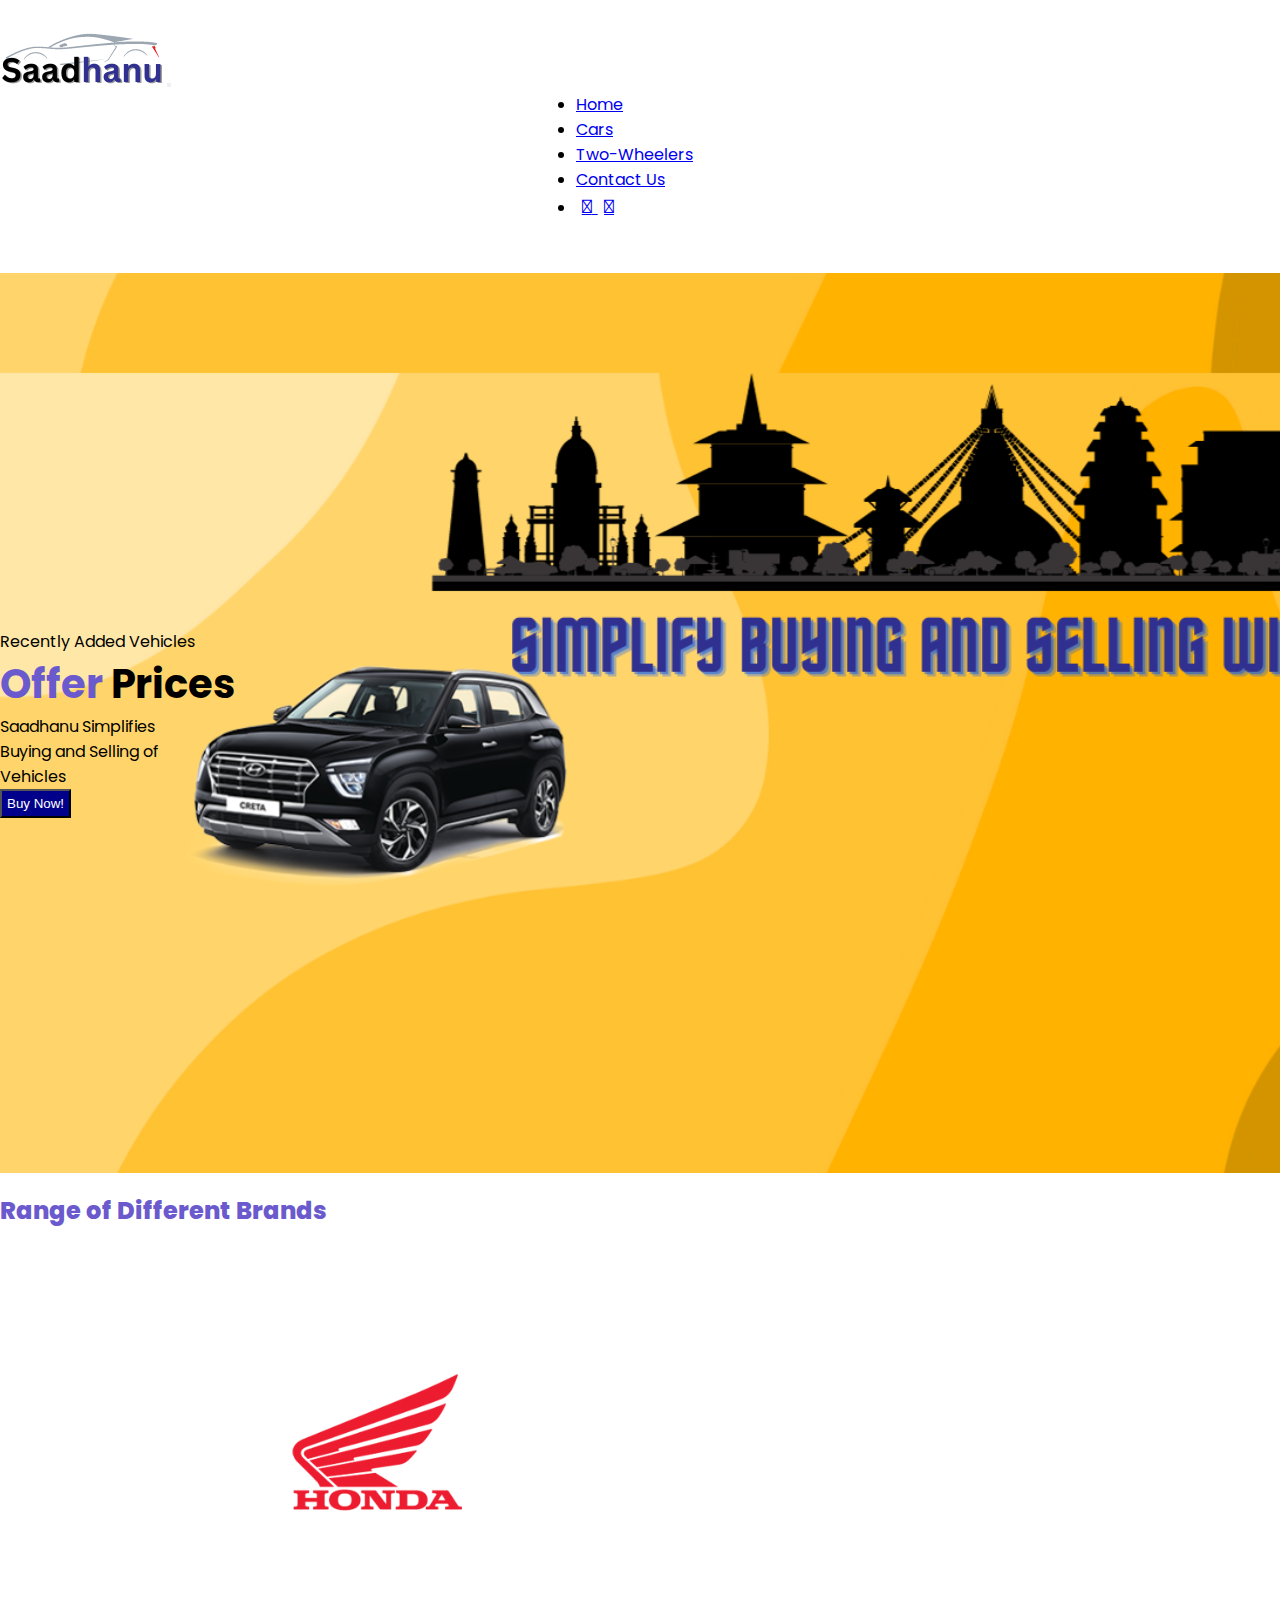
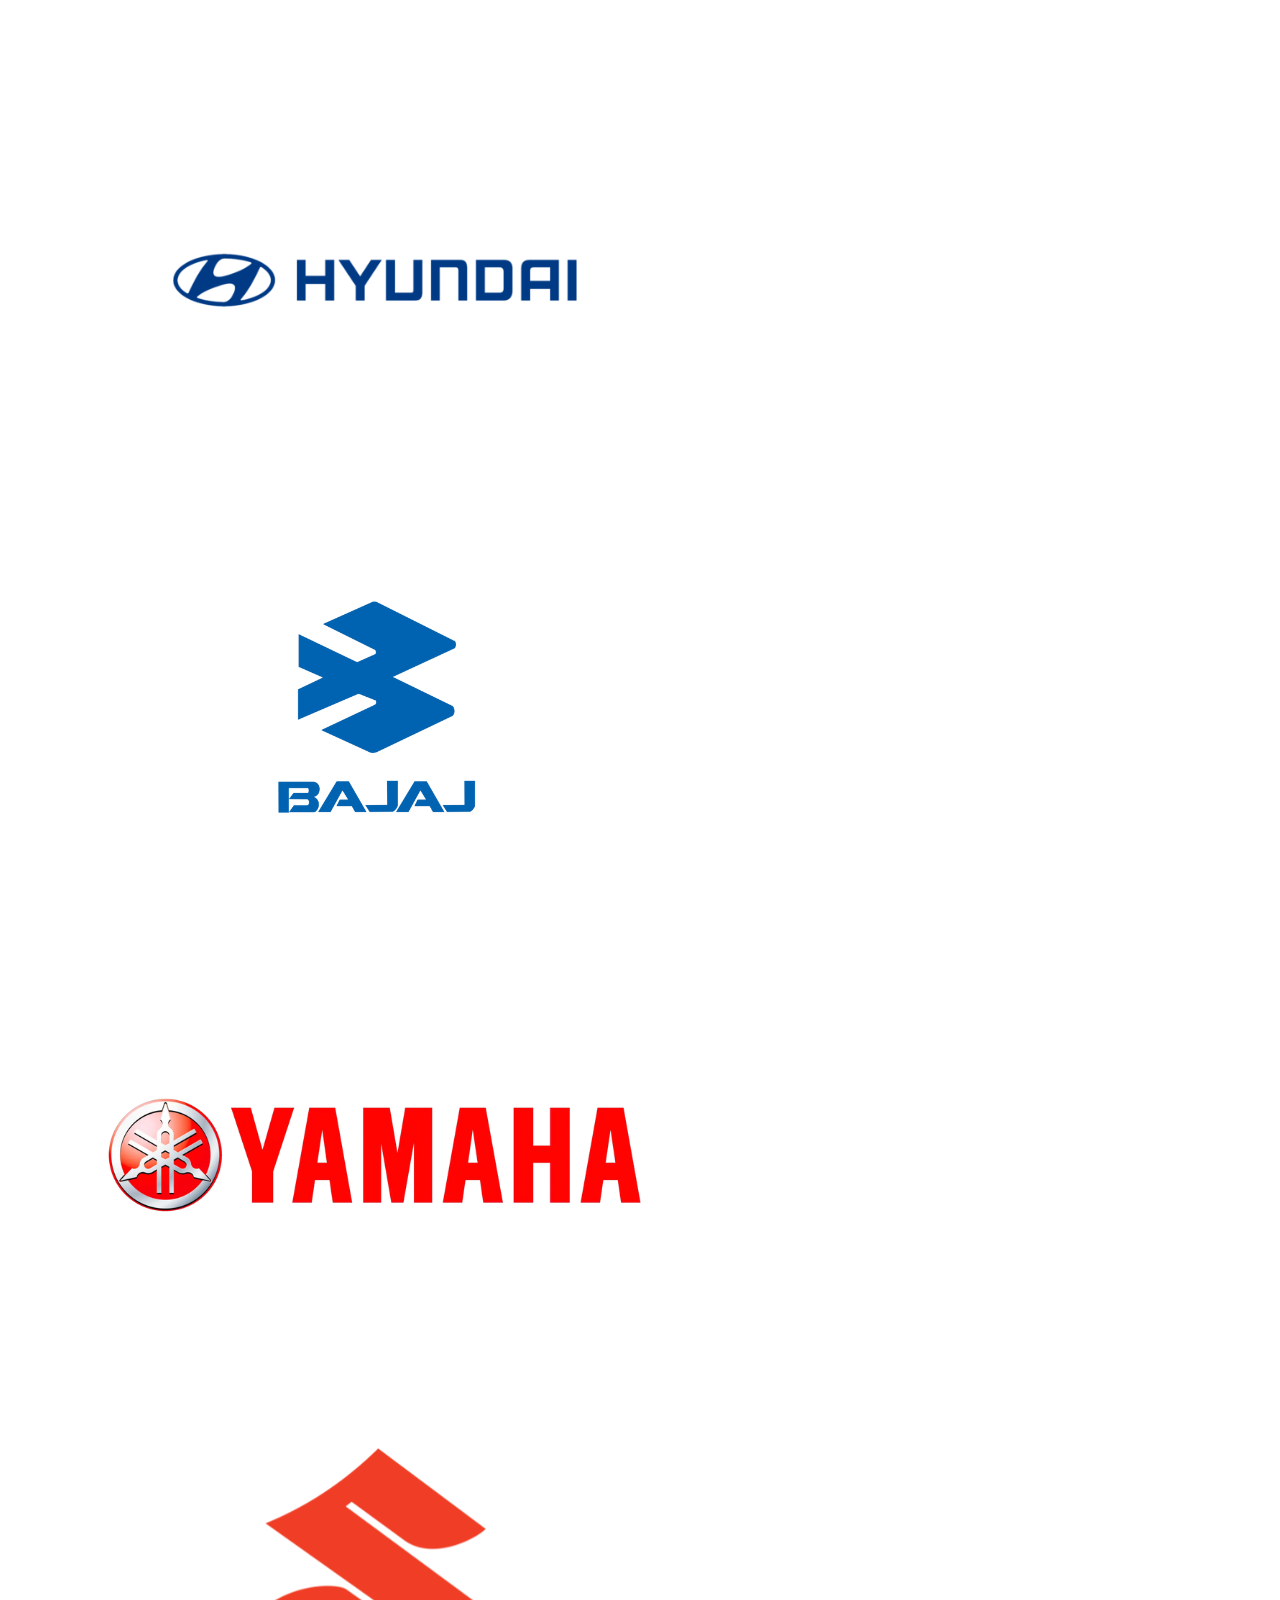
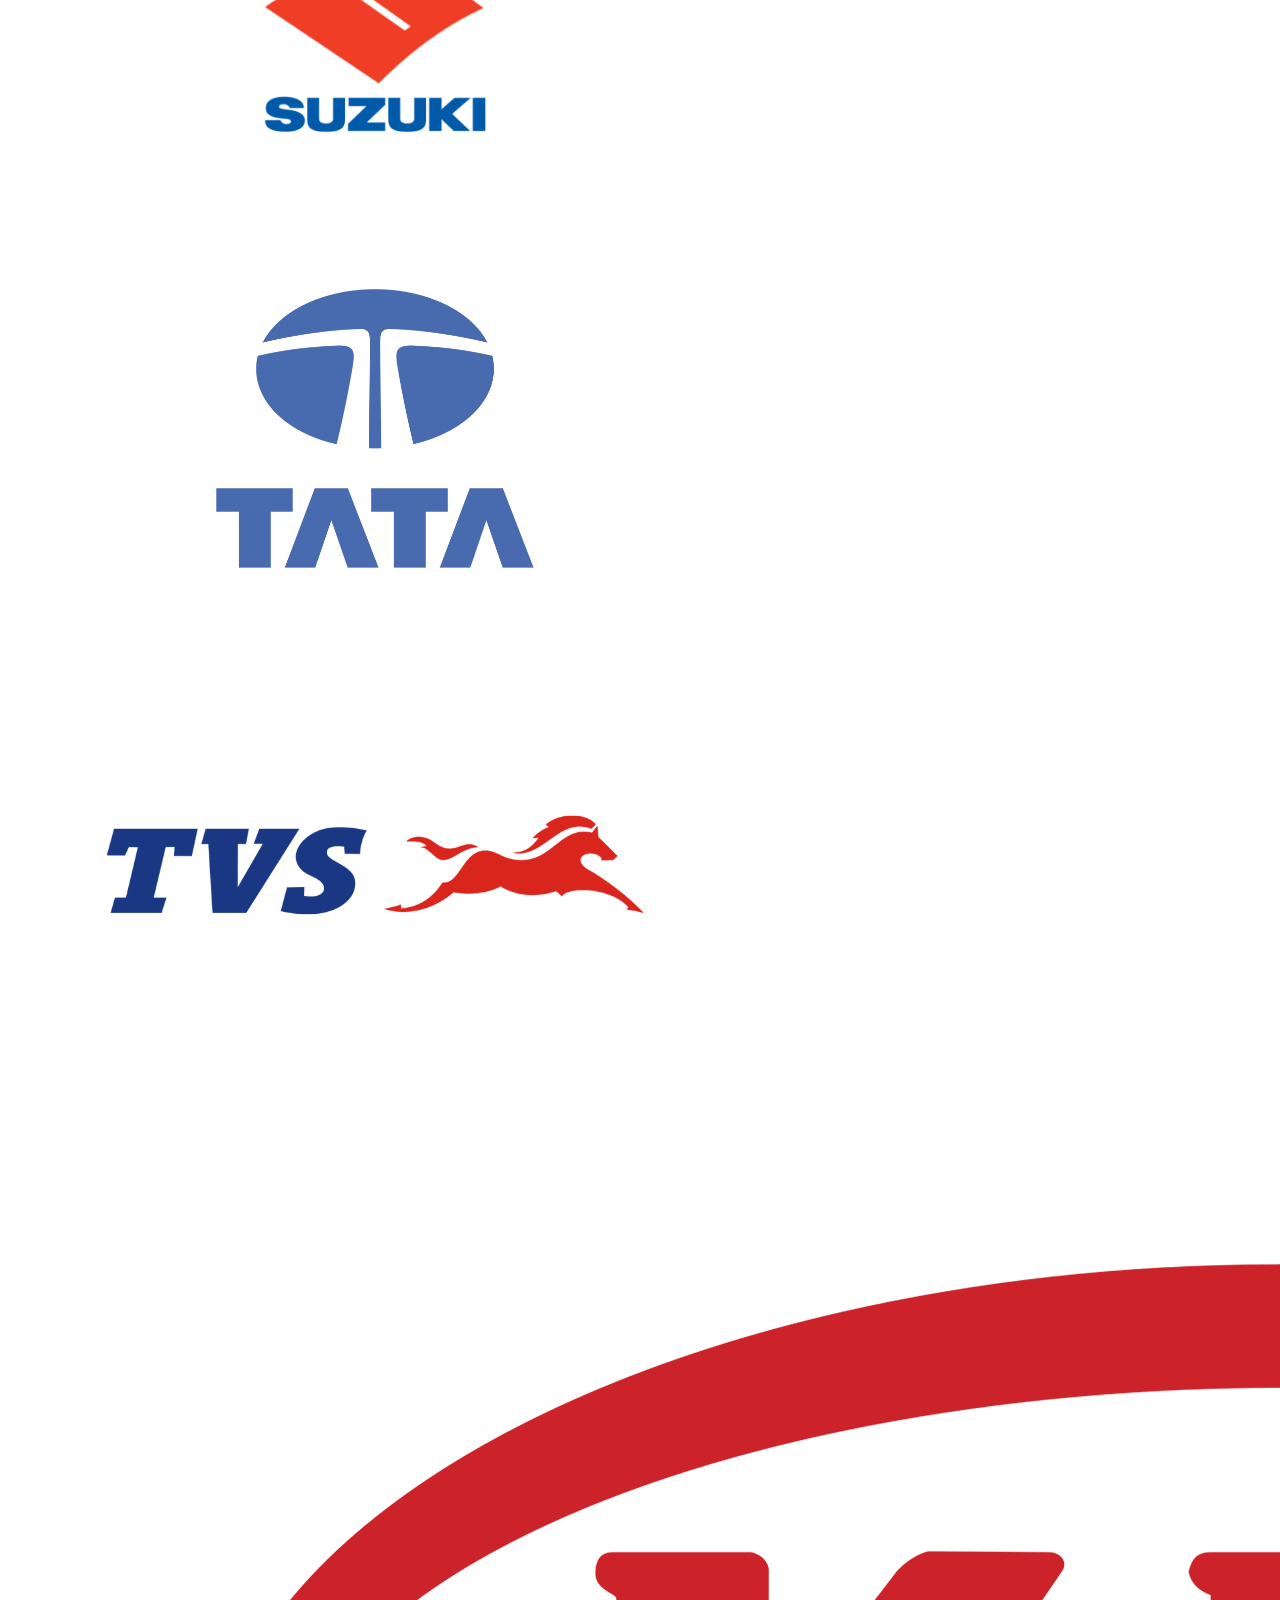
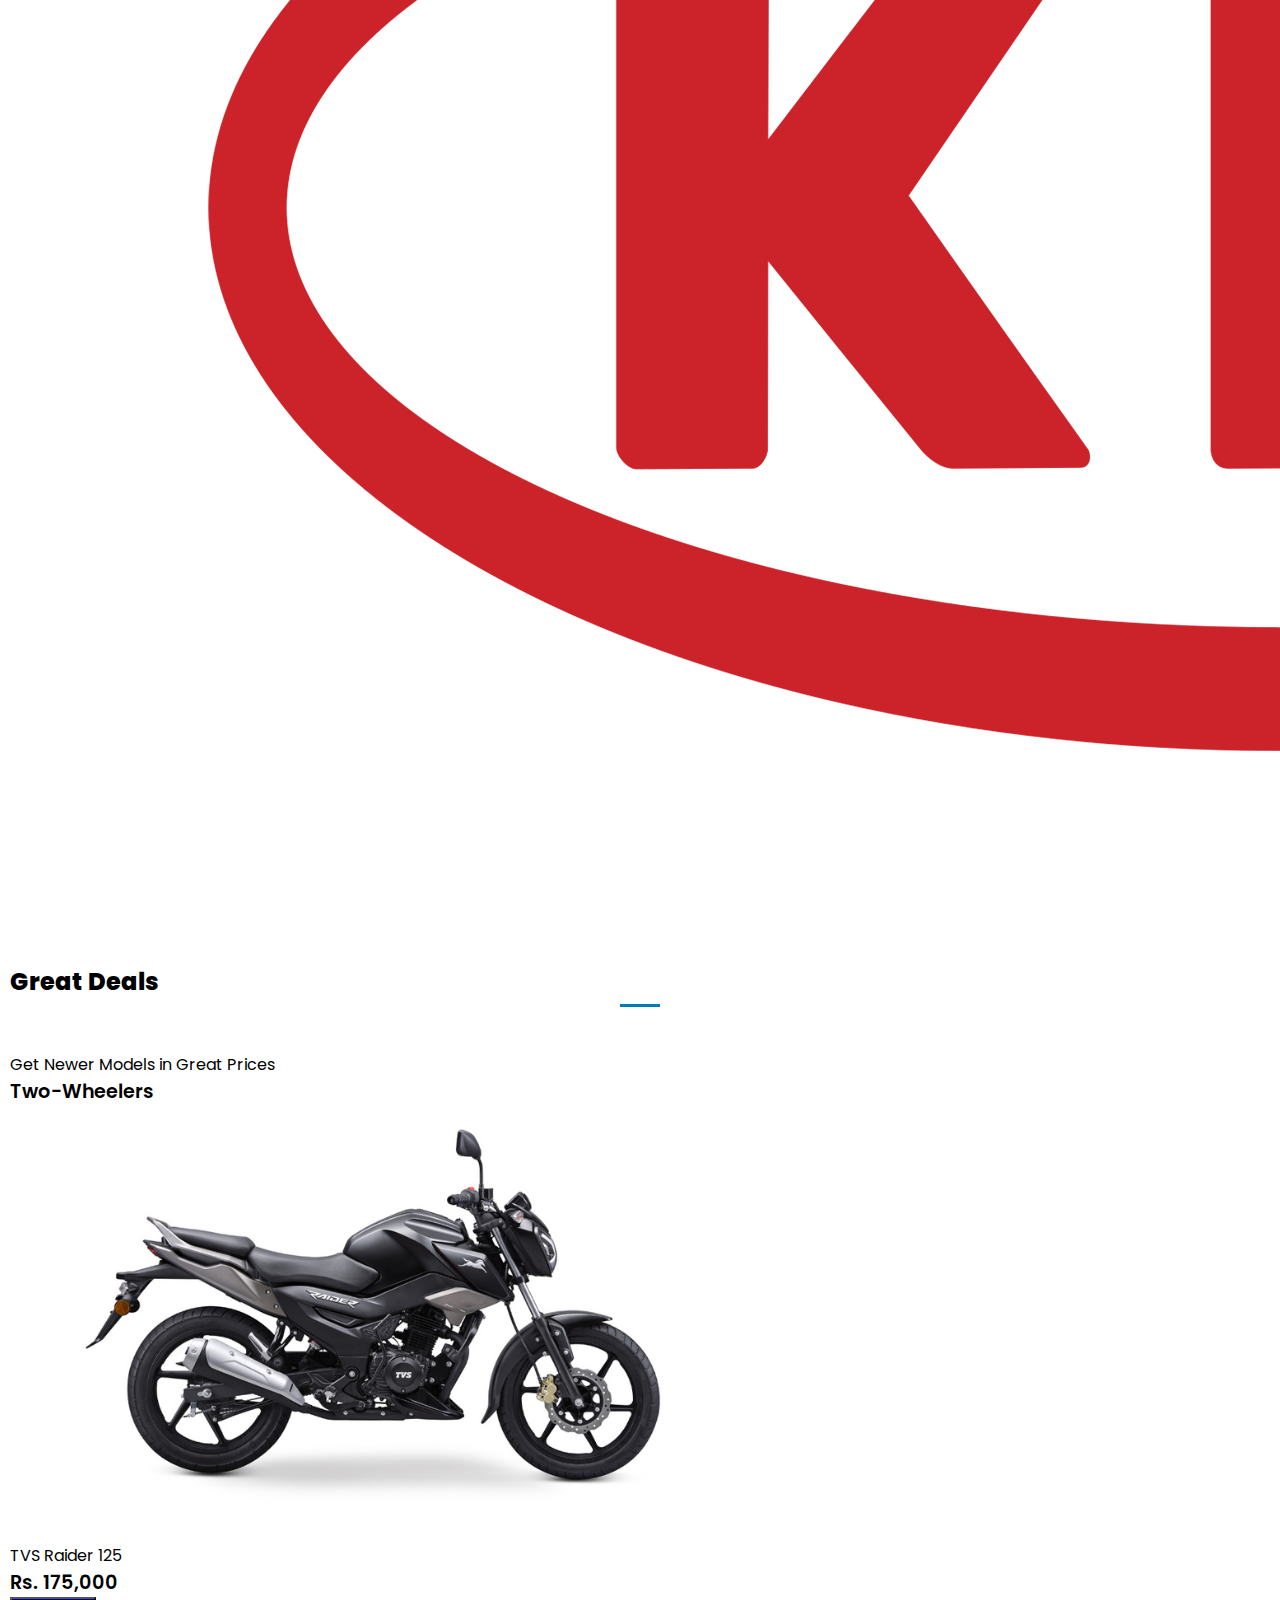
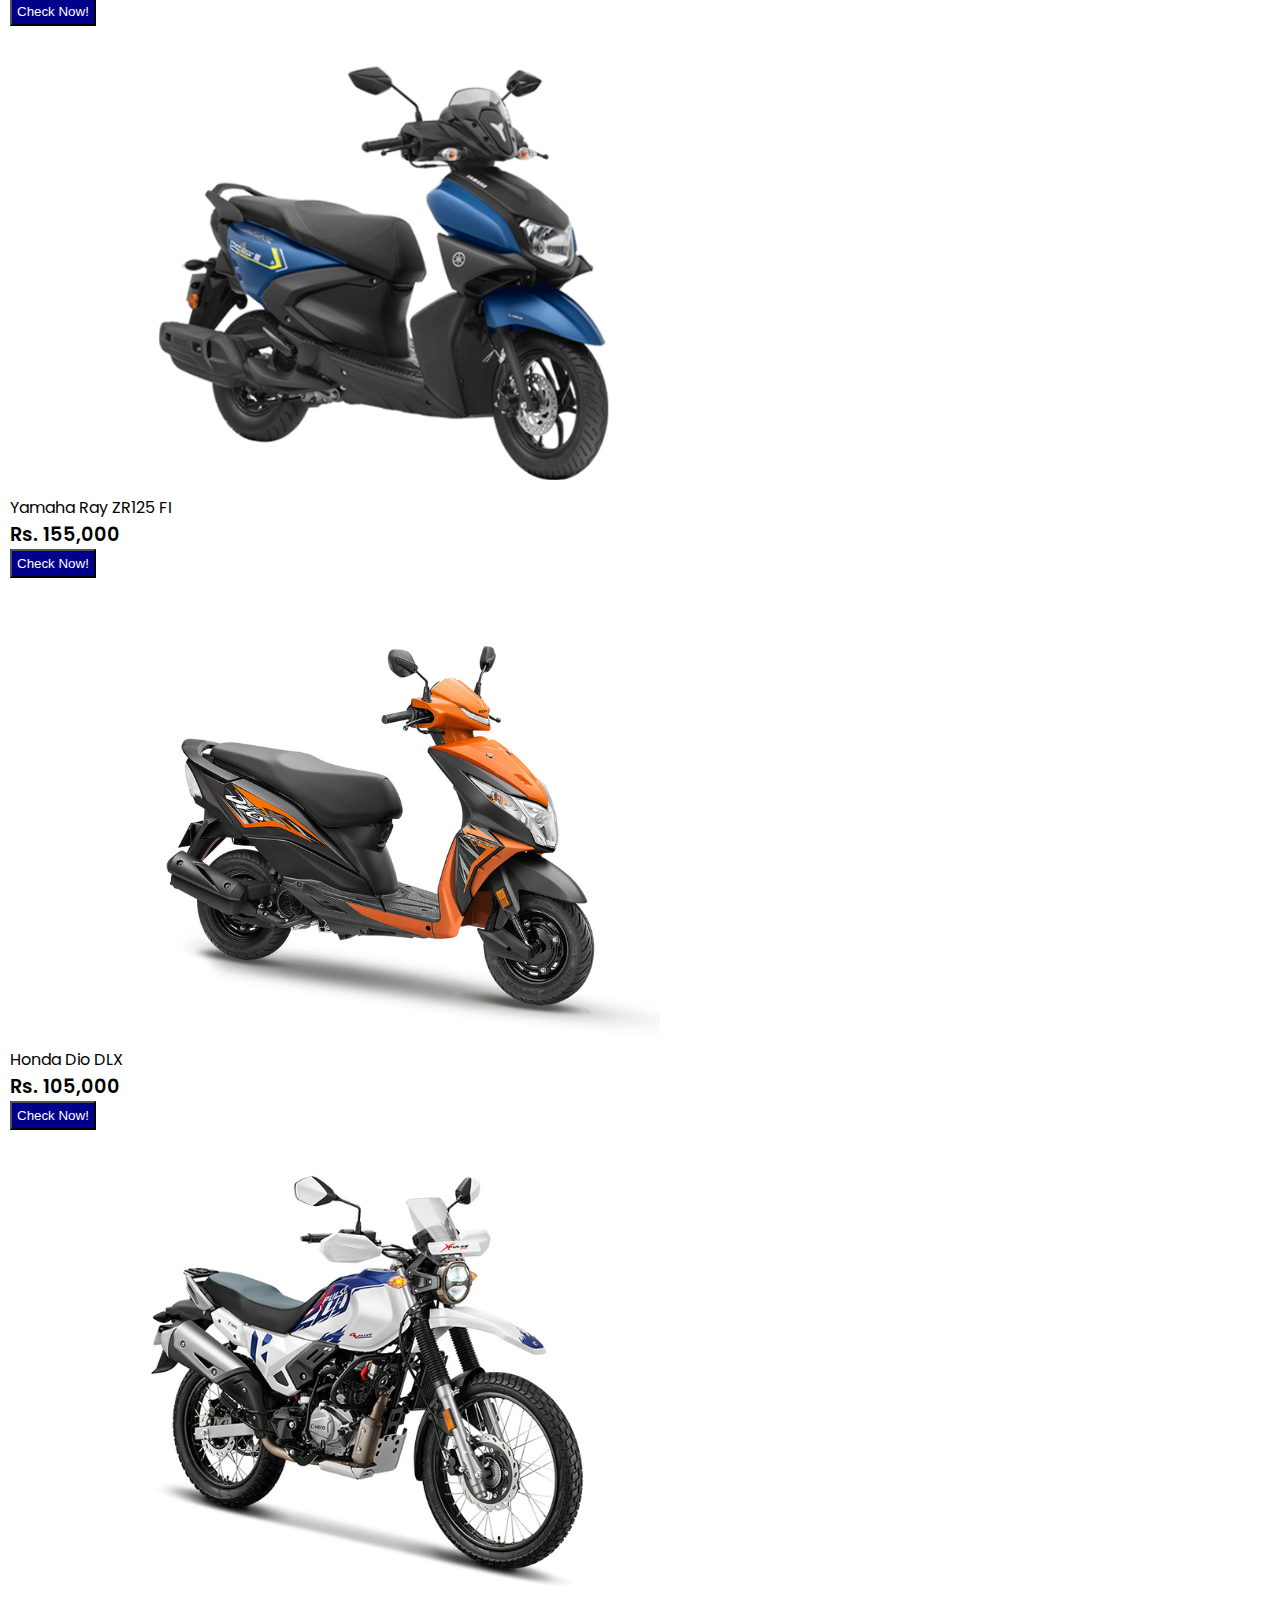
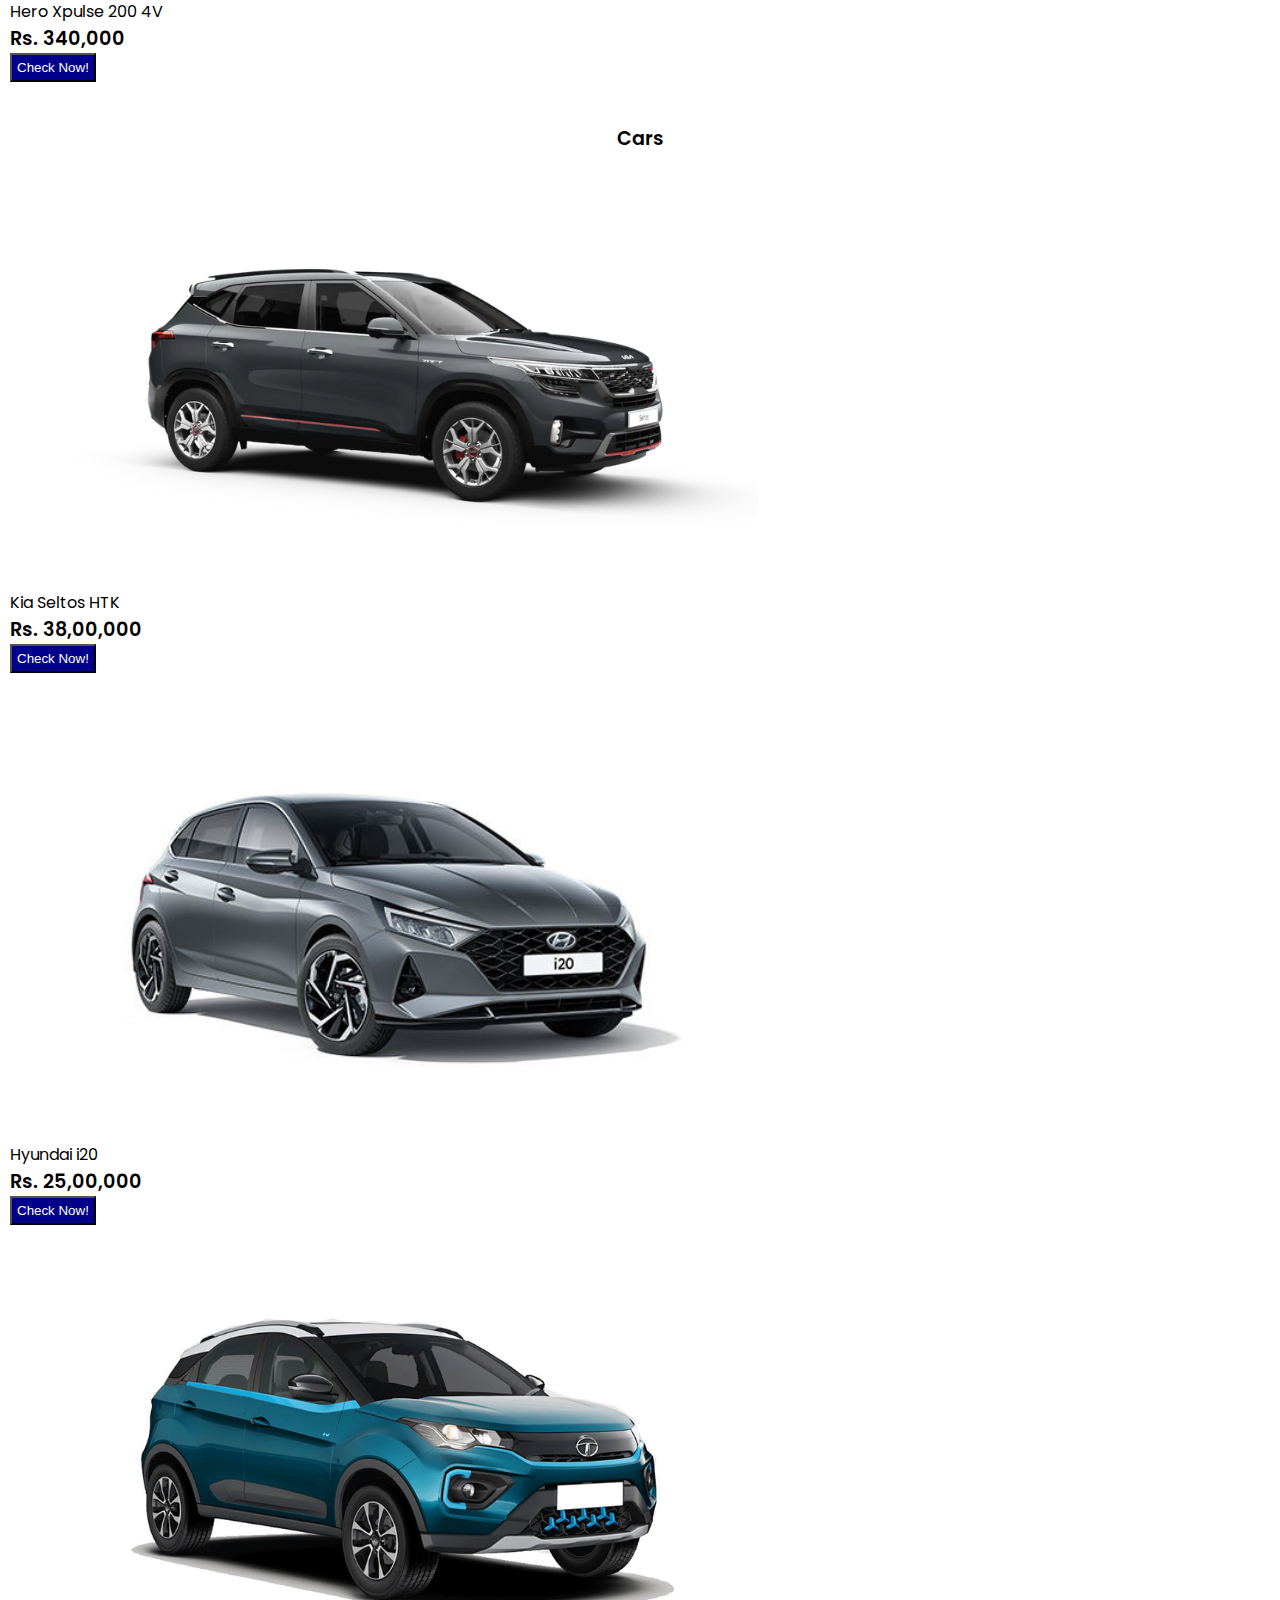
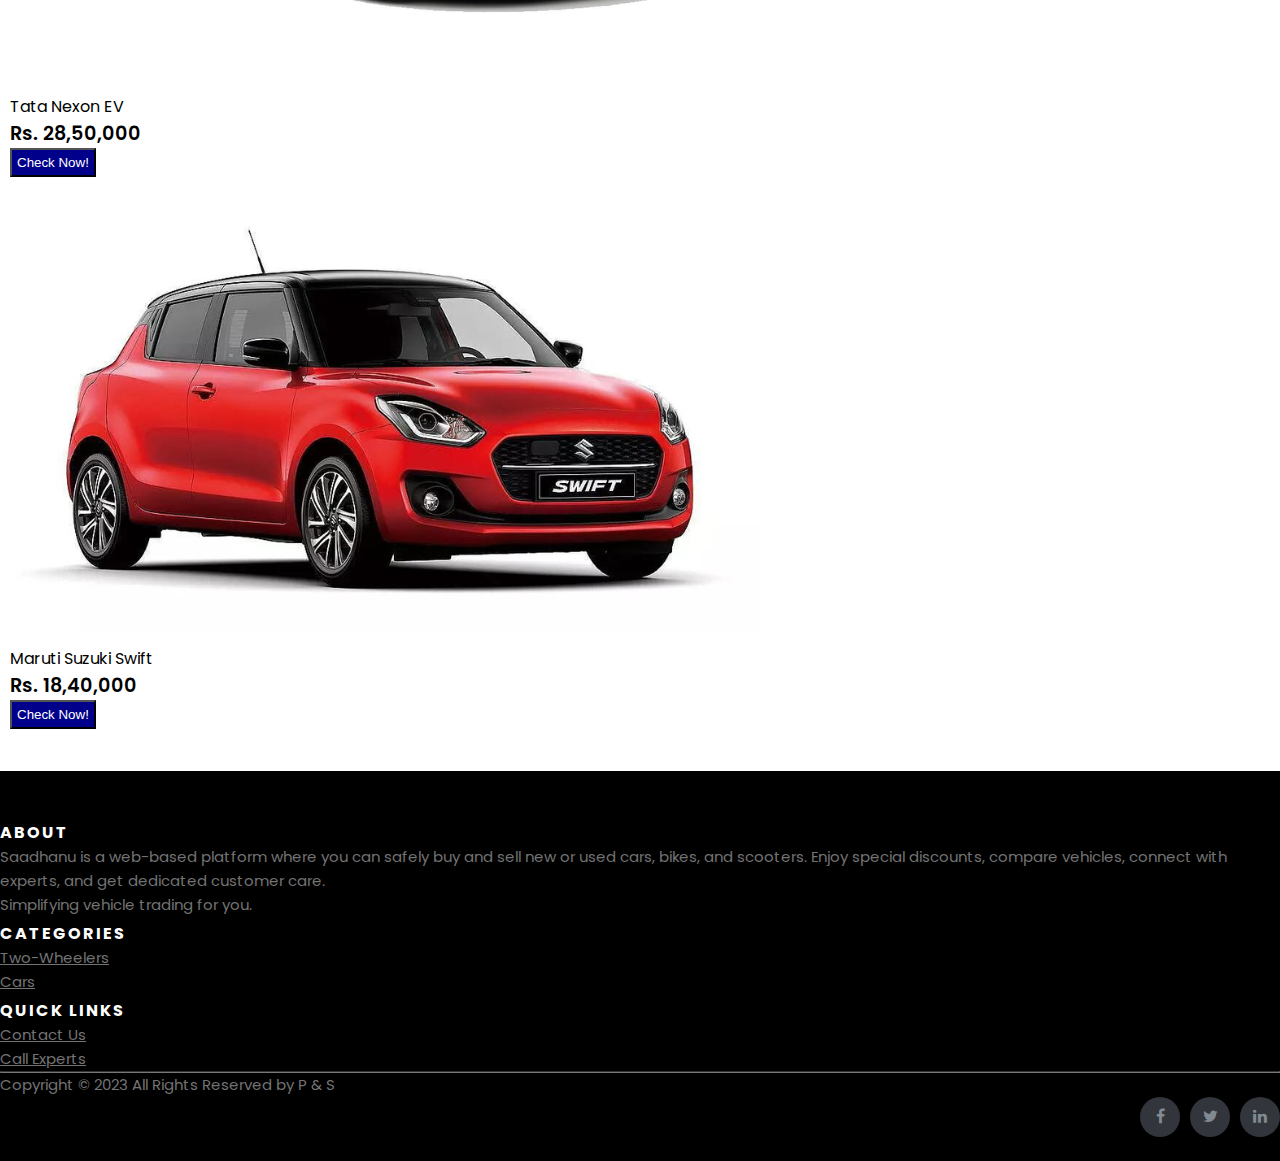
<file: index.html>
<!DOCTYPE html>
<html lang="en">
<head>
    <meta charset="UTF-8">
    <meta name="viewport" content="width=device-width, initial-scale=1.0">
    <title> Saadhanu </title>
    <link href="https://cdn.jsdelivr.net/npm/bootstrap@5.3.2/dist/css/bootstrap.min.css" rel="stylesheet" integrity="sha384-T3c6CoIi6uLrA9TneNEoa7RxnatzjcDSCmG1MXxSR1GAsXEV/Dwwykc2MPK8M2HN" crossorigin="anonymous">

    <link rel="stylesheet" href="https://use.fontawesome.com/releases/v5.15.4/css/all.css" integrity="sha384-DyZ88mC6Up2uqS4h/KRgHuoeGwBcD4Ng9SiP4dIRy0EXTlnuz47vAwmeGwVChigm" crossorigin="anonymous"/>
    <link rel="stylesheet" href="https://cdnjs.cloudflare.com/ajax/libs/font-awesome/4.7.0/css/font-awesome.min.css">
    <link rel="stylesheet" href="/assets/css/style.css">
</head>
<body>
    <!--Navbar -->
    <nav class="navbar navbar-expand-lg navbar-light bg-white py-3 fixed-top">

        <div class="container">
          <img src="assets/images/saadhanu-logo.png" alt="logo"/>
          <button class="navbar-toggler" type="button" data-bs-toggle="collapse" data-bs-target="#navbarSupportedContent" aria-controls="navbarSupportedContent" aria-expanded="false" aria-label="Toggle navigation">
            <span class="navbar-toggler-icon"></span>
          </button>
          <div class="collapse navbar-collapse nav-buttons" id="navbarSupportedContent">
            <ul class="navbar-nav me-auto mb-2 mb-lg-0">
              <li class="nav-item">
                <a class="nav-link" href="index.html">Home</a>
              </li>
              <li class="nav-item">
                <a class="nav-link" href="cars.html"> Cars </a>
              </li>
              <li class="nav-item">
                <a class="nav-link" href="twowheeler.html"> Two-Wheelers </a>
              </li>
              <li class="nav-item">
                <a class="nav-link" href="contact.html"> Contact Us </a>
              </li>
              
              <li class="nav-item">
                <a href="cart.html"> <i class="fas fa-shopping-cart"> </i> </a>
               <a href="account.html"> <i class="fas fa-user"> </i> </a>
             
              </li>
             
              
              </ul>
          </div>
        </div>
      </nav>

      <!--Home-->
      <section id="home">
        <div class="container">
            <h5> Recently Added Vehicles </h5>
            <h1> <span> Offer </span> Prices </h1>
            <p> Saadhanu Simplifies <br> Buying and Selling of <br> Vehicles </p>
            <button class="BuyNow"> Buy Now! </button>
             </div>

      </section>

      <!--Brand-->
      <section id="brand" class="container">
        <div class="row">
            <h3 class="heading text-center">Range of Different Brands </h3>
            <img class="img-fluid col-lg-3 col-md-6 col-sm-12" src="/assets/images/b2.png" alt="">
            <img class="img-fluid col-lg-3 col-md-6 col-sm-12" src="/assets/images/b3.png" alt="">
            <img class="img-fluid col-lg-3 col-md-6 col-sm-12" src="/assets/images/b5.png" alt="">
            <img class="img-fluid col-lg-3 col-md-6 col-sm-12" src="/assets/images/b6.png" alt="">
             
            <img class="img-fluid col-lg-3 col-md-6 col-sm-12" src="/assets/images/b7.png" alt="">
            <img class="img-fluid col-lg-3 col-md-6 col-sm-12" src="/assets/images/b8.png" alt="">
            <img class="img-fluid col-lg-3 col-md-6 col-sm-12" src="/assets/images/b9.png" alt="">
            <img class="img-fluid col-lg-3 col-md-6 col-sm-12" src="/assets/images/cbrand4.png" alt="">
        </div>

      </section>

      <!-- new -->
    <!--  <section id="new" class="w=100">
        <div class="row p-0 m-0"> -->
            <!--One -->
           <!-- <div class="one col-lg-4 col-md-12 col-sm-12 p-0">
                <img class="img-fluid" src="assets/images/1.png" alt="">
                <div class="details">
                  <h2> Newly Listed Two-Wheelers </h2>
                  <button class="BuyNow"> Check </button>
             </div>
            </div> -->

            <!--Two-->
           <!-- <div class="one col-lg-4 col-md-12 col-sm-12 p-0">
                <img class="img-fluid" src="assets/images/2.png" alt="">
                <div class="details">
                  <h2> Newly Listed Cars </h2>
                  <button class="BuyNow"> Check </button>
             </div>
            </div> -->

            <!--Three -->
           <!-- <div class="one col-lg-4 col-md-12 col-sm-12 p-0">
                <img class="img-fluid" src="assets/images/3.png" alt="">
                <div class="details">
                  <h2> Special Offers </h2>
                  <button class="BuyNow"> Check </button>
             </div>
            </div> 

              </div>
      </section> -->
    
      <!--featured products -->
      <section id="featured" class="my-5 pb-5">
        <div class="container text-center mt-5 py-5">
          <h3> Great Deals </h3>
          <p id="design-element"></p>
          <p> Get Newer Models in Great Prices </p>
          <h4> Two-Wheelers </h4>
          
           </div>
          

        <div class="row mx-auto container-fluid">

          <div class="product text-center col-lg-3 col-md-4 col-sm-12">
            <img class="img-fluid mb-3" src="/assets/images/tvs raid.png"/>
            <h5 class="p-name"> TVS Raider 125 </h5>
            <h4 class="p-price"> Rs. 175,000 </h4>
            <button class="BuyNow"> Check Now! </button>
             </div>

             <div class="product text-center col-lg-3 col-md-4 col-sm-12">
                <img class="img-fluid mb-3" src="/assets/images/ray125.png"/>
                <h5 class="p-name"> Yamaha Ray ZR125 FI </h5>
                <h4 class="p-price"> Rs. 155,000 </h4>
                <button class="BuyNow"> Check Now! </button>
                 </div>

                 <div class="product text-center col-lg-3 col-md-4 col-sm-12">
                    <img class="img-fluid mb-3" src="/assets/images/diio.png"/>
                    <h5 class="p-name"> Honda Dio DLX </h5>
                    <h4 class="p-price"> Rs. 105,000 </h4>
                    <button class="BuyNow"> Check Now! </button>
                     </div>

                     <div class="product text-center col-lg-3 col-md-4 col-sm-12">
                        <img class="img-fluid mb-3" src="/assets/images/xpulse.png"/>
                        <h5 class="p-name"> Hero Xpulse 200 4V </h5>
                        <h4 class="p-price"> Rs. 340,000 </h4>
                        <button class="BuyNow"> Check Now! </button>
                         </div>
                         

                         <h4 style="text-align: center;padding-top: 10px;"> Cars </h4>
                    

                         <div class="product text-center col-lg-3 col-md-4 col-sm-12">
                            <img class="img-fluid mb-3" src="/assets/images/kiaseltos.png"/>
                            <h5 class="p-name"> Kia Seltos HTK </h5>
                            <h4 class="p-price"> Rs. 38,00,000 </h4>
                            <button class="BuyNow"> Check Now! </button>
                             </div>
                
                             <div class="product text-center col-lg-3 col-md-4 col-sm-12">
                              <img class="img-fluid mb-3" src="/assets/images/i20.png"/>
                              <h5 class="p-name"> Hyundai i20 </h5>
                              <h4 class="p-price"> Rs. 25,00,000 </h4>
                              <button class="BuyNow"> Check Now! </button>
                               </div>
                
                               <div class="product text-center col-lg-3 col-md-4 col-sm-12">
                                <img class="img-fluid mb-3" src="/assets/images/nexon.png"/>
                                <h5 class="p-name"> Tata Nexon EV </h5>
                                <h4 class="p-price"> Rs. 28,50,000 </h4>
                                <button class="BuyNow"> Check Now! </button>
                                 </div>
                
                                 <div class="product text-center col-lg-3 col-md-4 col-sm-12">
                                  <img class="img-fluid mb-3" src="/assets/images/suzuki swift.png"/>
                                  <h5 class="p-name"> Maruti Suzuki Swift </h5>
                                  <h4 class="p-price"> Rs. 18,40,000 </h4>
                                  <button class="BuyNow"> Check Now! </button>
                                   </div>
      
               
          

        </div>
       </section>



     <!-- Site footer -->
 <footer class="site-footer">
  <div class="container">
    <div class="row">
      <div class="col-sm-12 col-md-6">
          
        <h6>About</h6>
        <p class="text-justify">Saadhanu is a web-based platform where you can safely buy and sell new or used cars, bikes, 
          and scooters. 
          Enjoy special discounts, compare vehicles, connect with experts, and get dedicated customer 
          care. <br> Simplifying vehicle trading for you.</p>
      </div>

      <div class="col-xs-6 col-md-3">
        <h6>Categories</h6>
        <ul class="footer-links">
          <li><a href="twowheeler.html">Two-Wheelers</a></li>
          <li><a href="cars.html">Cars</a></li>

        </ul>
      </div>

      <div class="col-xs-6 col-md-3">
        <h6>Quick Links</h6>
        <ul class="footer-links">
          
          <li><a href="contact.html">Contact Us</a></li>
          <li><a href="#">Call Experts </a></li>
          
        </ul>
      </div>
    </div>
    <hr>
  </div>
  <div class="container">
    <div class="row">
      <div class="col-md-8 col-sm-6 col-xs-12">
        <p class="copyright-text">Copyright &copy; 2023 All Rights Reserved by P & S
        </p>
      </div>

      <div class="col-md-4 col-sm-6 col-xs-12">
        <ul class="social-icons">
          <li><a class="facebook" href="#"><i class="fa fa-facebook"></i></a></li>
          <li><a class="twitter" href="#"><i class="fa fa-twitter"></i></a></li>
          <li><a class="linkedin" href="#"><i class="fa fa-linkedin"></i></a></li>   
        </ul>
      </div>
    </div>
  </div>
</footer>


       

    <script src="https://cdn.jsdelivr.net/npm/bootstrap@5.3.2/dist/js/bootstrap.bundle.min.js" integrity="sha384-C6RzsynM9kWDrMNeT87bh95OGNyZPhcTNXj1NW7RuBCsyN/o0jlpcV8Qyq46cDfL" crossorigin="anonymous"></script>
</body>
</html>
</file>
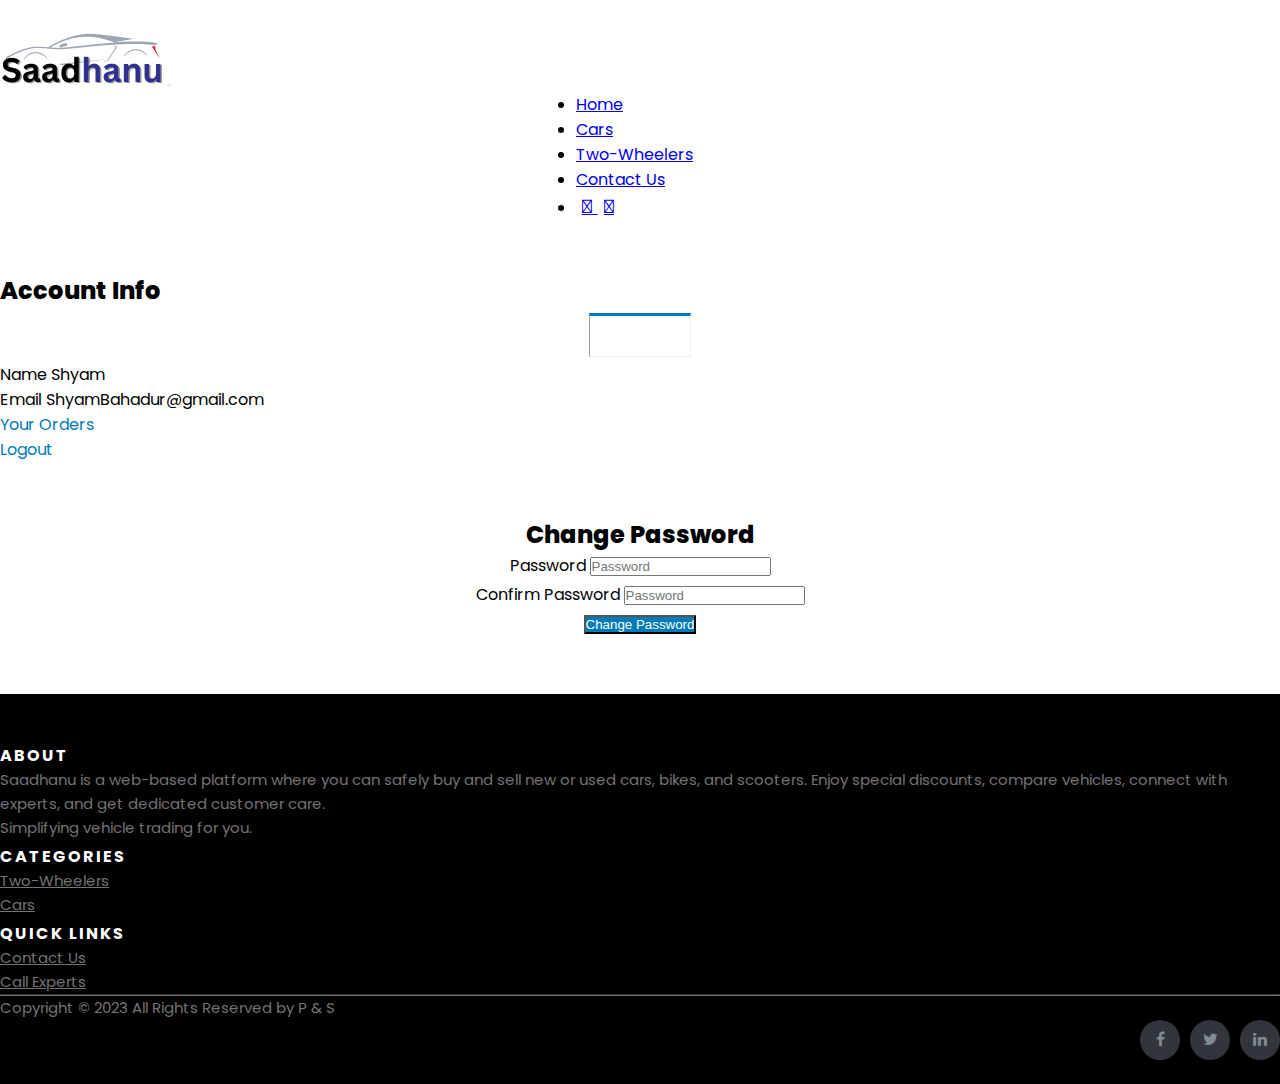
<file: account.html>
<!DOCTYPE html>
<html lang="en">
<head>
    <meta charset="UTF-8">
    <meta name="viewport" content="width=device-width, initial-scale=1.0">
    <title> Saadhanu-Account </title>
    <link href="https://cdn.jsdelivr.net/npm/bootstrap@5.3.2/dist/css/bootstrap.min.css" rel="stylesheet" integrity="sha384-T3c6CoIi6uLrA9TneNEoa7RxnatzjcDSCmG1MXxSR1GAsXEV/Dwwykc2MPK8M2HN" crossorigin="anonymous">

    <link rel="stylesheet" href="https://use.fontawesome.com/releases/v5.15.4/css/all.css" integrity="sha384-DyZ88mC6Up2uqS4h/KRgHuoeGwBcD4Ng9SiP4dIRy0EXTlnuz47vAwmeGwVChigm" crossorigin="anonymous"/>
    <link rel="stylesheet" href="https://cdnjs.cloudflare.com/ajax/libs/font-awesome/4.7.0/css/font-awesome.min.css">
    <link rel="stylesheet" href="/assets/css/style.css">
</head>
<body>

 

<!--Navbar -->
<nav class="navbar navbar-expand-lg navbar-light bg-white py-3 fixed-top">
  <div class="container">
    <img src="assets/images/saadhanu-logo.png" alt="logo"/>
    <button class="navbar-toggler" type="button" data-bs-toggle="collapse" data-bs-target="#navbarSupportedContent" aria-controls="navbarSupportedContent" aria-expanded="false" aria-label="Toggle navigation">
      <span class="navbar-toggler-icon"></span>
    </button>
    <div class="collapse navbar-collapse nav-buttons" id="navbarSupportedContent">
      <ul class="navbar-nav me-auto mb-2 mb-lg-0">
        <li class="nav-item">
          <a class="nav-link" href="index.html">Home</a>
        </li>
        <li class="nav-item">
          <a class="nav-link" href="cars.html"> Cars </a>
        </li>
        <li class="nav-item">
          <a class="nav-link" href="twowheeler.html"> Two-Wheelers </a>
        </li>
        <li class="nav-item">
          <a class="nav-link" href="contact.html"> Contact Us </a>
        </li>
        
        <li class="nav-item">
          <a href="cart.html"> <i class="fas fa-shopping-cart"> </i> </a>
         <a href="account.html"> <i class="fas fa-user"> </i> </a>
       
        </li>
       
        
        </ul>
    </div>
  </div>
</nav>

  <!--Account-->
  <section class="my-5 py-5">
    <div class="row container mx-auto">
      <div class="text-center mt-3 pt-5 col-lg-6 col-md-12 col-sm-12">
        <h3 class="font-weight-bold"> Account Info </h3>
        <hr class="design-line">
        <div class="account-info">
          <p>Name <span> Shyam </span></p>
          <p>Email <span>ShyamBahadur@gmail.com</span></p>
          <p><a href="" id="order-btn">Your Orders</a></p>
          <p><a href="" id="logout-btn">Logout</a></p>
           </div>
      </div>

      <div class="col-lg-6 col-md-12 col-sm-12">
        <form action="" id="account-form">
          <h3> Change Password </h3>
          <div class="form-group">
            <label>Password</label>
            <input type="password" class="form-control" id="account-password" name="password" placeholder="Password" required>
          </div>

          <div class="form-group">
            <label> Confirm Password</label>
            <input type="password" class="form-control" id="account-password-confirm" name="confirmpassword" placeholder="Password" required>
          </div>
         <div class="form-group">
          <input type="submit" value="Change Password" class="btn" id="change-pass-btn">
         </div>
        </form>
      </div>
       </div>
  </section>












  <!-- Site footer -->
 <footer class="site-footer">
  <div class="container">
    <div class="row">
      <div class="col-sm-12 col-md-6">
          
        <h6>About</h6>
        <p class="text-justify">Saadhanu is a web-based platform where you can safely buy and sell new or used cars, bikes, 
          and scooters. 
          Enjoy special discounts, compare vehicles, connect with experts, and get dedicated customer 
          care. <br> Simplifying vehicle trading for you.</p>
      </div>

      <div class="col-xs-6 col-md-3">
        <h6>Categories</h6>
        <ul class="footer-links">
          <li><a href="twowheeler.html">Two-Wheelers</a></li>
          <li><a href="cars.html">Cars</a></li>

        </ul>
      </div>

      <div class="col-xs-6 col-md-3">
        <h6>Quick Links</h6>
        <ul class="footer-links">
          
          <li><a href="contact.html">Contact Us</a></li>
          <li><a href="#">Call Experts </a></li>
          
        </ul>
      </div>
    </div>
    <hr>
  </div>
  <div class="container">
    <div class="row">
      <div class="col-md-8 col-sm-6 col-xs-12">
        <p class="copyright-text">Copyright &copy; 2023 All Rights Reserved by P & S
        </p>
      </div>

      <div class="col-md-4 col-sm-6 col-xs-12">
        <ul class="social-icons">
          <li><a class="facebook" href="#"><i class="fa fa-facebook"></i></a></li>
          <li><a class="twitter" href="#"><i class="fa fa-twitter"></i></a></li>
          <li><a class="linkedin" href="#"><i class="fa fa-linkedin"></i></a></li>   
        </ul>
      </div>
    </div>
  </div>
</footer>



    <script src="https://cdn.jsdelivr.net/npm/bootstrap@5.3.2/dist/js/bootstrap.bundle.min.js" integrity="sha384-C6RzsynM9kWDrMNeT87bh95OGNyZPhcTNXj1NW7RuBCsyN/o0jlpcV8Qyq46cDfL" crossorigin="anonymous"></script>
</body>
</html>
</file>
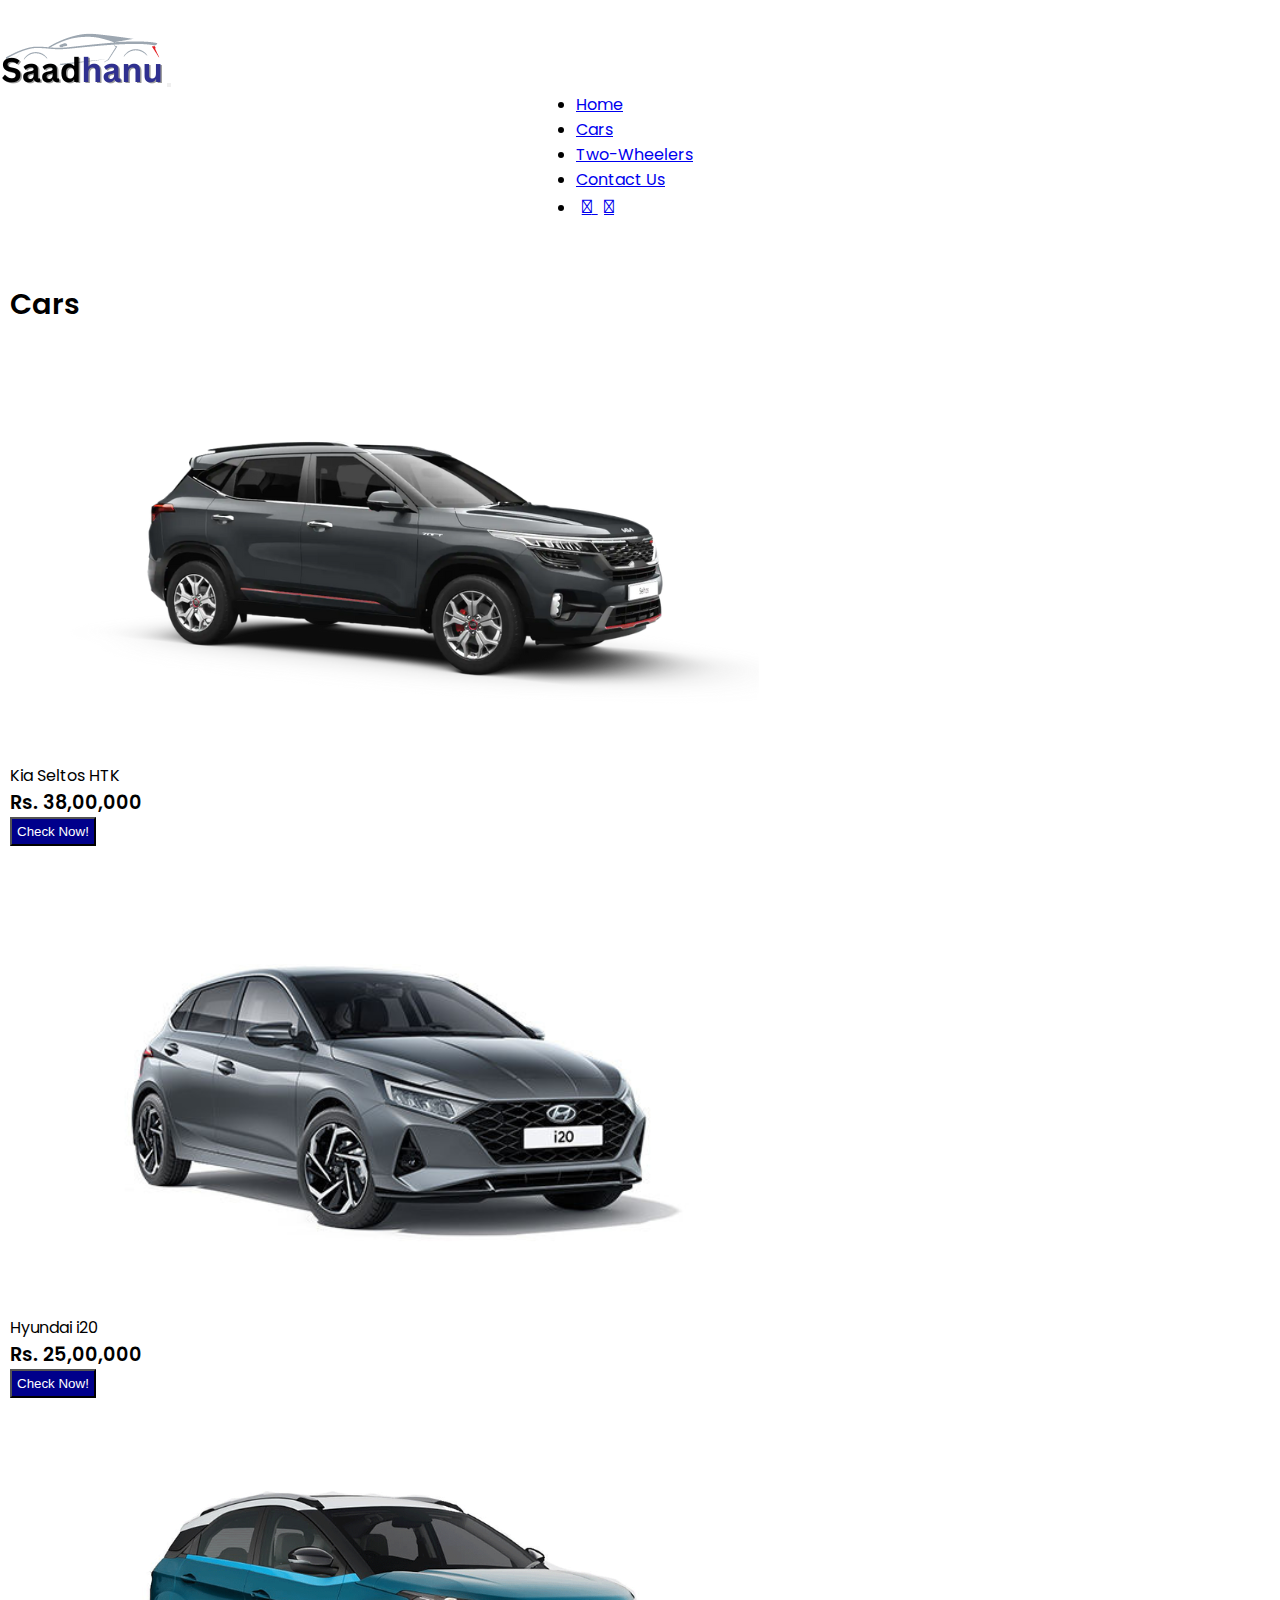
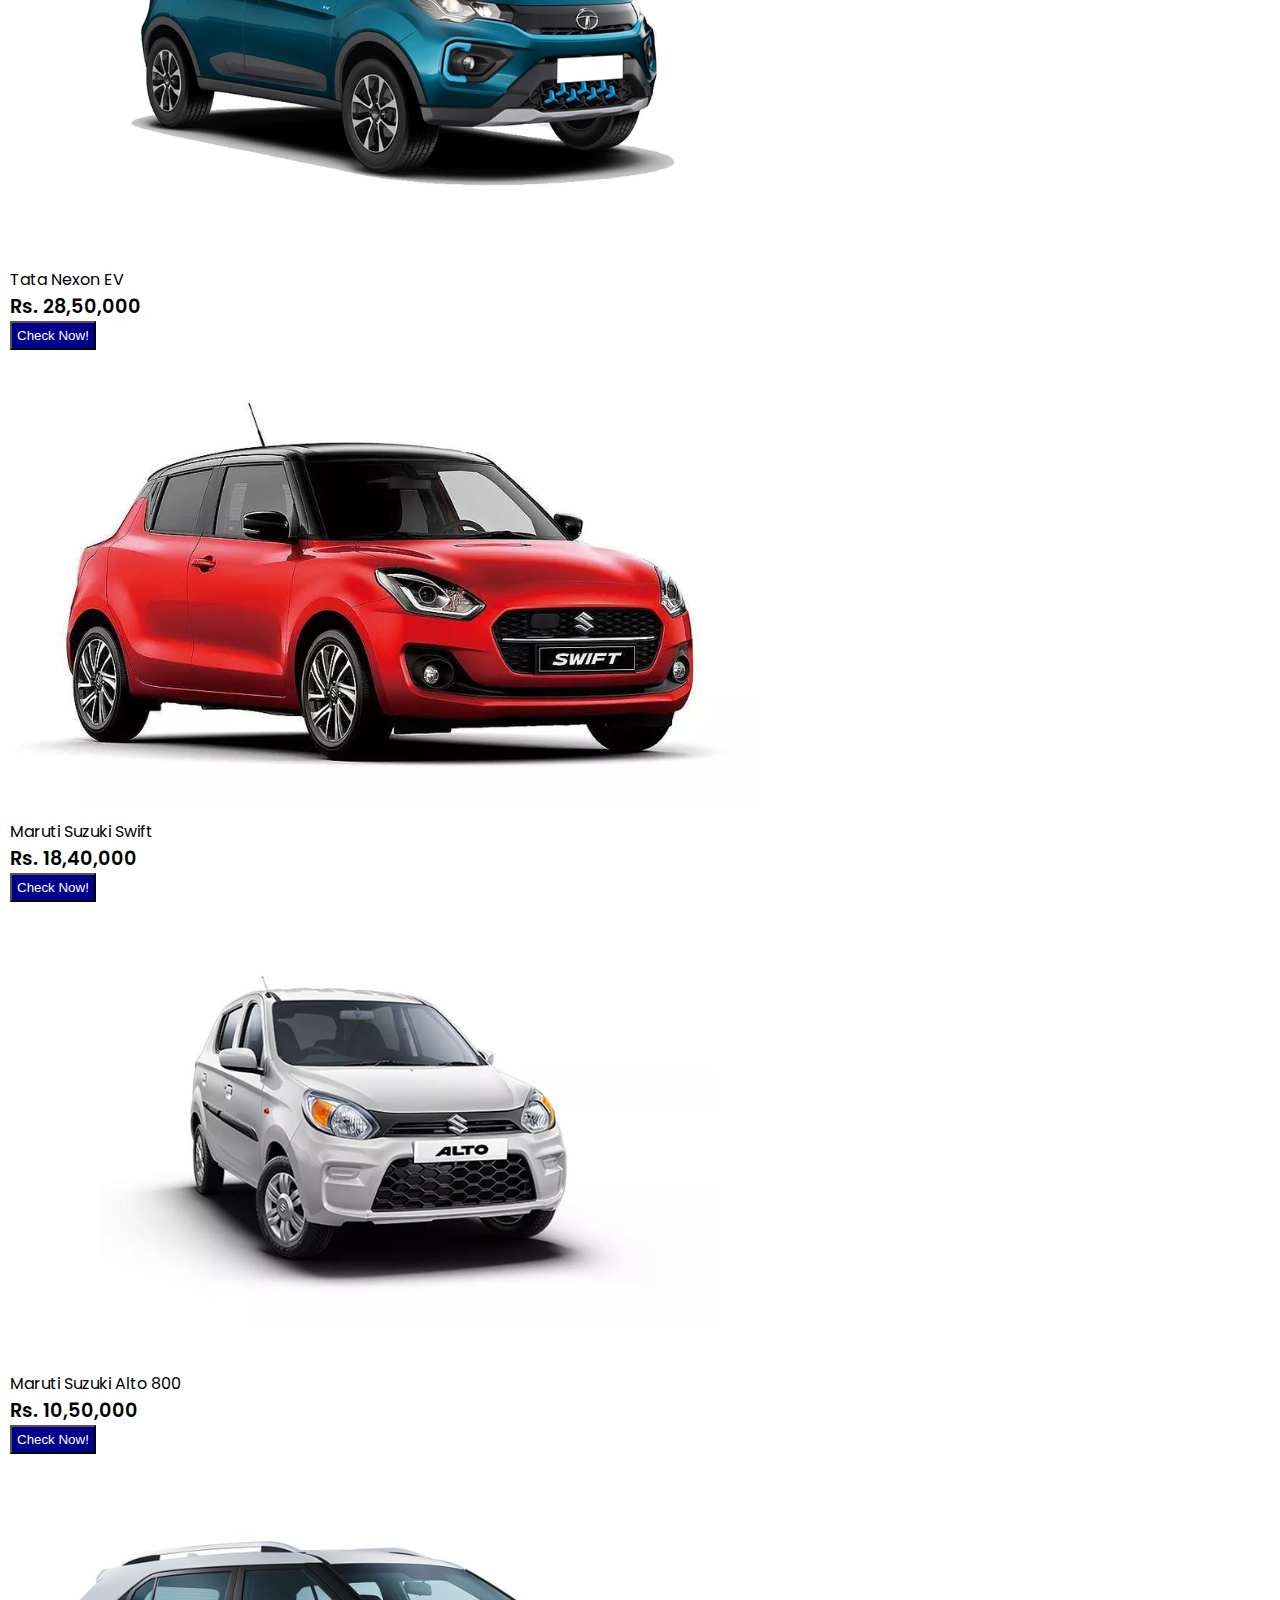
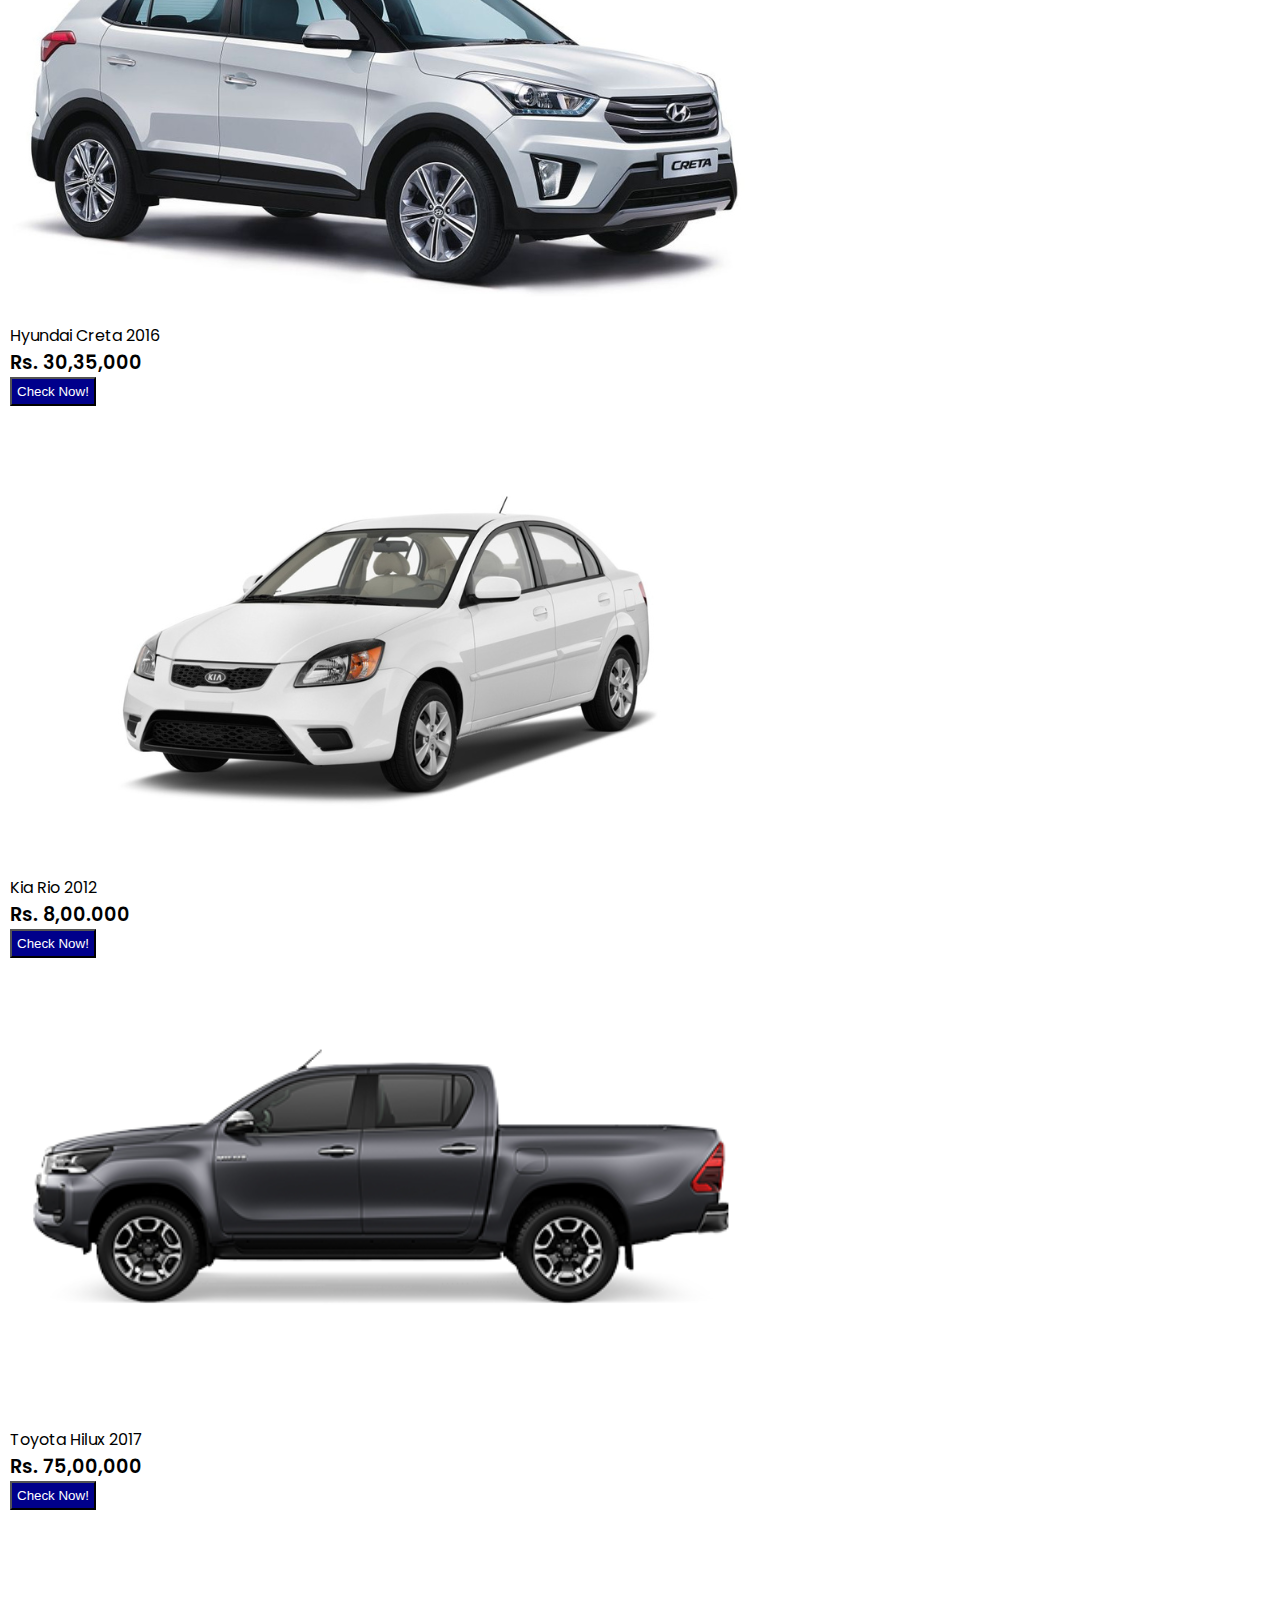
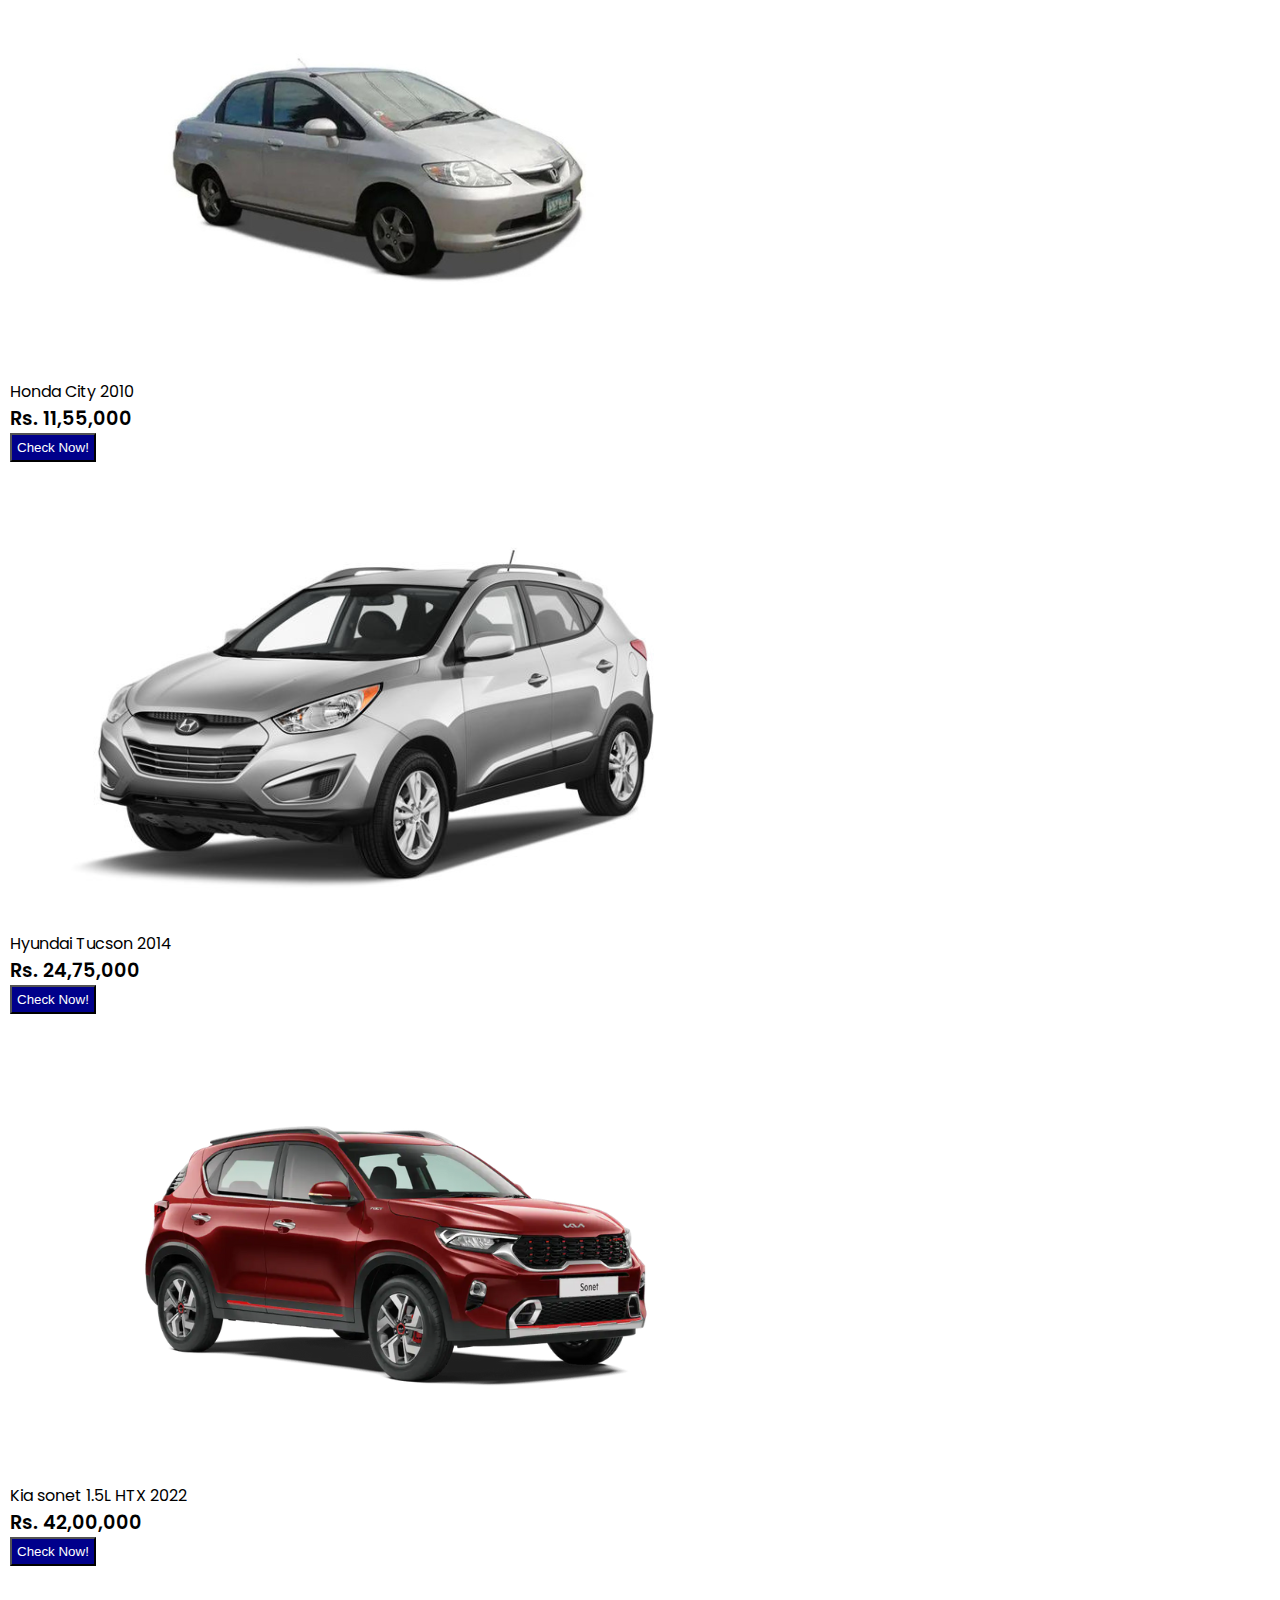
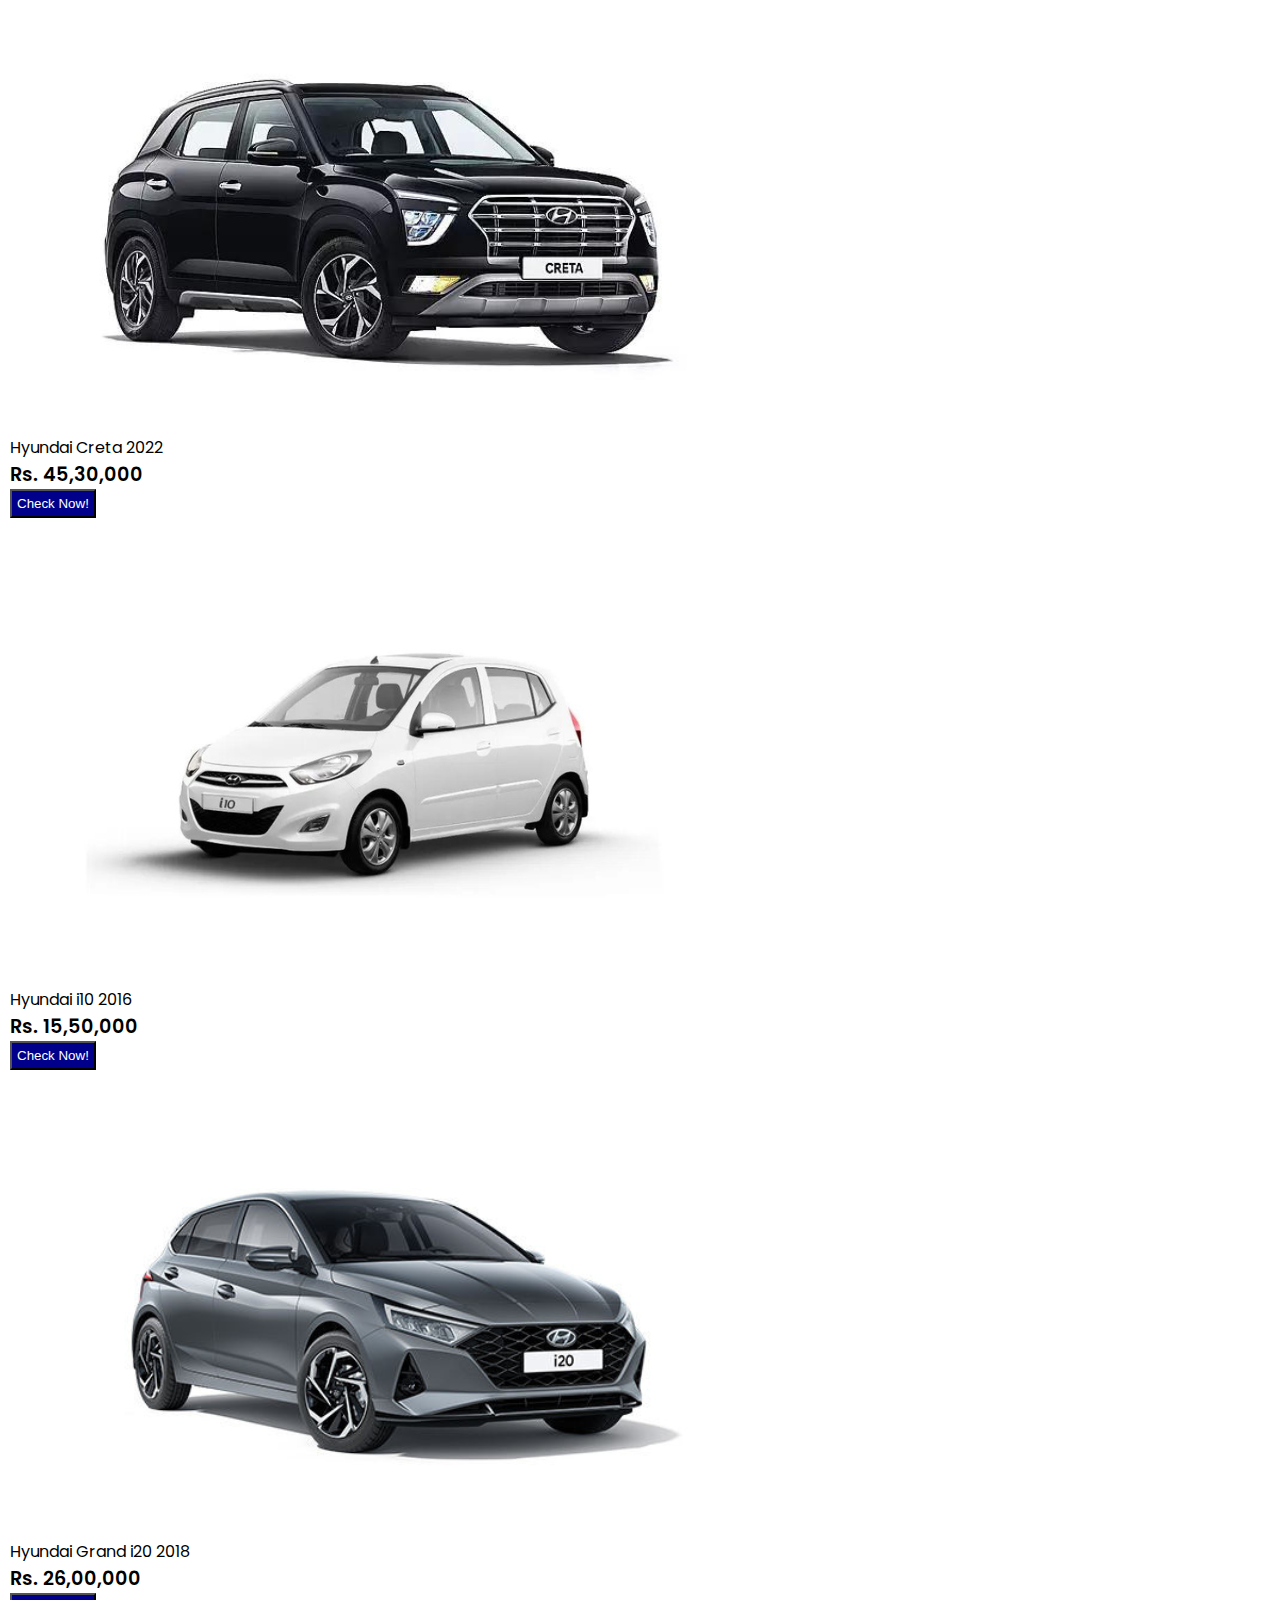
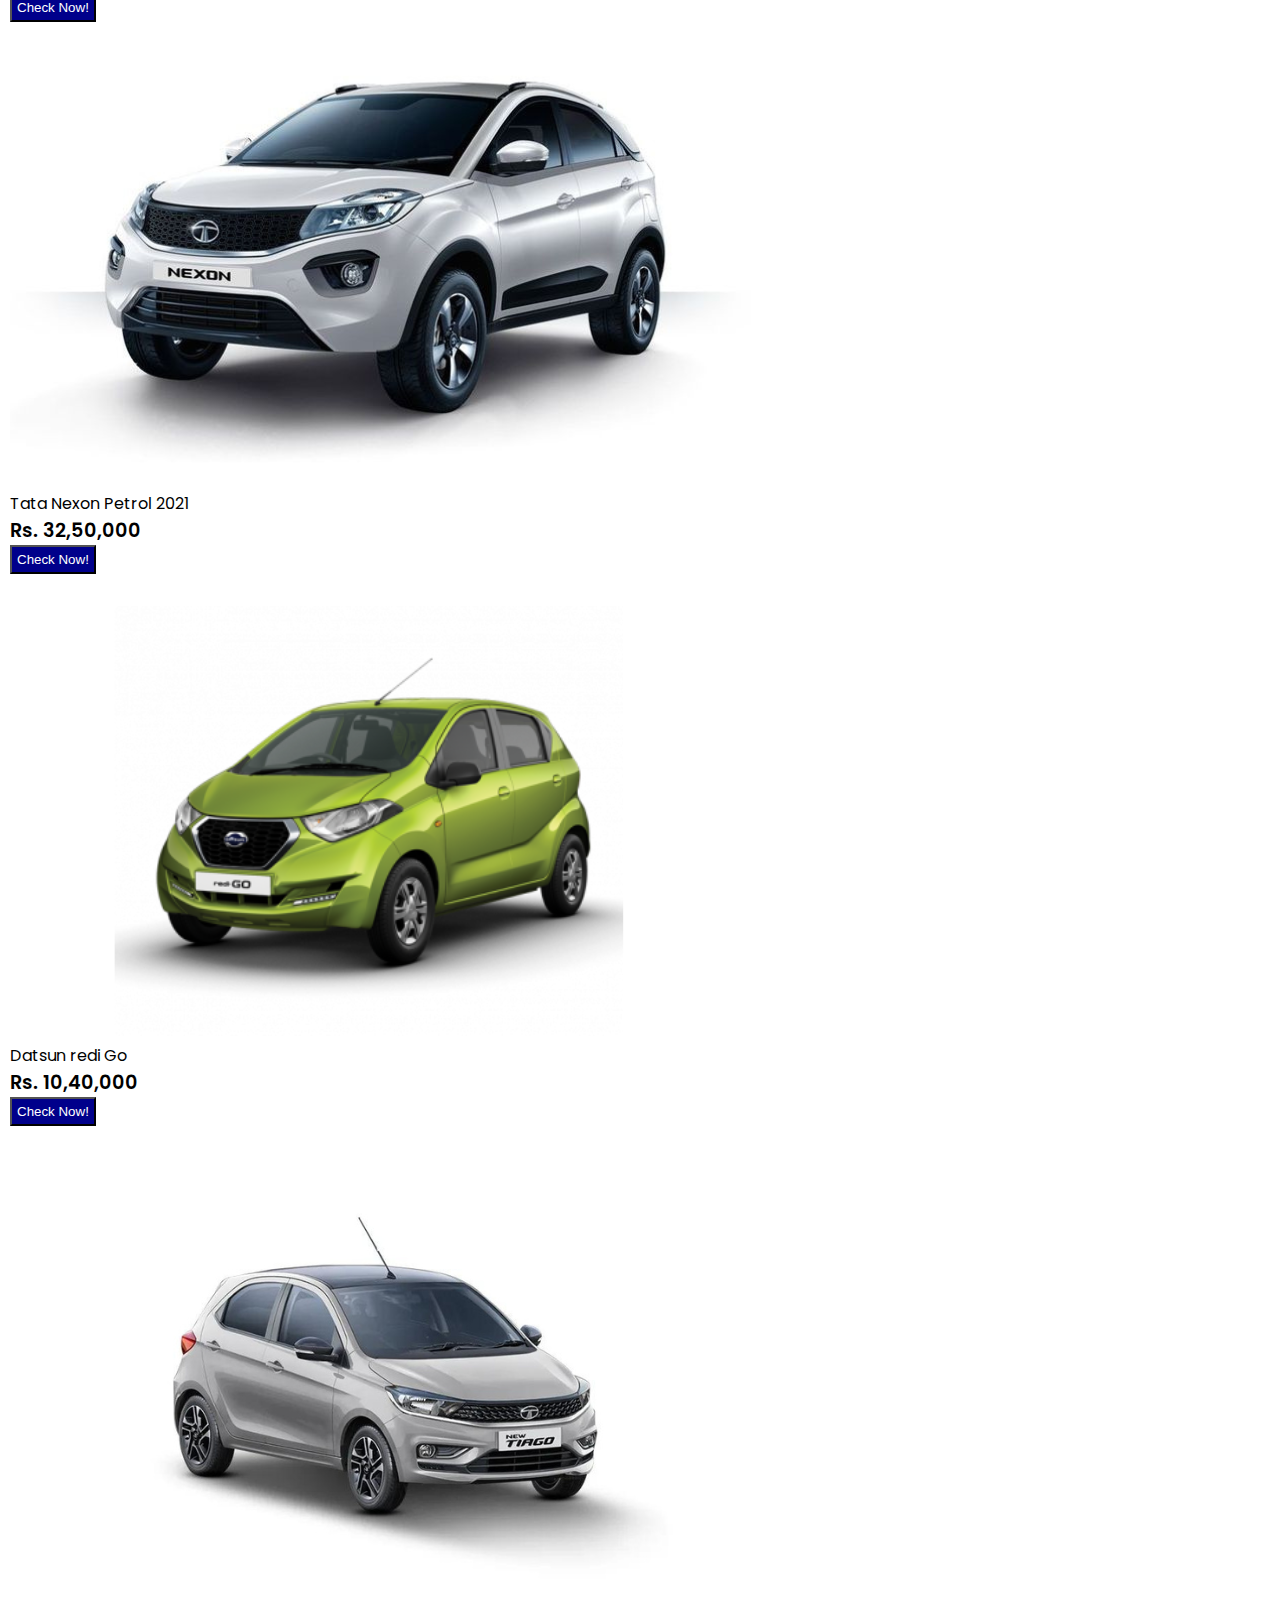
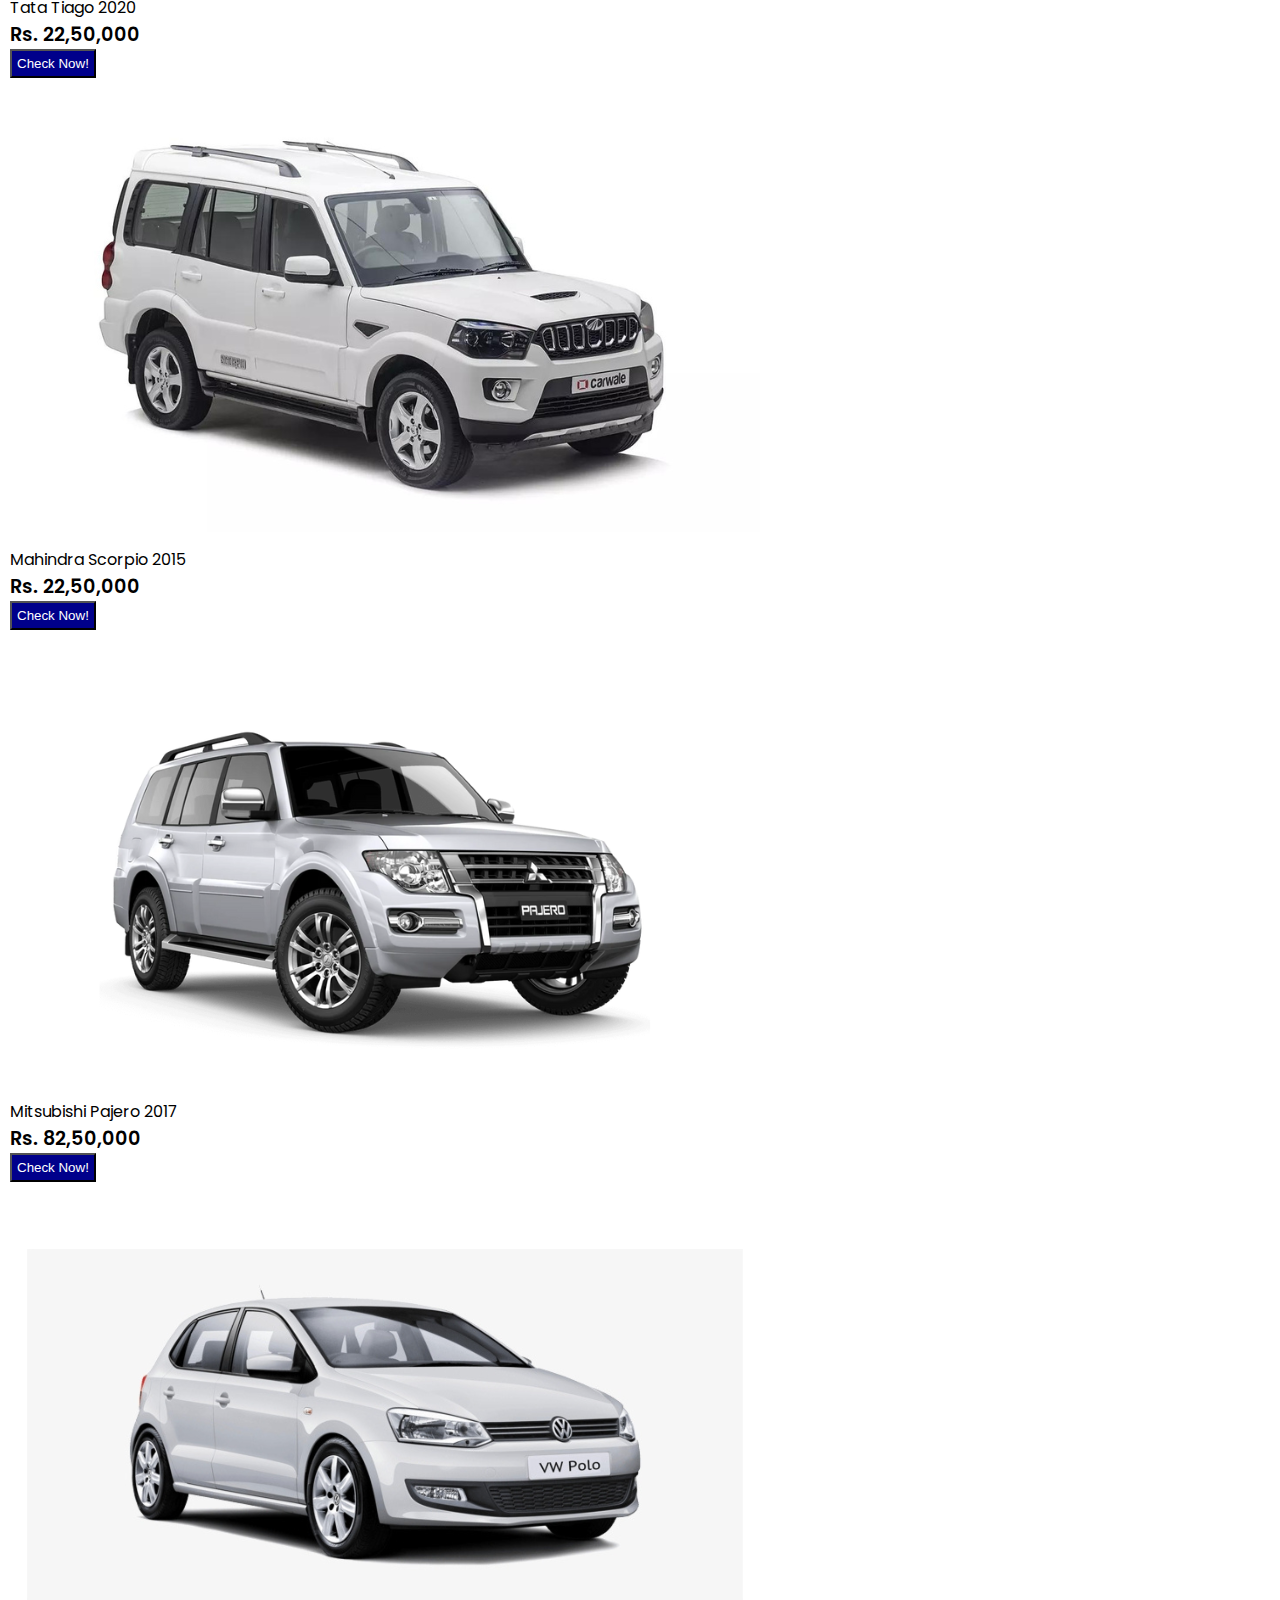
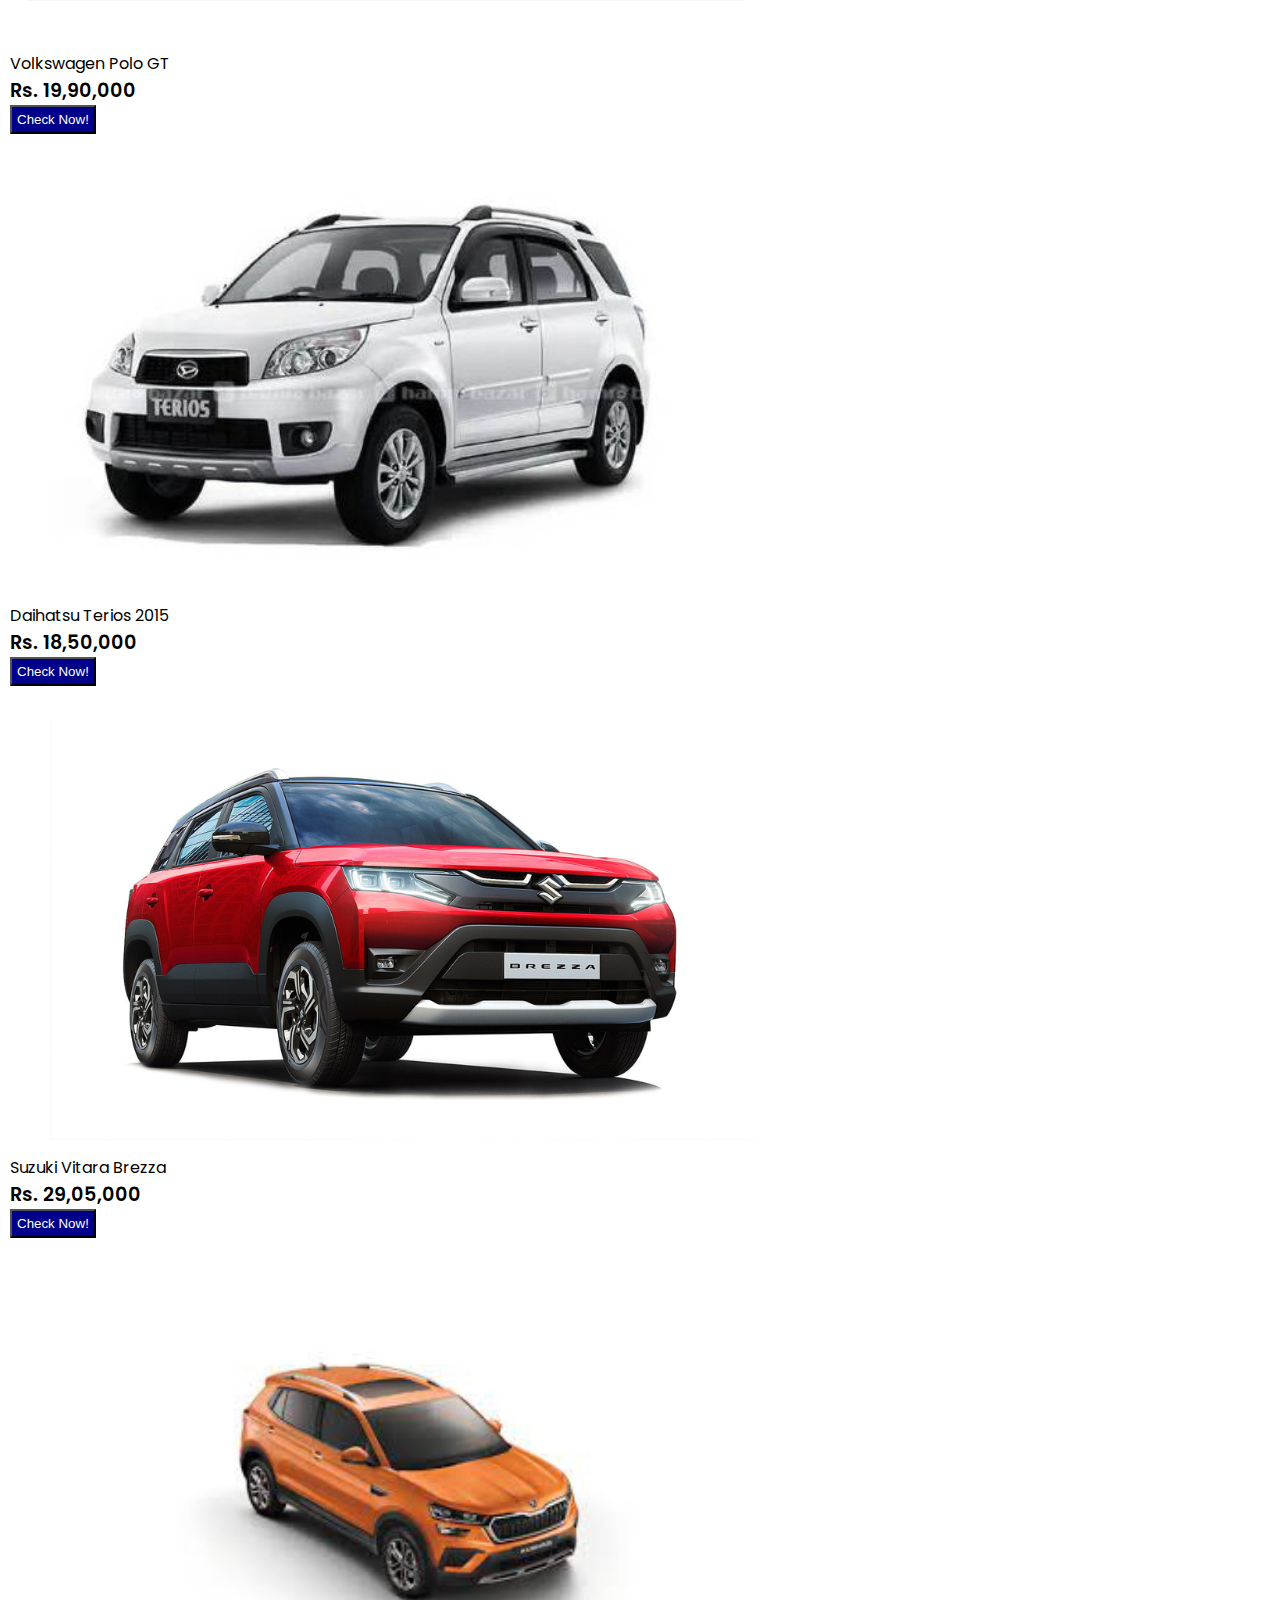
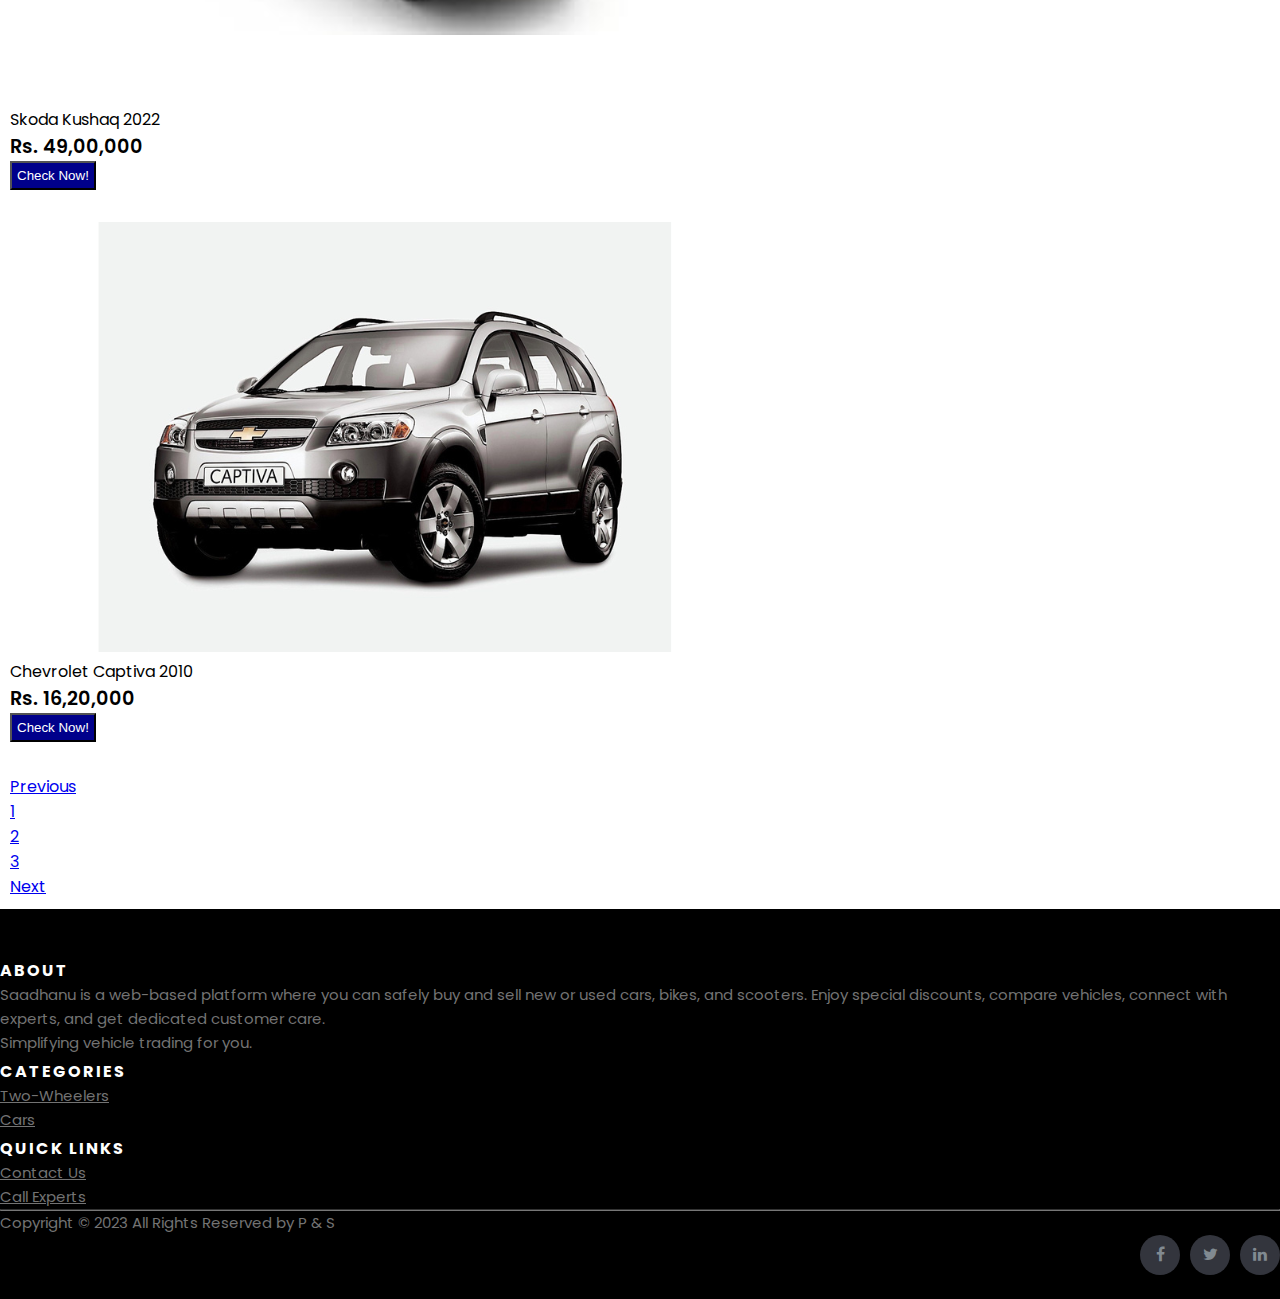
<file: cars.html>
<!DOCTYPE html>
<html lang="en">
<head>
    <meta charset="UTF-8">
    <meta name="viewport" content="width=device-width, initial-scale=1.0">
    <title> Cars </title>
    <link href="https://cdn.jsdelivr.net/npm/bootstrap@5.3.2/dist/css/bootstrap.min.css" rel="stylesheet" integrity="sha384-T3c6CoIi6uLrA9TneNEoa7RxnatzjcDSCmG1MXxSR1GAsXEV/Dwwykc2MPK8M2HN" crossorigin="anonymous">

    <link rel="stylesheet" href="https://use.fontawesome.com/releases/v5.15.4/css/all.css" integrity="sha384-DyZ88mC6Up2uqS4h/KRgHuoeGwBcD4Ng9SiP4dIRy0EXTlnuz47vAwmeGwVChigm" crossorigin="anonymous"/>
    <link rel="stylesheet" href="https://cdnjs.cloudflare.com/ajax/libs/font-awesome/4.7.0/css/font-awesome.min.css">
    <link rel="stylesheet" href="/assets/css/style.css">
</head>
<body>

    <!--Navbar -->
    <nav class="navbar navbar-expand-lg navbar-light bg-white py-3 fixed-top">
      <div class="container">
        <img src="assets/images/saadhanu-logo.png" alt="logo"/>
        <button class="navbar-toggler" type="button" data-bs-toggle="collapse" data-bs-target="#navbarSupportedContent" aria-controls="navbarSupportedContent" aria-expanded="false" aria-label="Toggle navigation">
          <span class="navbar-toggler-icon"></span>
        </button>
        <div class="collapse navbar-collapse nav-buttons" id="navbarSupportedContent">
          <ul class="navbar-nav me-auto mb-2 mb-lg-0">
            <li class="nav-item">
              <a class="nav-link" href="index.html">Home</a>
            </li>
            <li class="nav-item">
              <a class="nav-link" href="cars.html"> Cars </a>
            </li>
            <li class="nav-item">
              <a class="nav-link" href="twowheeler.html"> Two-Wheelers </a>
            </li>
            <li class="nav-item">
              <a class="nav-link" href="contact.html"> Contact Us </a>
            </li>
            
            <li class="nav-item">
              <a href="cart.html"> <i class="fas fa-shopping-cart"> </i> </a>
             <a href="account.html"> <i class="fas fa-user"> </i> </a>
           
            </li>
           
            
            </ul>
        </div>
      </div>
    </nav>

      <!--featured products -->
      <section id="featured" class="my-5 pb-5">
        <div class="container text-center mt-5 py-5">
         
          <h2> Cars </h2>
           </div>
          

        <div class="row mx-auto container-fluid">
          <div class="product text-center col-lg-3 col-md-4 col-sm-12">
            <img class="img-fluid mb-3" src="/assets/images/kiaseltos.png"/>
            <h5 class="p-name"> Kia Seltos HTK </h5>
            <h4 class="p-price"> Rs. 38,00,000 </h4>
            <button class="BuyNow"> Check Now! </button>
             </div>

             <div class="product text-center col-lg-3 col-md-4 col-sm-12">
              <img class="img-fluid mb-3" src="/assets/images/i20.png"/>
              <h5 class="p-name"> Hyundai i20 </h5>
              <h4 class="p-price"> Rs. 25,00,000 </h4>
              <button class="BuyNow"> Check Now! </button>
               </div>

               <div class="product text-center col-lg-3 col-md-4 col-sm-12">
                <img class="img-fluid mb-3" src="/assets/images/nexon.png"/>
                <h5 class="p-name"> Tata Nexon EV </h5>
                <h4 class="p-price"> Rs. 28,50,000 </h4>
                <button class="BuyNow"> Check Now! </button>
                 </div>

                 <div class="product text-center col-lg-3 col-md-4 col-sm-12">
                  <img class="img-fluid mb-3" src="/assets/images/suzuki swift.png"/>
                  <h5 class="p-name"> Maruti Suzuki Swift </h5>
                  <h4 class="p-price"> Rs. 18,40,000 </h4>
                  <button class="BuyNow"> Check Now! </button>
                   </div>
                

                   <div class="row mx-auto container-fluid">
                    <div class="product text-center col-lg-3 col-md-4 col-sm-12">
                      <img class="img-fluid mb-3" src="/assets/images/alto.png"/>
                      <h5 class="p-name"> Maruti Suzuki Alto 800 </h5>
                      <h4 class="p-price"> Rs. 10,50,000 </h4>
                      <button class="BuyNow"> Check Now! </button>
                       </div>
          
                       <div class="product text-center col-lg-3 col-md-4 col-sm-12">
                        <img class="img-fluid mb-3" src="/assets/images/creta2016.png"/>
                        <h5 class="p-name"> Hyundai Creta 2016 </h5>
                        <h4 class="p-price"> Rs. 30,35,000 </h4>
                        <button class="BuyNow"> Check Now! </button>
                         </div>
          
                         <div class="product text-center col-lg-3 col-md-4 col-sm-12">
                          <img class="img-fluid mb-3" src="/assets/images/kiario.png"/>
                          <h5 class="p-name"> Kia Rio 2012 </h5>
                          <h4 class="p-price"> Rs. 8,00.000 </h4>
                          <button class="BuyNow"> Check Now! </button>
                           </div>
          
                           <div class="product text-center col-lg-3 col-md-4 col-sm-12">
                            <img class="img-fluid mb-3" src="/assets/images/hilux.png"/>
                            <h5 class="p-name"> Toyota Hilux 2017 </h5>
                            <h4 class="p-price"> Rs. 75,00,000 </h4>
                            <button class="BuyNow"> Check Now! </button>
                             </div>
                             <div class="product text-center col-lg-3 col-md-4 col-sm-12">
                                <img class="img-fluid mb-3" src="/assets/images/hondacity.png"/>
                                <h5 class="p-name"> Honda City 2010 </h5>
                                <h4 class="p-price"> Rs. 11,55,000 </h4>
                                <button class="BuyNow"> Check Now! </button>
                                 </div>
                    
                                 <div class="product text-center col-lg-3 col-md-4 col-sm-12">
                                  <img class="img-fluid mb-3" src="/assets/images/tucson.png"/>
                                  <h5 class="p-name">Hyundai Tucson 2014 </h5>
                                  <h4 class="p-price"> Rs. 24,75,000 </h4>
                                  <button class="BuyNow"> Check Now! </button>
                                   </div>
                    
                                   <div class="product text-center col-lg-3 col-md-4 col-sm-12">
                                    <img class="img-fluid mb-3" src="/assets/images/sonet.png"/>
                                    <h5 class="p-name"> Kia sonet 1.5L HTX 2022 </h5>
                                    <h4 class="p-price"> Rs. 42,00,000 </h4>
                                    <button class="BuyNow"> Check Now! </button>
                                     </div>
                    
                                     <div class="product text-center col-lg-3 col-md-4 col-sm-12">
                                      <img class="img-fluid mb-3" src="/assets/images/creta2022.png"/>
                                      <h5 class="p-name"> Hyundai Creta 2022 </h5>
                                      <h4 class="p-price"> Rs. 45,30,000 </h4>
                                      <button class="BuyNow"> Check Now! </button>
                                       </div>
                                    
                    
                                       <div class="row mx-auto container-fluid">
                                        <div class="product text-center col-lg-3 col-md-4 col-sm-12">
                                          <img class="img-fluid mb-3" src="/assets/images/i10.png"/>
                                          <h5 class="p-name"> Hyundai i10 2016 </h5>
                                          <h4 class="p-price"> Rs. 15,50,000 </h4>
                                          <button class="BuyNow"> Check Now! </button>
                                           </div>
                              
                                           <div class="product text-center col-lg-3 col-md-4 col-sm-12">
                                            <img class="img-fluid mb-3" src="/assets/images/i20.png"/>
                                            <h5 class="p-name"> Hyundai Grand i20 2018 </h5>
                                            <h4 class="p-price"> Rs. 26,00,000 </h4>
                                            <button class="BuyNow"> Check Now! </button>
                                             </div>
                              
                                             <div class="product text-center col-lg-3 col-md-4 col-sm-12">
                                              <img class="img-fluid mb-3" src="/assets/images/nexon_n.png"/>
                                              <h5 class="p-name"> Tata Nexon Petrol 2021 </h5>
                                              <h4 class="p-price"> Rs. 32,50,000 </h4>
                                              <button class="BuyNow"> Check Now! </button>
                                               </div>
                              
                                               <div class="product text-center col-lg-3 col-md-4 col-sm-12">
                                                <img class="img-fluid mb-3" src="/assets/images/redigo.png"/>
                                                <h5 class="p-name"> Datsun redi Go </h5>
                                                <h4 class="p-price"> Rs. 10,40,000 </h4>
                                                <button class="BuyNow"> Check Now! </button>
                                                 </div>
                                                 <div class="product text-center col-lg-3 col-md-4 col-sm-12">
                                                    <img class="img-fluid mb-3" src="/assets/images/tiago.png"/>
                                                    <h5 class="p-name"> Tata Tiago 2020 </h5>
                                                    <h4 class="p-price"> Rs. 22,50,000 </h4>
                                                    <button class="BuyNow"> Check Now! </button>
                                                     </div>
                                        
                                                     <div class="product text-center col-lg-3 col-md-4 col-sm-12">
                                                      <img class="img-fluid mb-3" src="/assets/images/scorpio.png"/>
                                                      <h5 class="p-name"> Mahindra Scorpio 2015 </h5>
                                                      <h4 class="p-price"> Rs. 22,50,000 </h4>
                                                      <button class="BuyNow"> Check Now! </button>
                                                       </div>
                                        
                                                       <div class="product text-center col-lg-3 col-md-4 col-sm-12">
                                                        <img class="img-fluid mb-3" src="/assets/images/pajero.png"/>
                                                        <h5 class="p-name"> Mitsubishi Pajero 2017 </h5>
                                                        <h4 class="p-price"> Rs. 82,50,000 </h4>
                                                        <button class="BuyNow"> Check Now! </button>
                                                         </div>
                                        
                                                         <div class="product text-center col-lg-3 col-md-4 col-sm-12">
                                                          <img class="img-fluid mb-3" src="/assets/images/polo.png"/>
                                                          <h5 class="p-name">Volkswagen Polo GT </h5>
                                                          <h4 class="p-price"> Rs. 19,90,000 </h4>
                                                          <button class="BuyNow"> Check Now! </button>
                                                           </div>
                                                        
                                        
                                                           <div class="row mx-auto container-fluid">
                                                            <div class="product text-center col-lg-3 col-md-4 col-sm-12">
                                                              <img class="img-fluid mb-3" src="/assets/images/terios.png"/>
                                                              <h5 class="p-name"> Daihatsu Terios 2015 </h5>
                                                              <h4 class="p-price"> Rs. 18,50,000 </h4>
                                                              <button class="BuyNow"> Check Now! </button>
                                                               </div>
                                                  
                                                               <div class="product text-center col-lg-3 col-md-4 col-sm-12">
                                                                <img class="img-fluid mb-3" src="/assets/images/brezza.png"/>
                                                                <h5 class="p-name"> Suzuki Vitara Brezza </h5>
                                                                <h4 class="p-price"> Rs. 29,05,000 </h4>
                                                                <button class="BuyNow"> Check Now! </button>
                                                                 </div>
                                                  
                                                                 <div class="product text-center col-lg-3 col-md-4 col-sm-12">
                                                                  <img class="img-fluid mb-3" src="/assets/images/kushaq.png"/>
                                                                  <h5 class="p-name"> Skoda Kushaq 2022 </h5>
                                                                  <h4 class="p-price"> Rs. 49,00,000 </h4>
                                                                  <button class="BuyNow"> Check Now! </button>
                                                                   </div>
                                                  
                                                                   <div class="product text-center col-lg-3 col-md-4 col-sm-12">
                                                                    <img class="img-fluid mb-3" src="/assets/images/captiva.png"/>
                                                                    <h5 class="p-name"> Chevrolet Captiva 2010 </h5>
                                                                    <h4 class="p-price"> Rs. 16,20,000 </h4>
                                                                    <button class="BuyNow"> Check Now! </button>
                                                                     </div>
                                                                     
                                                            
                          
        <!-- multiple pages -->
        <nav aria-label="Page navigation example">
            <ul class="pagination mt-5">
                <li class="page-item"><a class="page-link" href="#"> Previous </a> </li>
                <li class="page-item"><a class="page-link" href="#"> 1 </a> </li>
                <li class="page-item"><a class="page-link" href="#"> 2 </a> </li>
                <li class="page-item"><a class="page-link" href="#"> 3 </a> </li>
                <li class="page-item"><a class="page-link" href="#"> Next </a> </li>
                </ul>

        </nav>
                                                                      
                                                                                                                        
        </div>
       </section>


       <!-- Site footer -->
 <footer class="site-footer">
  <div class="container">
    <div class="row">
      <div class="col-sm-12 col-md-6">
          
        <h6>About</h6>
        <p class="text-justify">Saadhanu is a web-based platform where you can safely buy and sell new or used cars, bikes, 
          and scooters. 
          Enjoy special discounts, compare vehicles, connect with experts, and get dedicated customer 
          care. <br> Simplifying vehicle trading for you.</p>
      </div>

      <div class="col-xs-6 col-md-3">
        <h6>Categories</h6>
        <ul class="footer-links">
          <li><a href="twowheeler.html">Two-Wheelers</a></li>
          <li><a href="cars.html">Cars</a></li>

        </ul>
      </div>

      <div class="col-xs-6 col-md-3">
        <h6>Quick Links</h6>
        <ul class="footer-links">
          
          <li><a href="contact.html">Contact Us</a></li>
          <li><a href="#">Call Experts </a></li>
          
        </ul>
      </div>
    </div>
    <hr>
  </div>
  <div class="container">
    <div class="row">
      <div class="col-md-8 col-sm-6 col-xs-12">
        <p class="copyright-text">Copyright &copy; 2023 All Rights Reserved by P & S
        </p>
      </div>

      <div class="col-md-4 col-sm-6 col-xs-12">
        <ul class="social-icons">
          <li><a class="facebook" href="#"><i class="fa fa-facebook"></i></a></li>
          <li><a class="twitter" href="#"><i class="fa fa-twitter"></i></a></li>
          <li><a class="linkedin" href="#"><i class="fa fa-linkedin"></i></a></li>   
        </ul>
      </div>
    </div>
  </div>
</footer>
  









    <script src="https://cdn.jsdelivr.net/npm/bootstrap@5.3.2/dist/js/bootstrap.bundle.min.js" integrity="sha384-C6RzsynM9kWDrMNeT87bh95OGNyZPhcTNXj1NW7RuBCsyN/o0jlpcV8Qyq46cDfL" crossorigin="anonymous"></script>
</body>
</html>
</file>
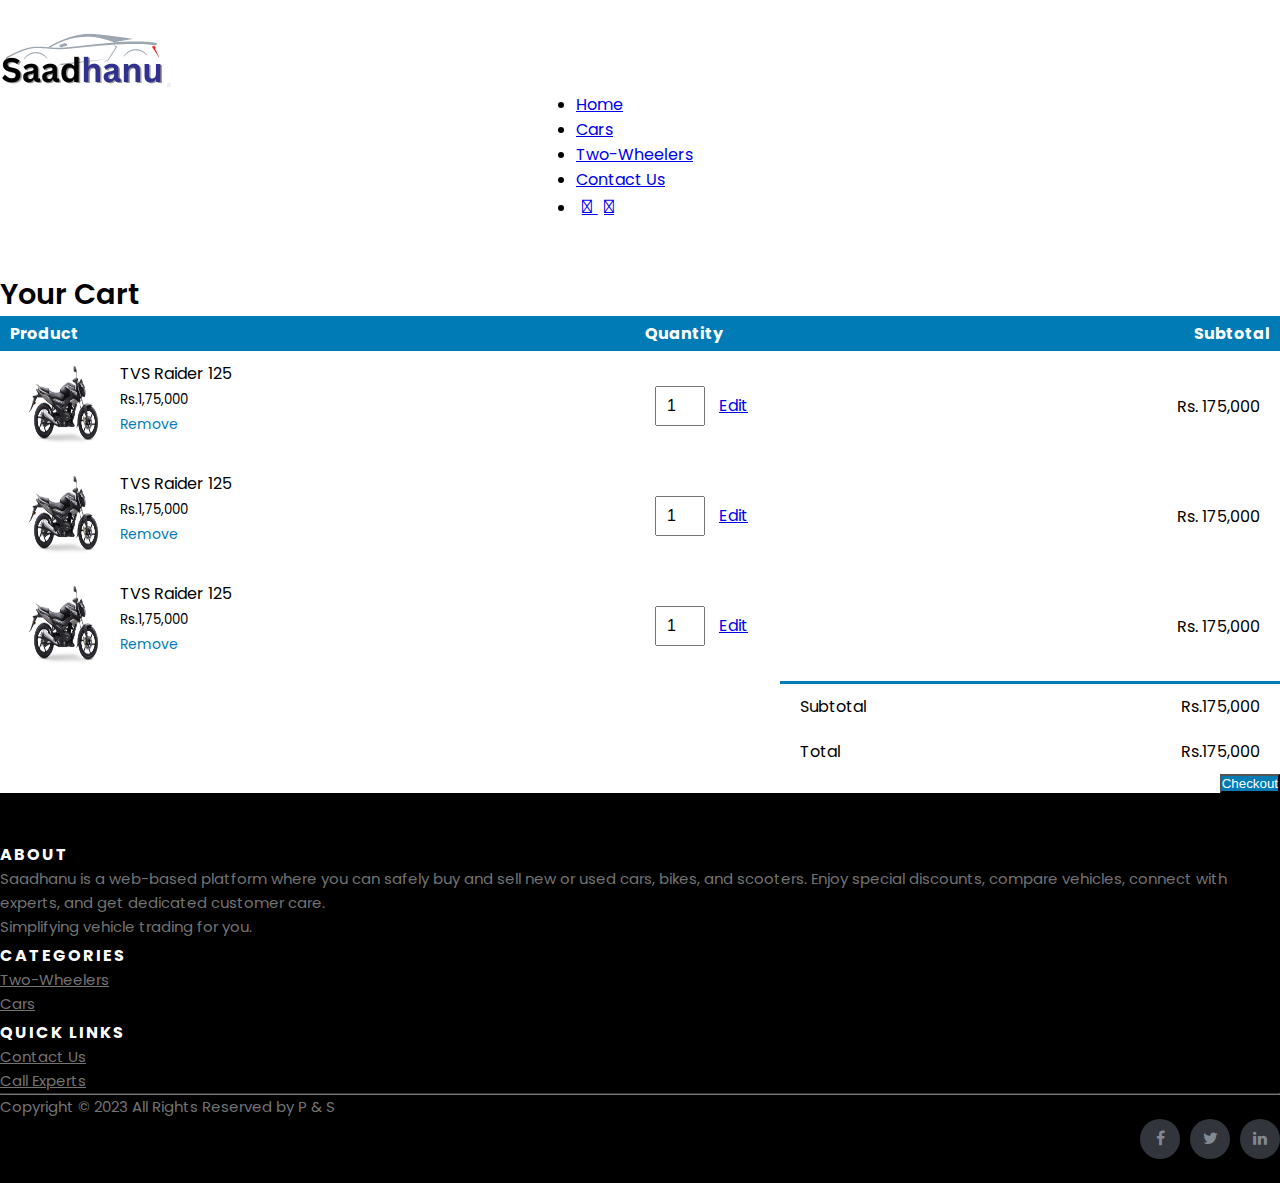
<file: cart.html>
<!DOCTYPE html>
<html lang="en">
<head>
    <meta charset="UTF-8">
    <meta name="viewport" content="width=device-width, initial-scale=1.0">
    <title> Cart Page </title>
    <link href="https://cdn.jsdelivr.net/npm/bootstrap@5.3.2/dist/css/bootstrap.min.css" rel="stylesheet" integrity="sha384-T3c6CoIi6uLrA9TneNEoa7RxnatzjcDSCmG1MXxSR1GAsXEV/Dwwykc2MPK8M2HN" crossorigin="anonymous">

    <link rel="stylesheet" href="https://use.fontawesome.com/releases/v5.15.4/css/all.css" integrity="sha384-DyZ88mC6Up2uqS4h/KRgHuoeGwBcD4Ng9SiP4dIRy0EXTlnuz47vAwmeGwVChigm" crossorigin="anonymous"/>
    <link rel="stylesheet" href="https://cdnjs.cloudflare.com/ajax/libs/font-awesome/4.7.0/css/font-awesome.min.css">
    <link rel="stylesheet" href="/assets/css/style.css">
</head>
<body>

    <!--Navbar -->
    <nav class="navbar navbar-expand-lg navbar-light bg-white py-3 fixed-top">
      <div class="container">
        <img src="assets/images/saadhanu-logo.png" alt="logo"/>
        <button class="navbar-toggler" type="button" data-bs-toggle="collapse" data-bs-target="#navbarSupportedContent" aria-controls="navbarSupportedContent" aria-expanded="false" aria-label="Toggle navigation">
          <span class="navbar-toggler-icon"></span>
        </button>
        <div class="collapse navbar-collapse nav-buttons" id="navbarSupportedContent">
          <ul class="navbar-nav me-auto mb-2 mb-lg-0">
            <li class="nav-item">
              <a class="nav-link" href="index.html">Home</a>
            </li>
            <li class="nav-item">
              <a class="nav-link" href="cars.html"> Cars </a>
            </li>
            <li class="nav-item">
              <a class="nav-link" href="twowheeler.html"> Two-Wheelers </a>
            </li>
            <li class="nav-item">
              <a class="nav-link" href="contact.html"> Contact Us </a>
            </li>
            
            <li class="nav-item">
              <a href="cart.html"> <i class="fas fa-shopping-cart"> </i> </a>
             <a href="account.html"> <i class="fas fa-user"> </i> </a>
           
            </li>
           
            
            </ul>
        </div>
      </div>
    </nav>


      <!--Cart-->
      <section class="cart container my-5 py-5">
        <div class="container mt-5">
            <h2 class="font-weight-bolde"> Your Cart </h2>
            

        </div>
        <table class="mt-5 pt-5">
           <tr>
            <th> Product </th>
            <th> Quantity </th>
            <th> Subtotal </th>
           </tr>
           <tr>
            <td>
                <div class="product-info">
                  <img src="assets/images/tvs raid.png" alt="">
                  <div>
                    <p> TVS Raider 125 </p>
                    <small> <span> Rs.</span>1,75,000</small>
                    <br>
                    <a class="remove-btn" href="#"> Remove </a>
                  </div>
                </div>
            </td>

            <td>
                <input type="number" value="1">
                <a class="edit-btn" href="#"> Edit </a>
            </td>

            <td>
                <span> Rs.</span>
                <span class="product-price">175,000</span>
            </td>
           </tr>

           <tr>
            <td>
                <div class="product-info">
                  <img src="assets/images/tvs raid.png" alt="">
                  <div>
                    <p> TVS Raider 125 </p>
                    <small> <span> Rs.</span>1,75,000</small>
                    <br>
                    <a class="remove-btn" href="#"> Remove </a>
                  </div>
                </div>
            </td>

            <td>
                <input type="number" value="1">
                <a class="edit-btn" href="#"> Edit </a>
            </td>

            <td>
                <span> Rs.</span>
                <span class="product-price">175,000</span>
            </td>
           </tr>

           <tr>
            <td>
                <div class="product-info">
                  <img src="assets/images/tvs raid.png" alt="">
                  <div>
                    <p> TVS Raider 125 </p>
                    <small> <span> Rs.</span>1,75,000</small>
                    <br>
                    <a class="remove-btn" href="#"> Remove </a>
                  </div>
                </div>
            </td>

            <td>
                <input type="number" value="1">
                <a class="edit-btn" href="#"> Edit </a>
            </td>

            <td>
                <span> Rs.</span>
                <span class="product-price">175,000</span>
            </td>
           </tr>
        </table>
        
        <div class="cart-total">
            <table>
                <tr>
                    <td> Subtotal </td>
                    <td> Rs.175,000</td>
                </tr>
                <tr>
                    <td>Total</td>
                    <td>Rs.175,000</td>
                </tr>
            </table>
        </div>

        <div class="checkout-container">
        <button class="btn checkout-btn"> Checkout </button>
        </div>

         </section>





      <!-- Site footer -->
 <footer class="site-footer">
  <div class="container">
    <div class="row">
      <div class="col-sm-12 col-md-6">
          
        <h6>About</h6>
        <p class="text-justify">Saadhanu is a web-based platform where you can safely buy and sell new or used cars, bikes, 
          and scooters. 
          Enjoy special discounts, compare vehicles, connect with experts, and get dedicated customer 
          care. <br> Simplifying vehicle trading for you.</p>
      </div>

      <div class="col-xs-6 col-md-3">
        <h6>Categories</h6>
        <ul class="footer-links">
          <li><a href="twowheeler.html">Two-Wheelers</a></li>
          <li><a href="cars.html">Cars</a></li>

        </ul>
      </div>

      <div class="col-xs-6 col-md-3">
        <h6>Quick Links</h6>
        <ul class="footer-links">
          
          <li><a href="contact.html">Contact Us</a></li>
          <li><a href="#">Call Experts </a></li>
          
        </ul>
      </div>
    </div>
    <hr>
  </div>
  <div class="container">
    <div class="row">
      <div class="col-md-8 col-sm-6 col-xs-12">
        <p class="copyright-text">Copyright &copy; 2023 All Rights Reserved by P & S
        </p>
      </div>

      <div class="col-md-4 col-sm-6 col-xs-12">
        <ul class="social-icons">
          <li><a class="facebook" href="#"><i class="fa fa-facebook"></i></a></li>
          <li><a class="twitter" href="#"><i class="fa fa-twitter"></i></a></li>
          <li><a class="linkedin" href="#"><i class="fa fa-linkedin"></i></a></li>   
        </ul>
      </div>
    </div>
  </div>
</footer>









    <script src="https://cdn.jsdelivr.net/npm/bootstrap@5.3.2/dist/js/bootstrap.bundle.min.js" integrity="sha384-C6RzsynM9kWDrMNeT87bh95OGNyZPhcTNXj1NW7RuBCsyN/o0jlpcV8Qyq46cDfL" crossorigin="anonymous"></script>
</body>
</html>
</file>
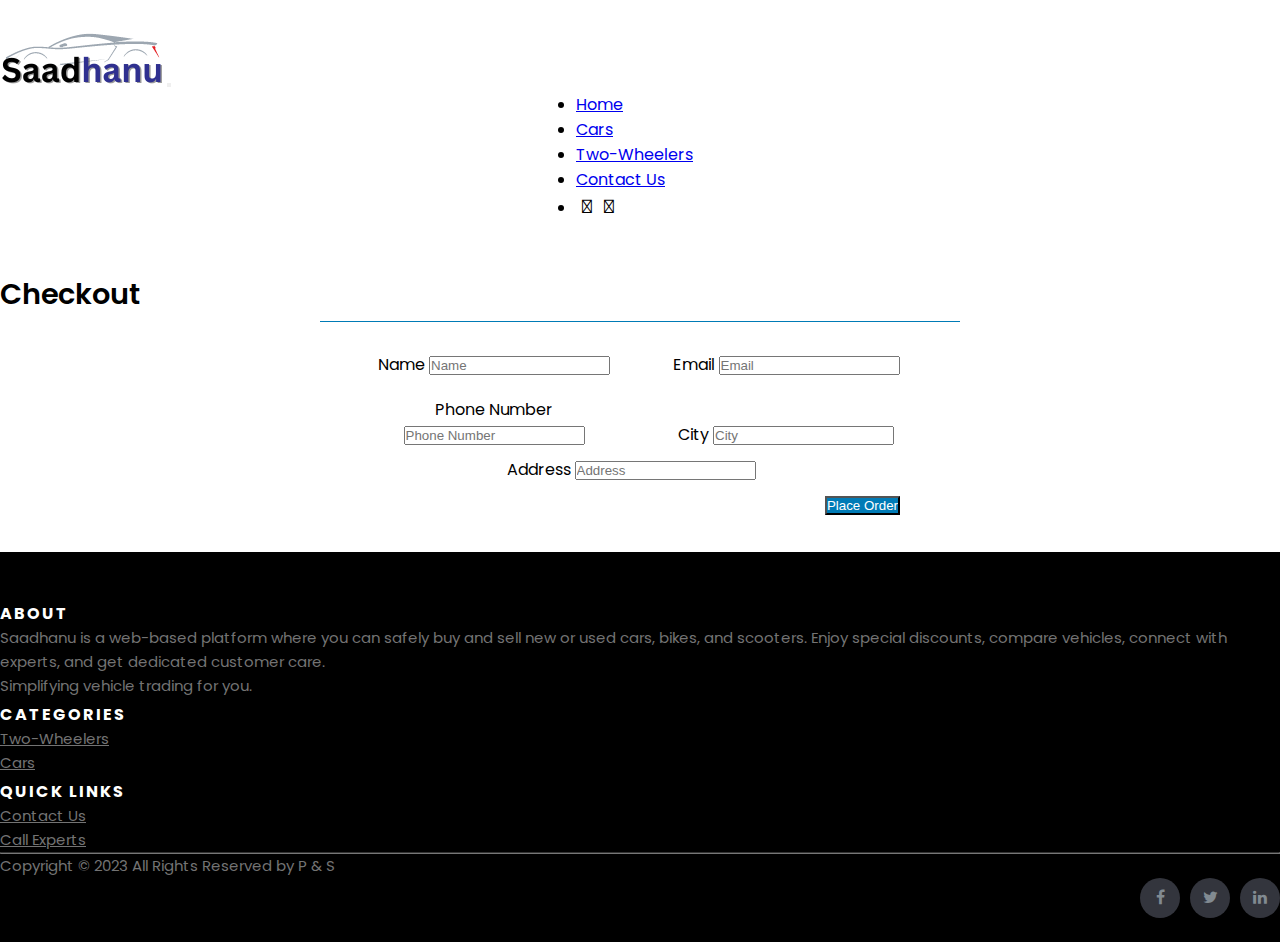
<file: checkout.html>
<!DOCTYPE html>
<html lang="en">
<head>
    <meta charset="UTF-8">
    <meta name="viewport" content="width=device-width, initial-scale=1.0">
    <title> Saadhanu-Checkout </title>
    <link href="https://cdn.jsdelivr.net/npm/bootstrap@5.3.2/dist/css/bootstrap.min.css" rel="stylesheet" integrity="sha384-T3c6CoIi6uLrA9TneNEoa7RxnatzjcDSCmG1MXxSR1GAsXEV/Dwwykc2MPK8M2HN" crossorigin="anonymous">

    <link rel="stylesheet" href="https://use.fontawesome.com/releases/v5.15.4/css/all.css" integrity="sha384-DyZ88mC6Up2uqS4h/KRgHuoeGwBcD4Ng9SiP4dIRy0EXTlnuz47vAwmeGwVChigm" crossorigin="anonymous"/>
    <link rel="stylesheet" href="https://cdnjs.cloudflare.com/ajax/libs/font-awesome/4.7.0/css/font-awesome.min.css">
    <link rel="stylesheet" href="/assets/css/style.css">
</head>
<body>


    <!--Navbar -->
 <nav class="navbar navbar-expand-lg navbar-light bg-white py-3 fixed-top">
    <div class="container">
      <img src="assets/images/saadhanu-logo.png" alt="logo"/>
      <button class="navbar-toggler" type="button" data-bs-toggle="collapse" data-bs-target="#navbarSupportedContent" aria-controls="navbarSupportedContent" aria-expanded="false" aria-label="Toggle navigation">
        <span class="navbar-toggler-icon"></span>
      </button>
      <div class="collapse navbar-collapse nav-buttons" id="navbarSupportedContent">
        <ul class="navbar-nav me-auto mb-2 mb-lg-0">
          <li class="nav-item">
            <a class="nav-link" href="#">Home</a>
          </li>
          <li class="nav-item">
            <a class="nav-link" href="#"> Cars </a>
          </li>
          <li class="nav-item">
            <a class="nav-link" href="#"> Two-Wheelers </a>
          </li>
          <li class="nav-item">
            <a class="nav-link" href="#"> Contact Us </a>
          </li>
          
          <li class="nav-item">
            <i class="fas fa-shopping-cart"> </i>
            <i class="fas fa-user"> </i>
         
          </li>
         
          
          </ul>
      </div>
    </div>
  </nav>


  <!--Checkout-->
  <section class="my-5 py-5">
    <div class="container text-center mt-3 pt-5">
      <h2 class="form-weight-bold"> Checkout </h2>
     
    </div>
    <div class="mx-auto container">
        <form action="" id="checkout-form">
            <div class="form-group checkout-small-element">
                <label> Name </label>
                <input type="text" class="form-control" id="checkout-name" name="email" placeholder="Name" required/>

            </div>

            <div class="form-group checkout-small-element">
                <label> Email</label>
                <input type="text" class="form-control" id="checkout-email" name="email" placeholder="Email" required/>

            </div>
            <div class="form-group checkout-small-element">
                <label> Phone Number </label>
                <input type="tel" class="form-control" id="checkout-phone" name="phone" placeholder="Phone Number" required/>
            </div>

            <div class="form-group checkout-small-element">
                <label> City </label>
                <input type="text" class="form-control" id="checkout-city" name="city" placeholder="City" required/>
            </div>

            <div class="form-group checkout-large-element">
                <label> Address </label>
                <input type="text" class="form-control" id="checkout-address" name="address" placeholder="Address" required/>
            </div>

                <div class="form-group checkout-btn-container">
                    
                    <input type="submit" class="btn" id="checkout-btn" value="Place Order"/>
                    
                </div>
                
            
        </form>
    </div>

     </section>












 <!-- Site footer -->
 <footer class="site-footer">
  <div class="container">
    <div class="row">
      <div class="col-sm-12 col-md-6">
          
        <h6>About</h6>
        <p class="text-justify">Saadhanu is a web-based platform where you can safely buy and sell new or used cars, bikes, 
          and scooters. 
          Enjoy special discounts, compare vehicles, connect with experts, and get dedicated customer 
          care. <br> Simplifying vehicle trading for you.</p>
      </div>

      <div class="col-xs-6 col-md-3">
        <h6>Categories</h6>
        <ul class="footer-links">
          <li><a href="twowheeler.html">Two-Wheelers</a></li>
          <li><a href="cars.html">Cars</a></li>

        </ul>
      </div>

      <div class="col-xs-6 col-md-3">
        <h6>Quick Links</h6>
        <ul class="footer-links">
          
          <li><a href="contact.html">Contact Us</a></li>
          <li><a href="#">Call Experts </a></li>
          
        </ul>
      </div>
    </div>
    <hr>
  </div>
  <div class="container">
    <div class="row">
      <div class="col-md-8 col-sm-6 col-xs-12">
        <p class="copyright-text">Copyright &copy; 2023 All Rights Reserved by P & S
        </p>
      </div>

      <div class="col-md-4 col-sm-6 col-xs-12">
        <ul class="social-icons">
          <li><a class="facebook" href="#"><i class="fa fa-facebook"></i></a></li>
          <li><a class="twitter" href="#"><i class="fa fa-twitter"></i></a></li>
          <li><a class="linkedin" href="#"><i class="fa fa-linkedin"></i></a></li>   
        </ul>
      </div>
    </div>
  </div>
</footer>




    <script src="https://cdn.jsdelivr.net/npm/bootstrap@5.3.2/dist/js/bootstrap.bundle.min.js" integrity="sha384-C6RzsynM9kWDrMNeT87bh95OGNyZPhcTNXj1NW7RuBCsyN/o0jlpcV8Qyq46cDfL" crossorigin="anonymous"></script>
</body>
</html>
</file>
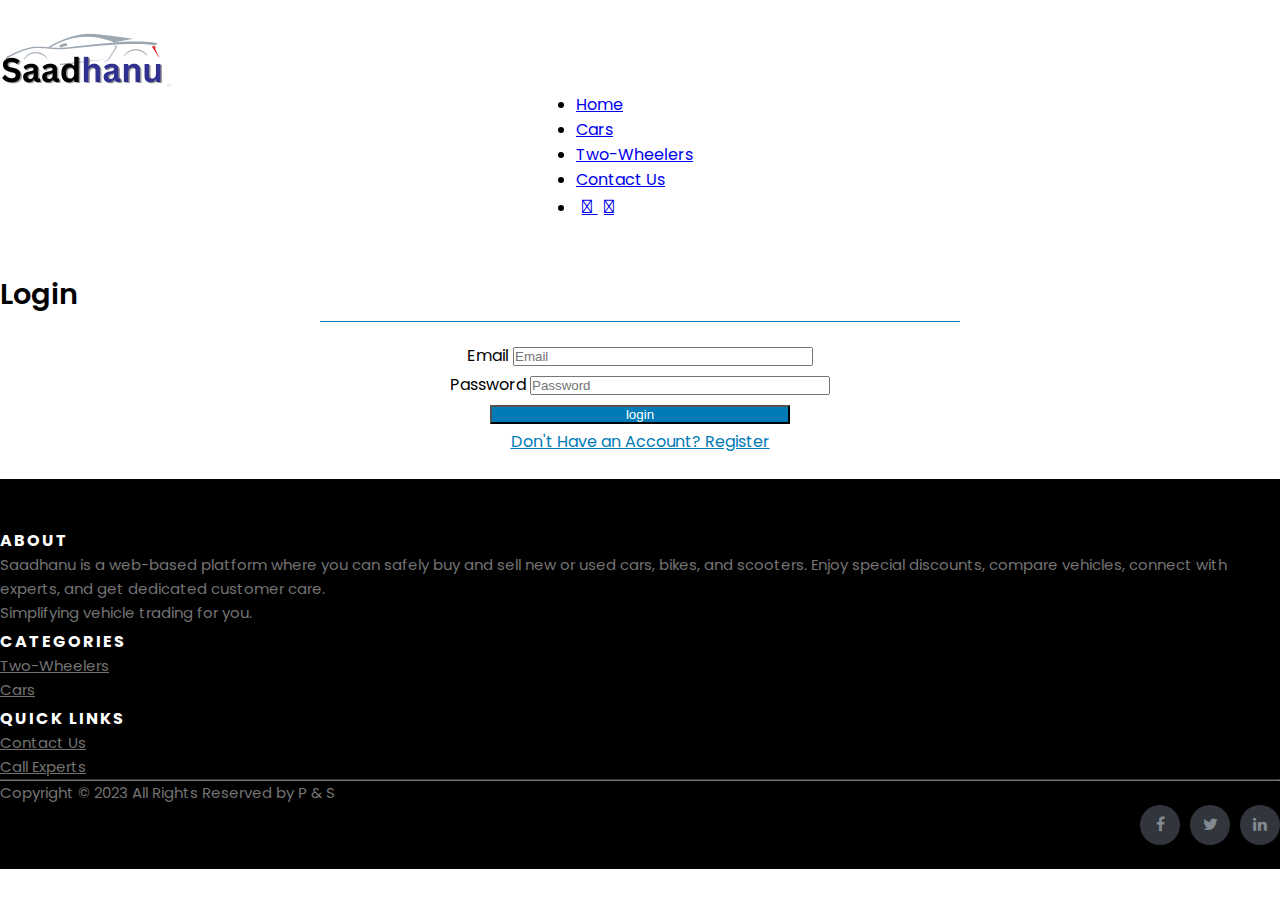
<file: login.html>
<!DOCTYPE html>
<html lang="en">
<head>
    <meta charset="UTF-8">
    <meta name="viewport" content="width=device-width, initial-scale=1.0">
    <title> Saadhanu-Login </title>
    <link href="https://cdn.jsdelivr.net/npm/bootstrap@5.3.2/dist/css/bootstrap.min.css" rel="stylesheet" integrity="sha384-T3c6CoIi6uLrA9TneNEoa7RxnatzjcDSCmG1MXxSR1GAsXEV/Dwwykc2MPK8M2HN" crossorigin="anonymous">

    <link rel="stylesheet" href="https://use.fontawesome.com/releases/v5.15.4/css/all.css" integrity="sha384-DyZ88mC6Up2uqS4h/KRgHuoeGwBcD4Ng9SiP4dIRy0EXTlnuz47vAwmeGwVChigm" crossorigin="anonymous"/>
    <link rel="stylesheet" href="https://cdnjs.cloudflare.com/ajax/libs/font-awesome/4.7.0/css/font-awesome.min.css">
    <link rel="stylesheet" href="/assets/css/style.css">
</head>
<body>

     <!--Navbar -->
     <nav class="navbar navbar-expand-lg navbar-light bg-white py-3 fixed-top">
      <div class="container">
        <img src="assets/images/saadhanu-logo.png" alt="logo"/>
        <button class="navbar-toggler" type="button" data-bs-toggle="collapse" data-bs-target="#navbarSupportedContent" aria-controls="navbarSupportedContent" aria-expanded="false" aria-label="Toggle navigation">
          <span class="navbar-toggler-icon"></span>
        </button>
        <div class="collapse navbar-collapse nav-buttons" id="navbarSupportedContent">
          <ul class="navbar-nav me-auto mb-2 mb-lg-0">
            <li class="nav-item">
              <a class="nav-link" href="index.html">Home</a>
            </li>
            <li class="nav-item">
              <a class="nav-link" href="cars.html"> Cars </a>
            </li>
            <li class="nav-item">
              <a class="nav-link" href="twowheeler.html"> Two-Wheelers </a>
            </li>
            <li class="nav-item">
              <a class="nav-link" href="contact.html"> Contact Us </a>
            </li>
            
            <li class="nav-item">
              <a href="cart.html"> <i class="fas fa-shopping-cart"> </i> </a>
             <a href="account.html"> <i class="fas fa-user"> </i> </a>
           
            </li>
           
            
            </ul>
        </div>
      </div>
    </nav>

      <!--Login-->

      <section class="my-5 py-5">
        <div class="container text-center mt-3 pt-5">
          <h2 class="form-weight-bold"> Login </h2>
         
        </div>
        <div class="mx-auto container">
            <form action="" id="login-form">
                <div class="form-group">
                    <label> Email</label>
                    <input type="text" class="form-control" id="login-email" name="email" placeholder="Email" required/>

                </div>
                <div class="form-group">
                    <label> Password </label>
                    <input type="password" class="form-control" id="login-password" name="password" placeholder="Password" required/>
                </div>
                    <div class="form-group">
                        
                        <input type="submit" class="btn" id="login-btn" value="login"/>
                        
                    </div>

                    <div class="form-group">
                       <a id="register-url" class="btn" href=""> Don't Have an Account? Register</a> 
                       
                    </div>

                
                    
                
            </form>
        </div>

         </section>










 <!-- Site footer -->
 <footer class="site-footer">
  <div class="container">
    <div class="row">
      <div class="col-sm-12 col-md-6">
          
        <h6>About</h6>
        <p class="text-justify">Saadhanu is a web-based platform where you can safely buy and sell new or used cars, bikes, 
          and scooters. 
          Enjoy special discounts, compare vehicles, connect with experts, and get dedicated customer 
          care. <br> Simplifying vehicle trading for you.</p>
      </div>

      <div class="col-xs-6 col-md-3">
        <h6>Categories</h6>
        <ul class="footer-links">
          <li><a href="twowheeler.html">Two-Wheelers</a></li>
          <li><a href="cars.html">Cars</a></li>

        </ul>
      </div>

      <div class="col-xs-6 col-md-3">
        <h6>Quick Links</h6>
        <ul class="footer-links">
          
          <li><a href="contact.html">Contact Us</a></li>
          <li><a href="#">Call Experts </a></li>
          
        </ul>
      </div>
    </div>
    <hr>
  </div>
  <div class="container">
    <div class="row">
      <div class="col-md-8 col-sm-6 col-xs-12">
        <p class="copyright-text">Copyright &copy; 2023 All Rights Reserved by P & S
        </p>
      </div>

      <div class="col-md-4 col-sm-6 col-xs-12">
        <ul class="social-icons">
          <li><a class="facebook" href="#"><i class="fa fa-facebook"></i></a></li>
          <li><a class="twitter" href="#"><i class="fa fa-twitter"></i></a></li>
          <li><a class="linkedin" href="#"><i class="fa fa-linkedin"></i></a></li>   
        </ul>
      </div>
    </div>
  </div>
</footer>






    <script src="https://cdn.jsdelivr.net/npm/bootstrap@5.3.2/dist/js/bootstrap.bundle.min.js" integrity="sha384-C6RzsynM9kWDrMNeT87bh95OGNyZPhcTNXj1NW7RuBCsyN/o0jlpcV8Qyq46cDfL" crossorigin="anonymous"></script>
</body>
</html>
</file>
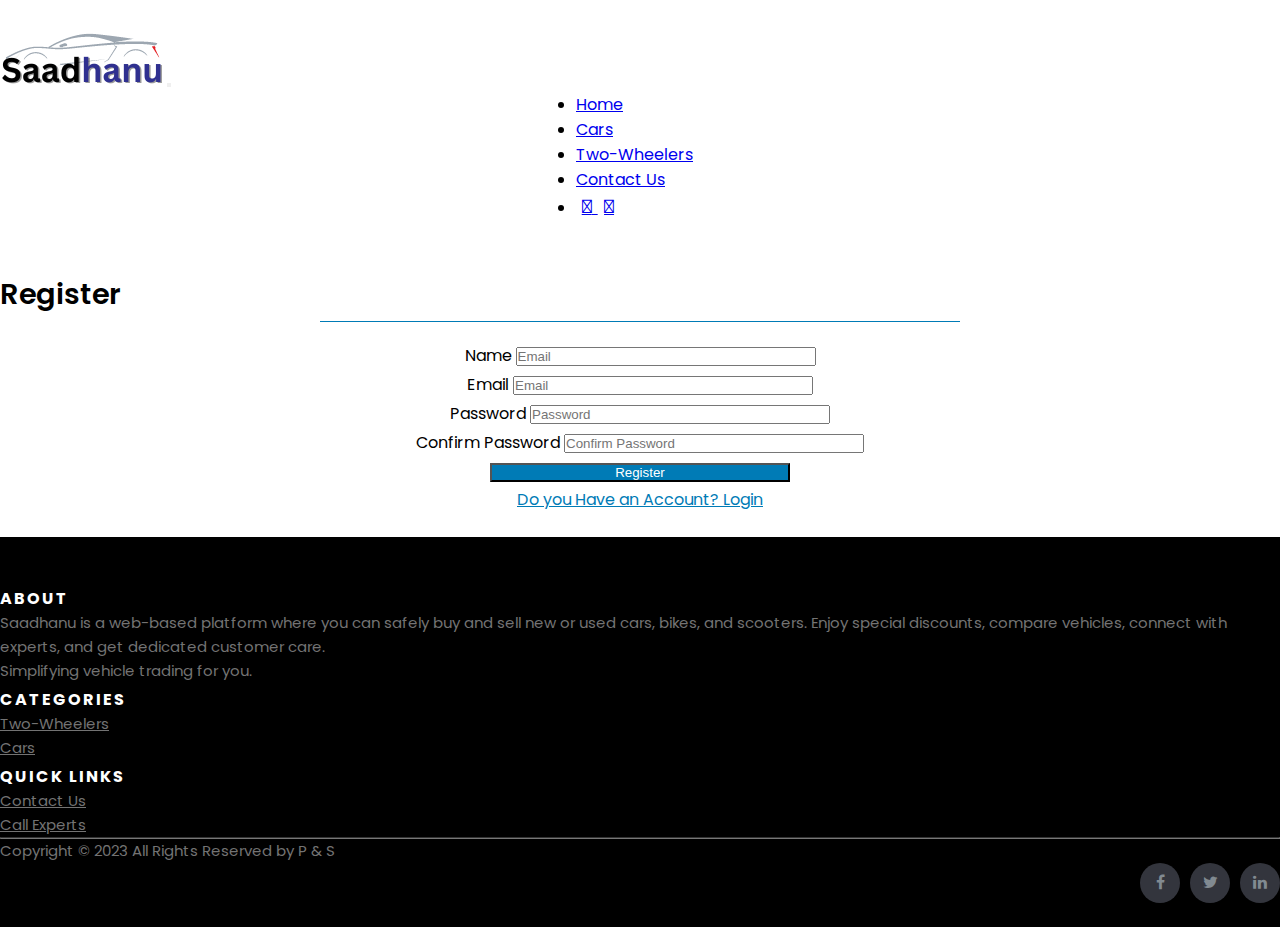
<file: register.html>
<!DOCTYPE html>
<html lang="en">
<head>
    <meta charset="UTF-8">
    <meta name="viewport" content="width=device-width, initial-scale=1.0">
    <title> Saadhanu-Registration </title>
    <link href="https://cdn.jsdelivr.net/npm/bootstrap@5.3.2/dist/css/bootstrap.min.css" rel="stylesheet" integrity="sha384-T3c6CoIi6uLrA9TneNEoa7RxnatzjcDSCmG1MXxSR1GAsXEV/Dwwykc2MPK8M2HN" crossorigin="anonymous">

    <link rel="stylesheet" href="https://use.fontawesome.com/releases/v5.15.4/css/all.css" integrity="sha384-DyZ88mC6Up2uqS4h/KRgHuoeGwBcD4Ng9SiP4dIRy0EXTlnuz47vAwmeGwVChigm" crossorigin="anonymous"/>
    <link rel="stylesheet" href="https://cdnjs.cloudflare.com/ajax/libs/font-awesome/4.7.0/css/font-awesome.min.css">
    <link rel="stylesheet" href="/assets/css/style.css">
</head>
<body>

     <!--Navbar -->
     <nav class="navbar navbar-expand-lg navbar-light bg-white py-3 fixed-top">
      <div class="container">
        <img src="assets/images/saadhanu-logo.png" alt="logo"/>
        <button class="navbar-toggler" type="button" data-bs-toggle="collapse" data-bs-target="#navbarSupportedContent" aria-controls="navbarSupportedContent" aria-expanded="false" aria-label="Toggle navigation">
          <span class="navbar-toggler-icon"></span>
        </button>
        <div class="collapse navbar-collapse nav-buttons" id="navbarSupportedContent">
          <ul class="navbar-nav me-auto mb-2 mb-lg-0">
            <li class="nav-item">
              <a class="nav-link" href="index.html">Home</a>
            </li>
            <li class="nav-item">
              <a class="nav-link" href="cars.html"> Cars </a>
            </li>
            <li class="nav-item">
              <a class="nav-link" href="twowheeler.html"> Two-Wheelers </a>
            </li>
            <li class="nav-item">
              <a class="nav-link" href="contact.html"> Contact Us </a>
            </li>
            
            <li class="nav-item">
              <a href="cart.html"> <i class="fas fa-shopping-cart"> </i> </a>
             <a href="account.html"> <i class="fas fa-user"> </i> </a>
           
            </li>
           
            
            </ul>
        </div>
      </div>
    </nav>

      <!--Register-->

      <section class="my-5 py-5">
        <div class="container text-center mt-3 pt-5">
          <h2 class="form-weight-bold"> Register </h2>
         
        </div>
        <div class="mx-auto container">
            <form action="" id="register-form">
                <div class="form-group">
                    <label> Name </label>
                    <input type="text" class="form-control" id="register-name" name="email" placeholder="Email" required/>

                </div>

                <div class="form-group">
                    <label> Email</label>
                    <input type="text" class="form-control" id="register-email" name="email" placeholder="Email" required/>

                </div>
                <div class="form-group">
                    <label> Password </label>
                    <input type="password" class="form-control" id="register-password" name="password" placeholder="Password" required/>
                </div>

                <div class="form-group">
                    <label> Confirm Password </label>
                    <input type="password" class="form-control" id="register-confirm-password" name="confirmpassword" placeholder="Confirm Password" required/>
                </div>

                    <div class="form-group">
                        
                        <input type="submit" class="btn" id="register-btn" value="Register"/>
                        
                    </div>

                    <div class="form-group">
                       <a id="login-url" class="btn" href=""> Do you Have an Account? Login</a> 
                       
                    </div>

                
                    
                
            </form>
        </div>

         </section>










 <!-- Site footer -->
 <footer class="site-footer">
  <div class="container">
    <div class="row">
      <div class="col-sm-12 col-md-6">
          
        <h6>About</h6>
        <p class="text-justify">Saadhanu is a web-based platform where you can safely buy and sell new or used cars, bikes, 
          and scooters. 
          Enjoy special discounts, compare vehicles, connect with experts, and get dedicated customer 
          care. <br> Simplifying vehicle trading for you.</p>
      </div>

      <div class="col-xs-6 col-md-3">
        <h6>Categories</h6>
        <ul class="footer-links">
          <li><a href="twowheeler.html">Two-Wheelers</a></li>
          <li><a href="cars.html">Cars</a></li>

        </ul>
      </div>

      <div class="col-xs-6 col-md-3">
        <h6>Quick Links</h6>
        <ul class="footer-links">
          
          <li><a href="contact.html">Contact Us</a></li>
          <li><a href="#">Call Experts </a></li>
          
        </ul>
      </div>
    </div>
    <hr>
  </div>
  <div class="container">
    <div class="row">
      <div class="col-md-8 col-sm-6 col-xs-12">
        <p class="copyright-text">Copyright &copy; 2023 All Rights Reserved by P & S
        </p>
      </div>

      <div class="col-md-4 col-sm-6 col-xs-12">
        <ul class="social-icons">
          <li><a class="facebook" href="#"><i class="fa fa-facebook"></i></a></li>
          <li><a class="twitter" href="#"><i class="fa fa-twitter"></i></a></li>
          <li><a class="linkedin" href="#"><i class="fa fa-linkedin"></i></a></li>   
        </ul>
      </div>
    </div>
  </div>
</footer>






    <script src="https://cdn.jsdelivr.net/npm/bootstrap@5.3.2/dist/js/bootstrap.bundle.min.js" integrity="sha384-C6RzsynM9kWDrMNeT87bh95OGNyZPhcTNXj1NW7RuBCsyN/o0jlpcV8Qyq46cDfL" crossorigin="anonymous"></script>
</body>
</html>
</file>
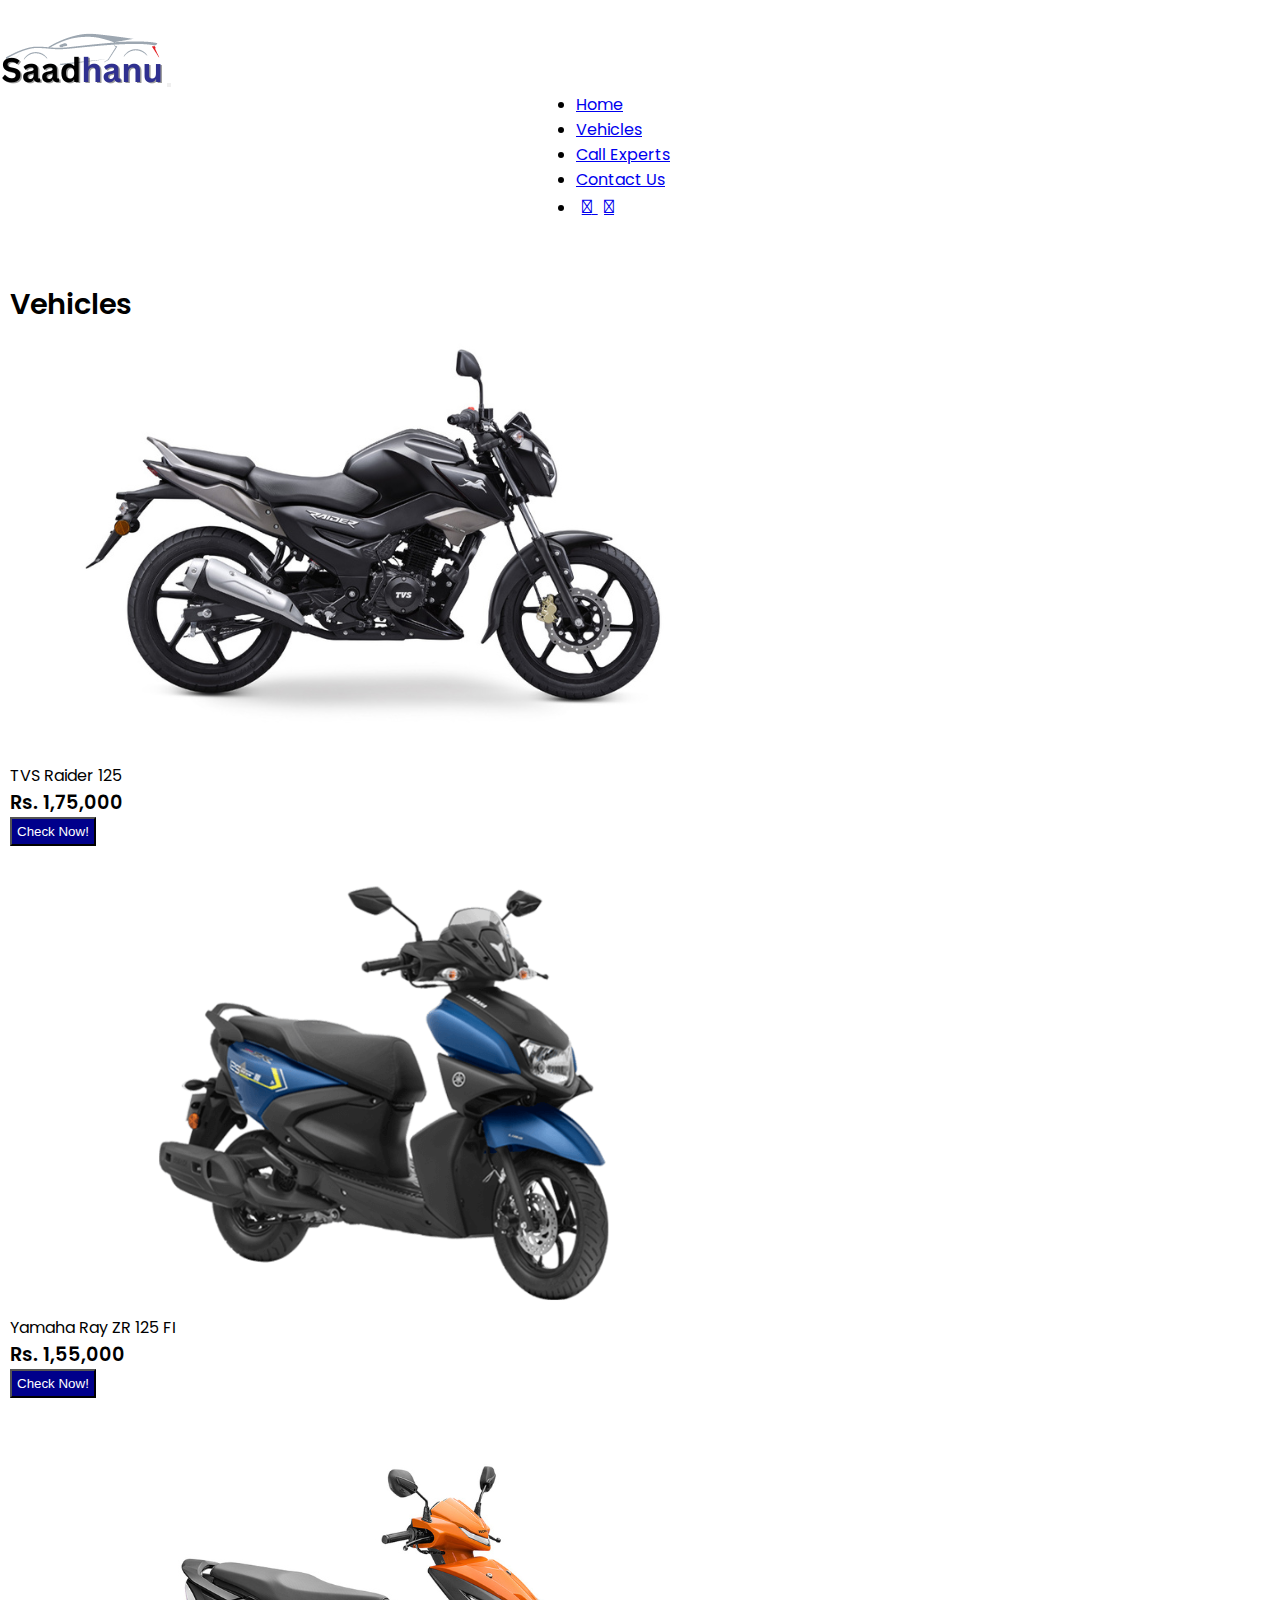
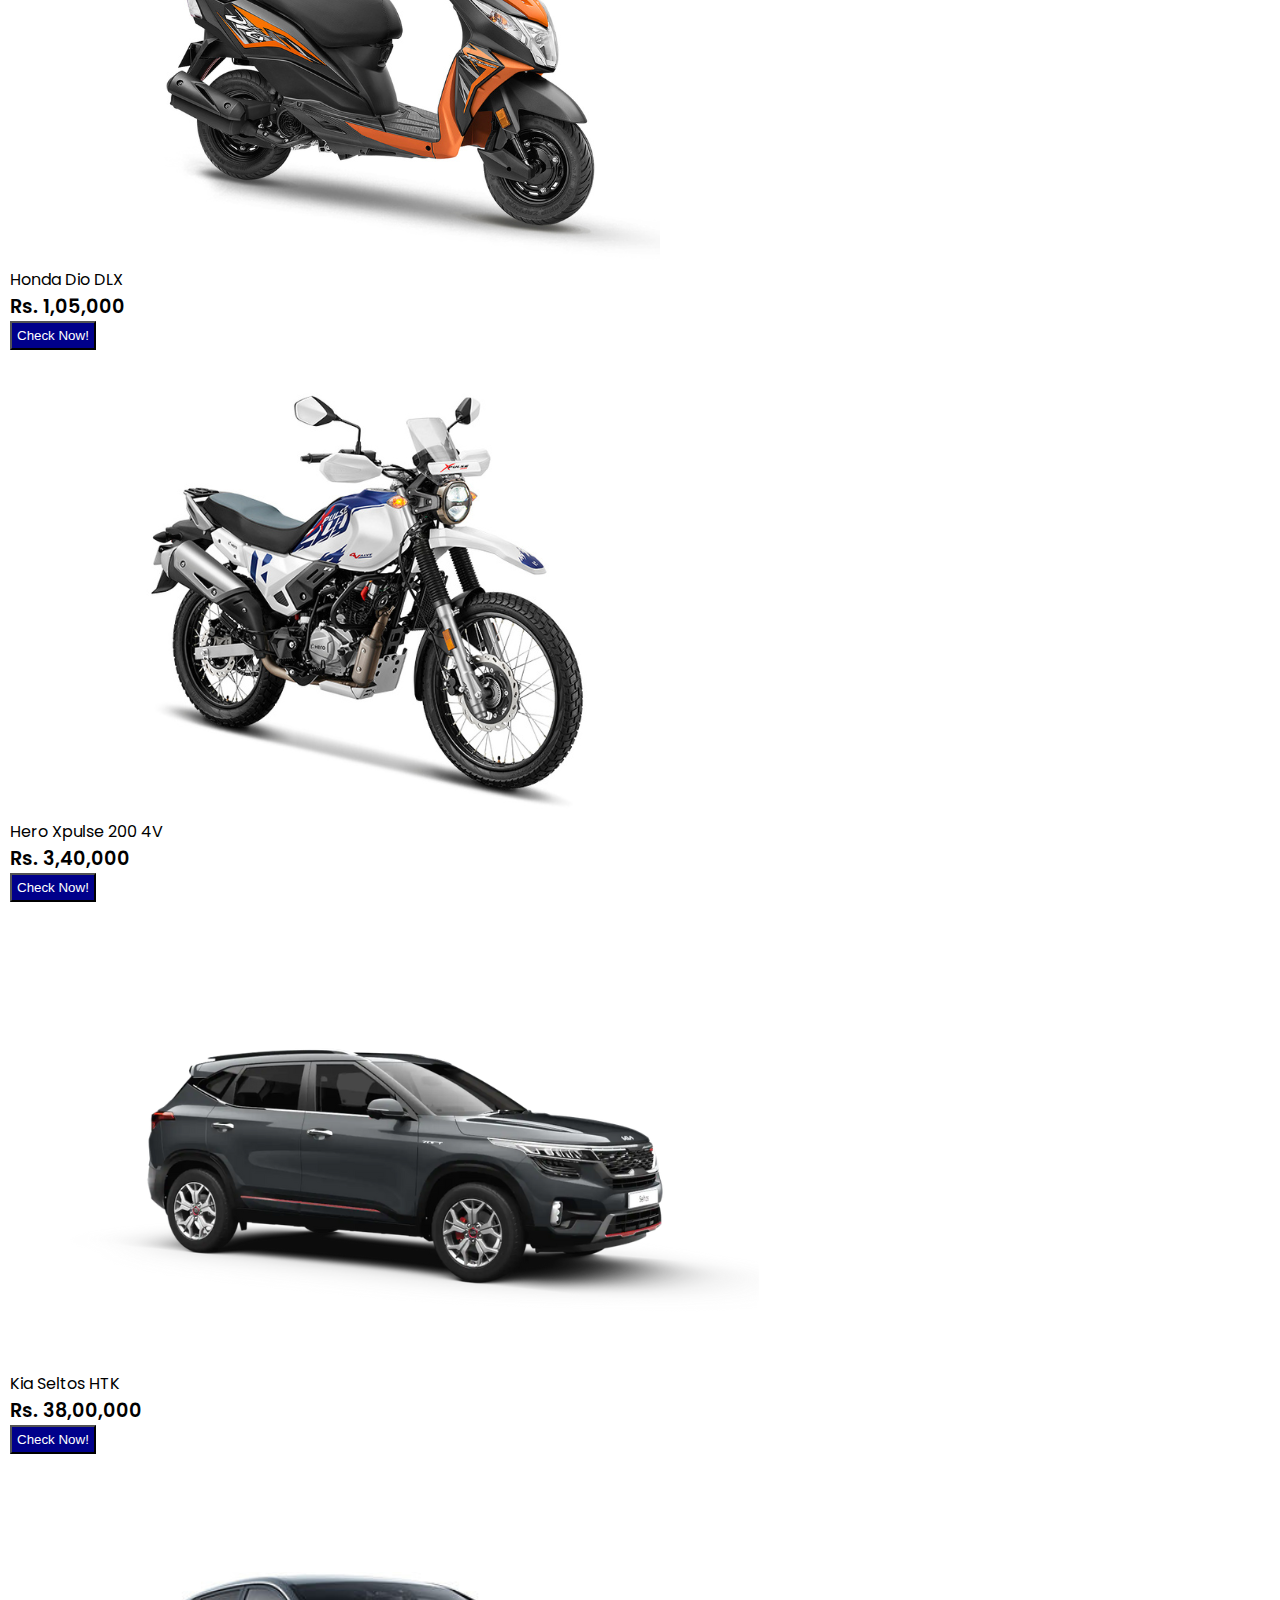
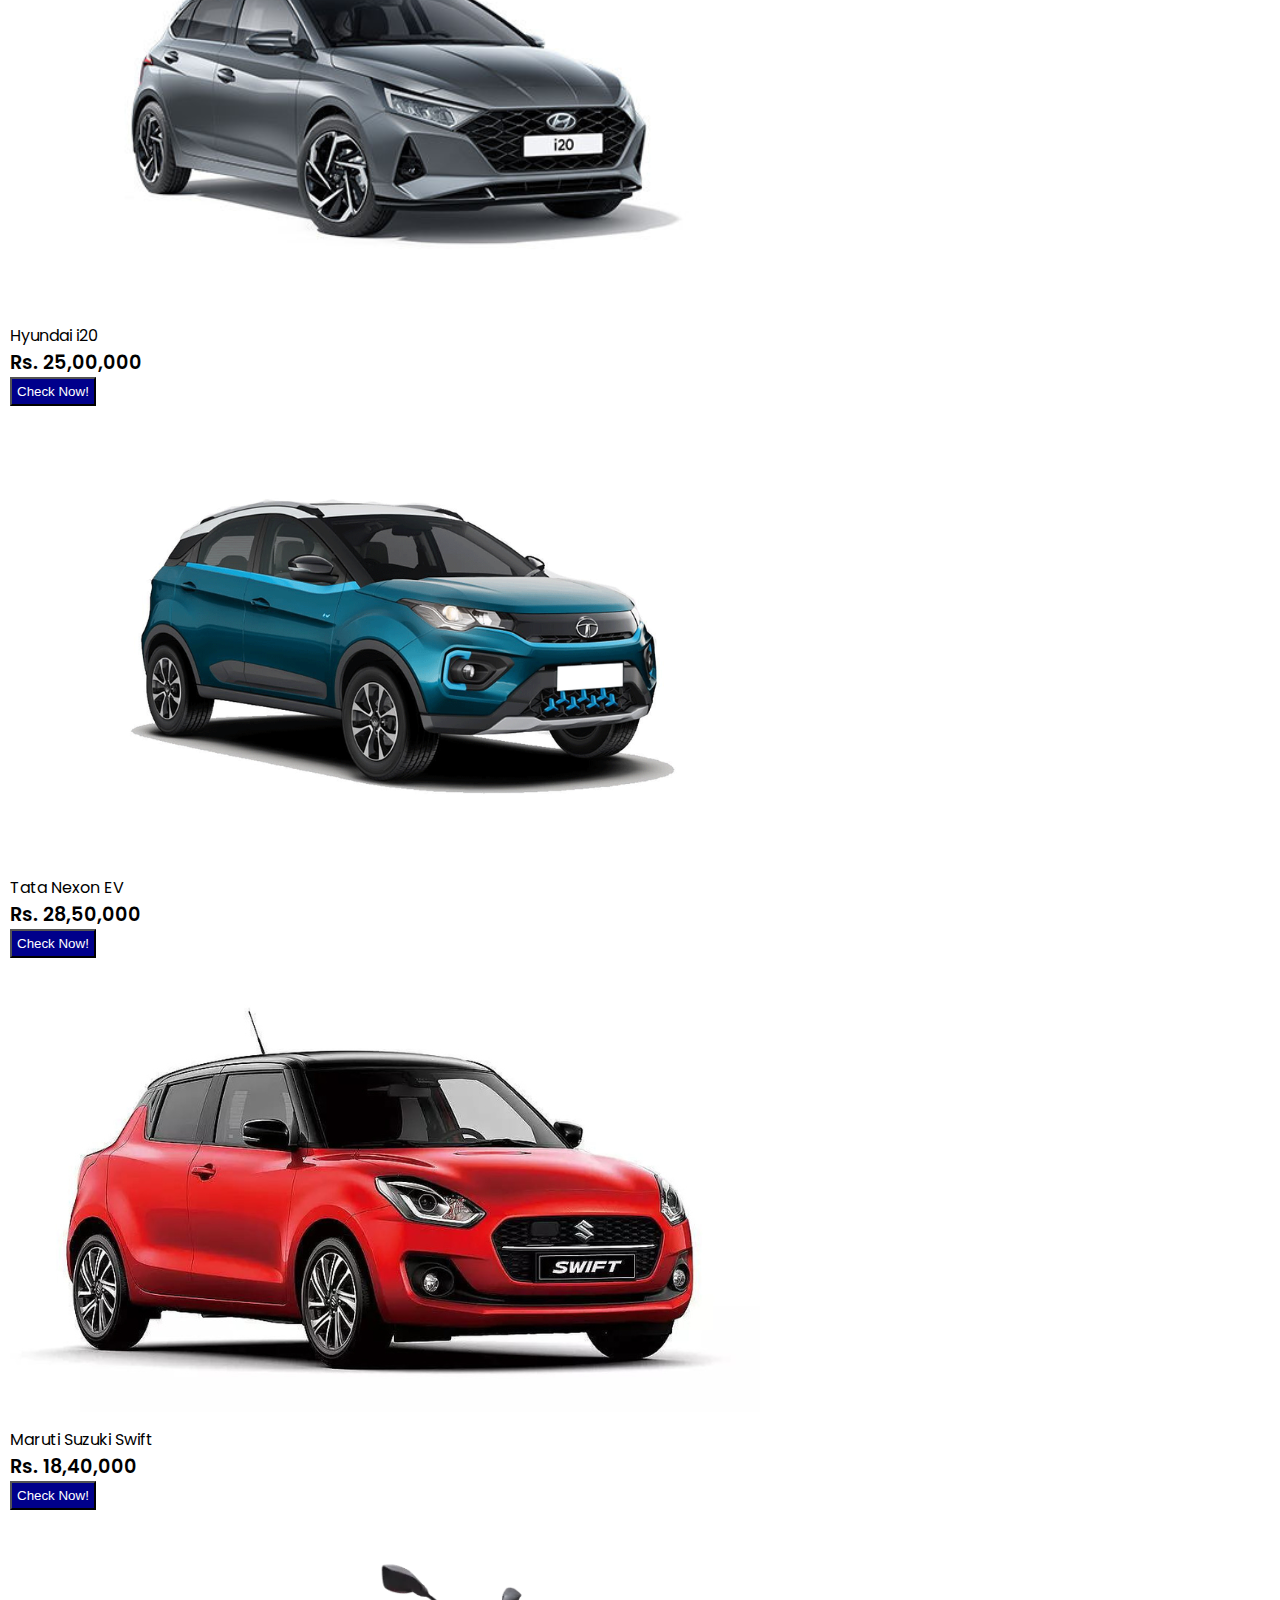
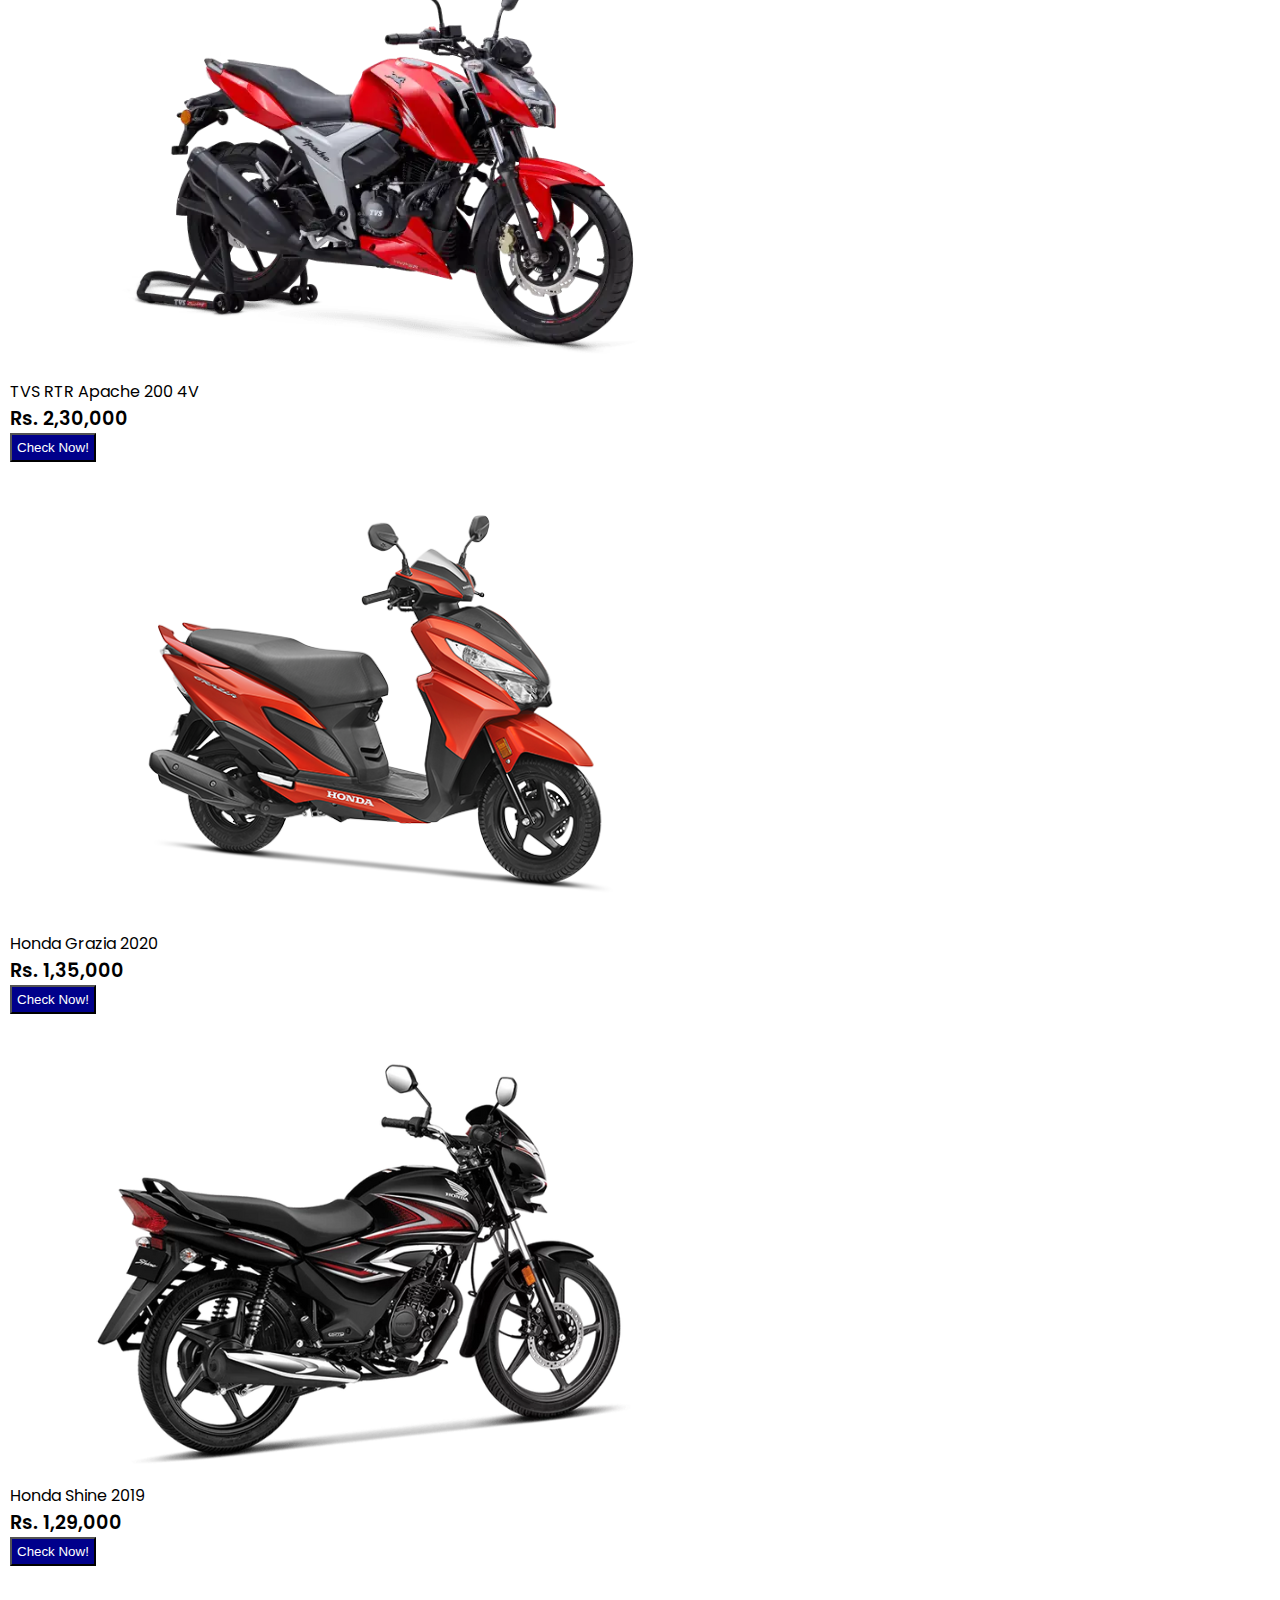
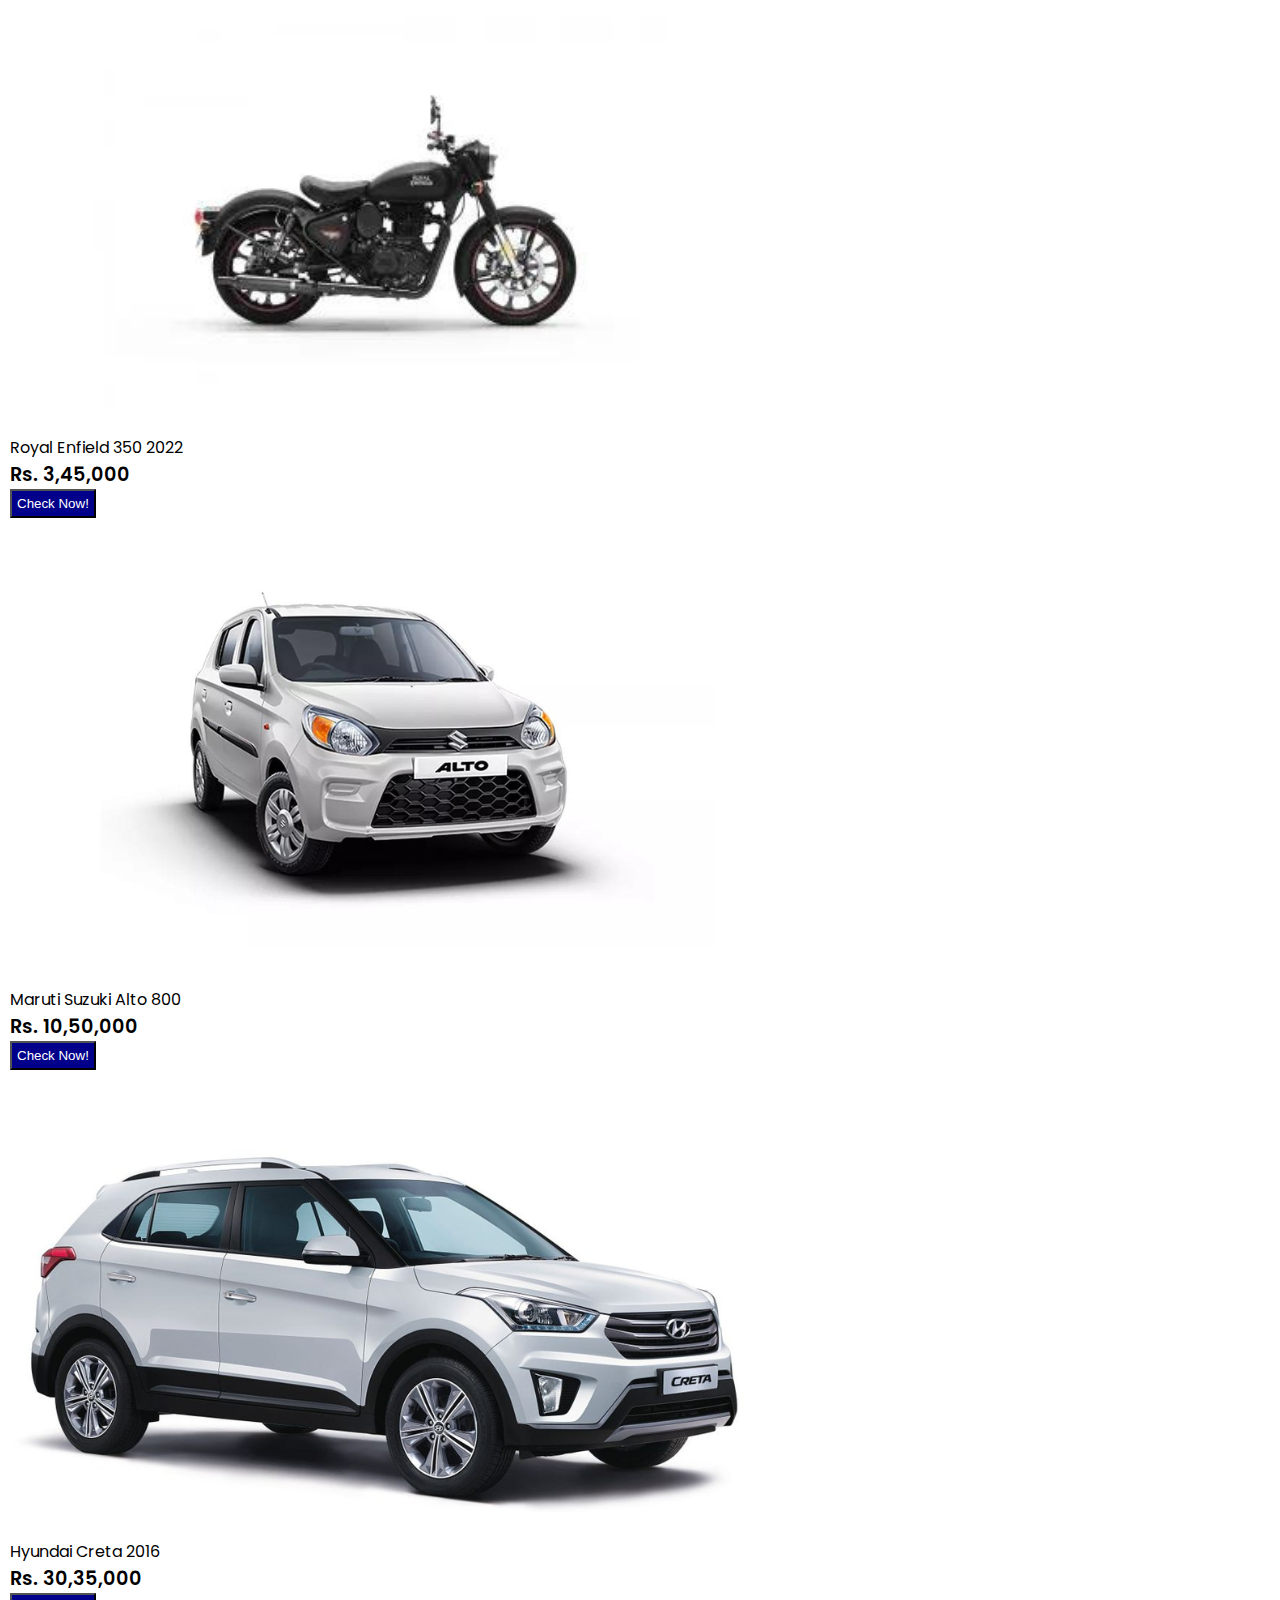
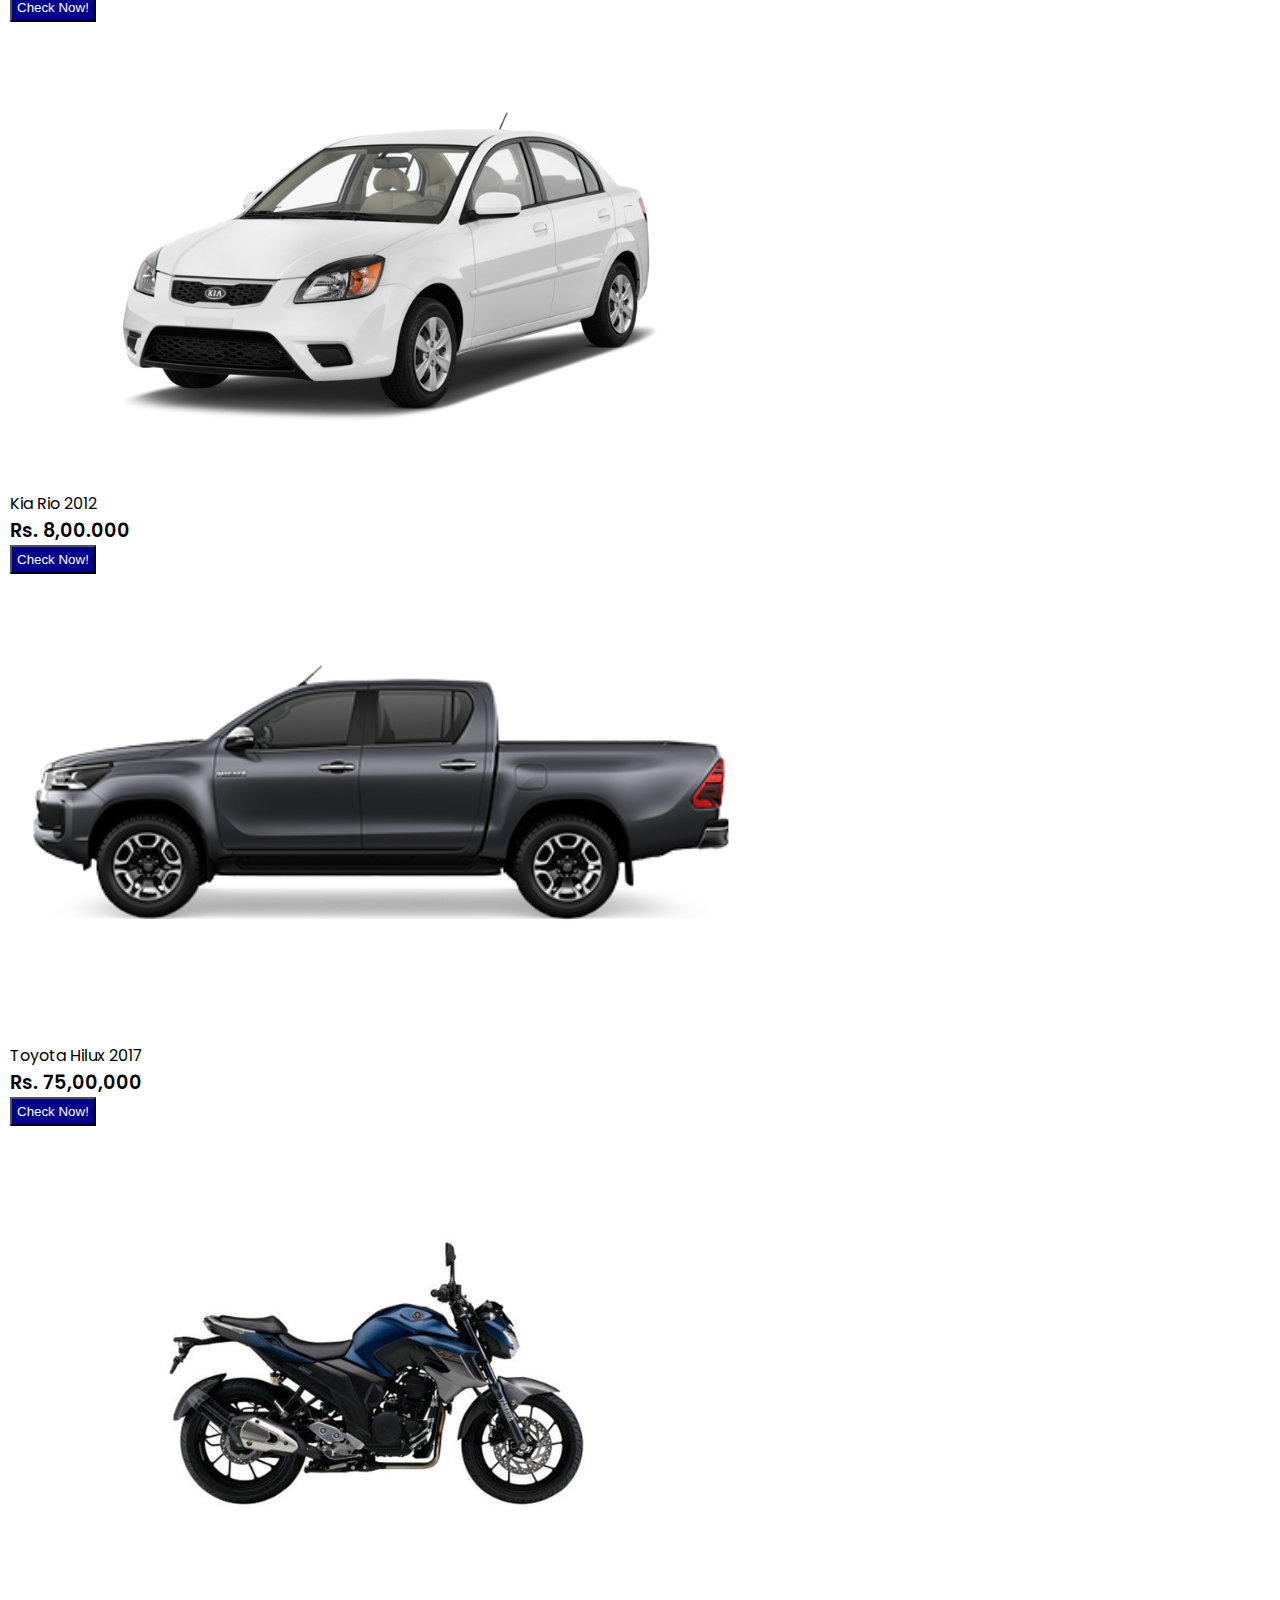
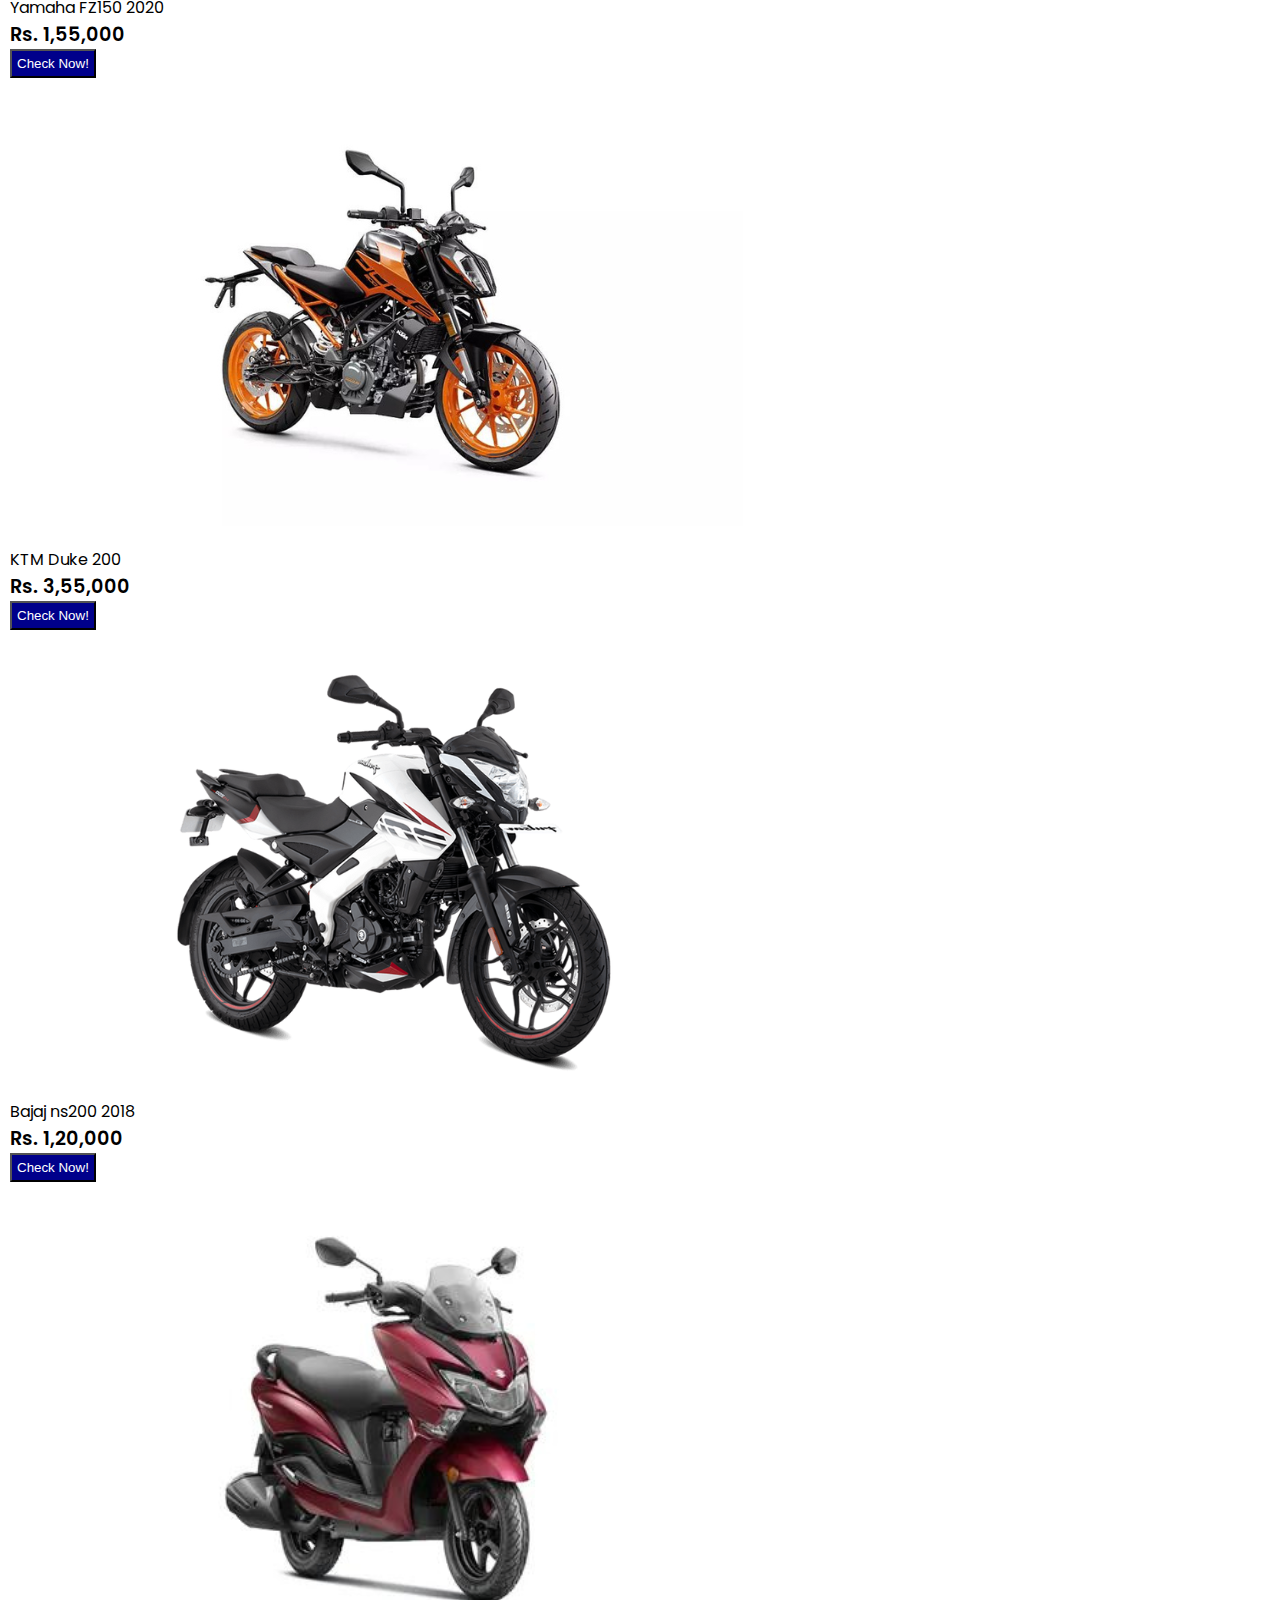
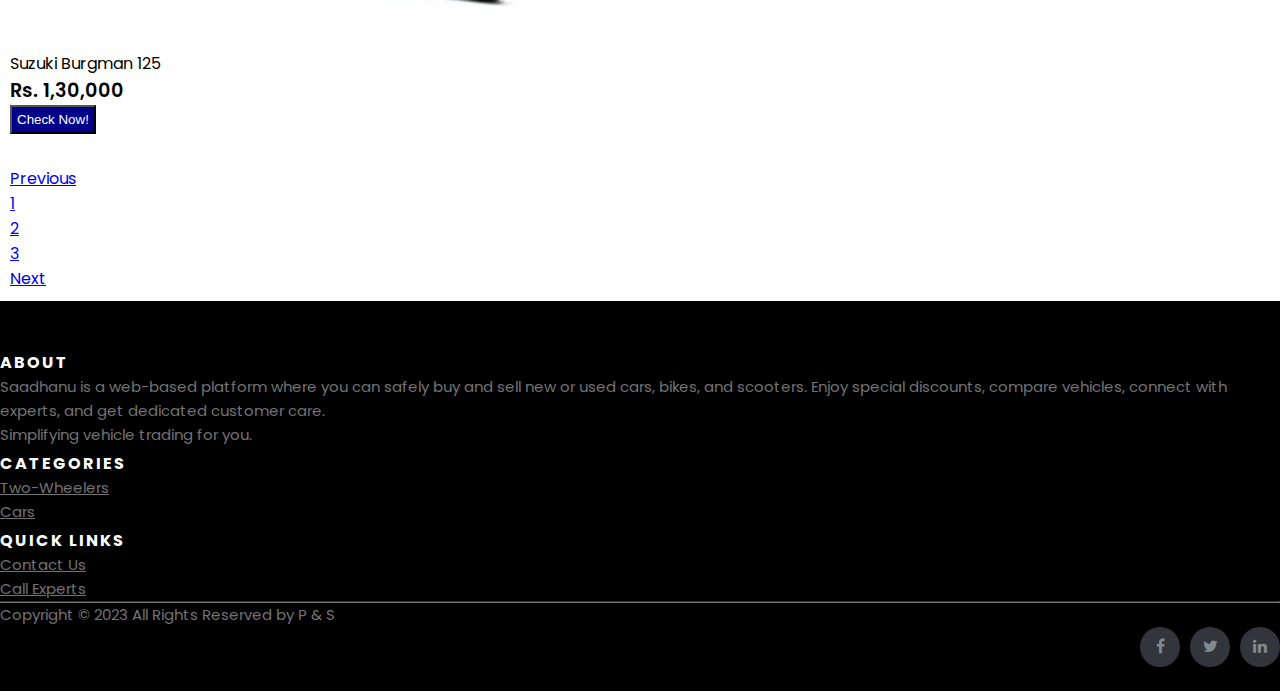
<file: vehicle.html>
<!DOCTYPE html>
<html lang="en">
<head>
    <meta charset="UTF-8">
    <meta name="viewport" content="width=device-width, initial-scale=1.0">
    <title> Vehicles </title>
    <link href="https://cdn.jsdelivr.net/npm/bootstrap@5.3.2/dist/css/bootstrap.min.css" rel="stylesheet" integrity="sha384-T3c6CoIi6uLrA9TneNEoa7RxnatzjcDSCmG1MXxSR1GAsXEV/Dwwykc2MPK8M2HN" crossorigin="anonymous">

    <link rel="stylesheet" href="https://use.fontawesome.com/releases/v5.15.4/css/all.css" integrity="sha384-DyZ88mC6Up2uqS4h/KRgHuoeGwBcD4Ng9SiP4dIRy0EXTlnuz47vAwmeGwVChigm" crossorigin="anonymous"/>
    <link rel="stylesheet" href="https://cdnjs.cloudflare.com/ajax/libs/font-awesome/4.7.0/css/font-awesome.min.css">
    <link rel="stylesheet" href="/assets/css/style.css">
</head>
<body>

   <!--Navbar -->
   <nav class="navbar navbar-expand-lg navbar-light bg-white py-3 fixed-top">
    <div class="container">
      <img src="assets/images/saadhanu-logo.png" alt="logo"/>
      <button class="navbar-toggler" type="button" data-bs-toggle="collapse" data-bs-target="#navbarSupportedContent" aria-controls="navbarSupportedContent" aria-expanded="false" aria-label="Toggle navigation">
        <span class="navbar-toggler-icon"></span>
      </button>
      <div class="collapse navbar-collapse nav-buttons" id="navbarSupportedContent">
        <ul class="navbar-nav me-auto mb-2 mb-lg-0">
          <li class="nav-item">
            <a class="nav-link" href="index.html">Home</a>
          </li>
          <li class="nav-item">
            <a class="nav-link" href="cars.html"> Vehicles </a>
          </li>
          <li class="nav-item">
            <a class="nav-link" href="twowheeler.html"> Call Experts </a>
          </li>
          <li class="nav-item">
            <a class="nav-link" href="contact.html"> Contact Us </a>
          </li>
          
          <li class="nav-item">
            <a href="cart.html"> <i class="fas fa-shopping-cart"> </i> </a>
           <a href="account.html"> <i class="fas fa-user"> </i> </a>
         
          </li>
         
          
          </ul>
      </div>
    </div>
  </nav>


  <!--search-->

  <!--for featured Vehicles-->
 <!-- <section id="search" class="my-5 py-5 ms-2" text-left>

    <div class="container mt-5 py-5">
      <p>Search Vehicles</p>
      <hr>
    </div>

    <form action="">
      <div class="row mx-auto container">
        <div class="col-lg-12 col-md-12 col-sm-12">
          <p> Category </p>
          <div class="form-check">
            <input type="radio" class="form-check-input" name="category" id="category_one">
            <label class="form-check-label" for="flexRadioDefault1">
              Two Wheelers
            </label>
 
           </div>
        
          </div class="form-check">
          <input type="radio" class="form-check-input" name="category" id="category_two">
          <label class="form-check-label" for="flexRadioDefault2">
            Cars
          </label>
      </div>


      </div>
    </div>

  <div class="row mx-auto container mt-5">
    <div class="col-lg-12 col-md-12 col-sm-12">

      <p> Price </p>
      <input type="range" class="form-range w-50" min="1" max="1000" id="customRange2">
      <div class="w-50">
        <span style="float: left;"> 1</span>
        <span style="float: right;"> 1000</span>
        
      </div>

    </div>
  </div>
    
 <div class="form-group my-3 mx-3"> 
  <input type="submit" name="search" value="Search" class="btn btn-primary">
 </div>

  </form>

  </section> -->

      <!--featured products -->
      <section id="featured" class="my-5 pb-5">
        <div class="container text-center mt-5 py-5">
         
          <h2> Vehicles </h2>
           </div>
          

        <div class="row mx-auto container-fluid">
          <div class="product text-center col-lg-3 col-md-4 col-sm-12">
            <img class="img-fluid mb-3" src="/assets/images/tvs raid.png"/>
            <h5 class="p-name"> TVS Raider 125 </h5>
            <h4 class="p-price"> Rs. 1,75,000 </h4>
            <button class="BuyNow"> Check Now! </button>
             </div>

             <div class="product text-center col-lg-3 col-md-4 col-sm-12">
              <img class="img-fluid mb-3" src="/assets/images/ray125.png"/>
              <h5 class="p-name"> Yamaha Ray ZR 125  FI </h5>
              <h4 class="p-price"> Rs. 1,55,000 </h4>
              <button class="BuyNow"> Check Now! </button>
               </div>

               <div class="product text-center col-lg-3 col-md-4 col-sm-12">
                <img class="img-fluid mb-3" src="/assets/images/diio.png"/>
                <h5 class="p-name"> Honda Dio DLX </h5>
                <h4 class="p-price"> Rs. 1,05,000 </h4>
                <button class="BuyNow"> Check Now! </button>
                 </div>

                 <div class="product text-center col-lg-3 col-md-4 col-sm-12">
                  <img class="img-fluid mb-3" src="/assets/images/xpulse.png"/>
                  <h5 class="p-name"> Hero Xpulse 200 4V </h5>
                  <h4 class="p-price"> Rs. 3,40,000 </h4>
                  <button class="BuyNow"> Check Now! </button>
                   </div>

                   <div class="product text-center col-lg-3 col-md-4 col-sm-12">
                    <img class="img-fluid mb-3" src="/assets/images/kiaseltos.png"/>
                    <h5 class="p-name"> Kia Seltos HTK </h5>
                    <h4 class="p-price"> Rs. 38,00,000 </h4>
                    <button class="BuyNow"> Check Now! </button>
                     </div>
        
                     <div class="product text-center col-lg-3 col-md-4 col-sm-12">
                      <img class="img-fluid mb-3" src="/assets/images/i20.png"/>
                      <h5 class="p-name"> Hyundai i20 </h5>
                      <h4 class="p-price"> Rs. 25,00,000 </h4>
                      <button class="BuyNow"> Check Now! </button>
                       </div>
        
                       <div class="product text-center col-lg-3 col-md-4 col-sm-12">
                        <img class="img-fluid mb-3" src="/assets/images/nexon.png"/>
                        <h5 class="p-name"> Tata Nexon EV </h5>
                        <h4 class="p-price"> Rs. 28,50,000 </h4>
                        <button class="BuyNow"> Check Now! </button>
                         </div>
        
                         <div class="product text-center col-lg-3 col-md-4 col-sm-12">
                          <img class="img-fluid mb-3" src="/assets/images/suzuki swift.png"/>
                          <h5 class="p-name"> Maruti Suzuki Swift </h5>
                          <h4 class="p-price"> Rs. 18,40,000 </h4>
                          <button class="BuyNow"> Check Now! </button>
                           </div>
                        
        
                

                   <div class="row mx-auto container-fluid">
                    <div class="product text-center col-lg-3 col-md-4 col-sm-12">
                      <img class="img-fluid mb-3" src="/assets/images/apache.png"/>
                      <h5 class="p-name"> TVS RTR Apache 200 4V </h5>
                      <h4 class="p-price"> Rs. 2,30,000 </h4>
                      <button class="BuyNow"> Check Now! </button>
                       </div>
          
                       <div class="product text-center col-lg-3 col-md-4 col-sm-12">
                        <img class="img-fluid mb-3" src="/assets/images/grazia.png"/>
                        <h5 class="p-name"> Honda Grazia 2020 </h5>
                        <h4 class="p-price"> Rs. 1,35,000 </h4>
                        <button class="BuyNow"> Check Now! </button>
                         </div>
          
                         <div class="product text-center col-lg-3 col-md-4 col-sm-12">
                          <img class="img-fluid mb-3" src="/assets/images/shine.png"/>
                          <h5 class="p-name"> Honda Shine 2019 </h5>
                          <h4 class="p-price"> Rs. 1,29,000 </h4>
                          <button class="BuyNow"> Check Now! </button>
                           </div>
          
                           <div class="product text-center col-lg-3 col-md-4 col-sm-12">
                            <img class="img-fluid mb-3" src="/assets/images/bullet.png"/>
                            <h5 class="p-name"> Royal Enfield 350 2022 </h5>
                            <h4 class="p-price"> Rs. 3,45,000 </h4>
                            <button class="BuyNow"> Check Now! </button>
                             </div>

                             <div class="row mx-auto container-fluid">
                              <div class="product text-center col-lg-3 col-md-4 col-sm-12">
                                <img class="img-fluid mb-3" src="/assets/images/alto.png"/>
                                <h5 class="p-name"> Maruti Suzuki Alto 800 </h5>
                                <h4 class="p-price"> Rs. 10,50,000 </h4>
                                <button class="BuyNow"> Check Now! </button>
                                 </div>
                    
                                 <div class="product text-center col-lg-3 col-md-4 col-sm-12">
                                  <img class="img-fluid mb-3" src="/assets/images/creta2016.png"/>
                                  <h5 class="p-name"> Hyundai Creta 2016 </h5>
                                  <h4 class="p-price"> Rs. 30,35,000 </h4>
                                  <button class="BuyNow"> Check Now! </button>
                                   </div>
                    
                                   <div class="product text-center col-lg-3 col-md-4 col-sm-12">
                                    <img class="img-fluid mb-3" src="/assets/images/kiario.png"/>
                                    <h5 class="p-name"> Kia Rio 2012 </h5>
                                    <h4 class="p-price"> Rs. 8,00.000 </h4>
                                    <button class="BuyNow"> Check Now! </button>
                                     </div>
                    
                                     <div class="product text-center col-lg-3 col-md-4 col-sm-12">
                                      <img class="img-fluid mb-3" src="/assets/images/hilux.png"/>
                                      <h5 class="p-name"> Toyota Hilux 2017 </h5>
                                      <h4 class="p-price"> Rs. 75,00,000 </h4>
                                      <button class="BuyNow"> Check Now! </button>
                                       </div>

                             <div class="product text-center col-lg-3 col-md-4 col-sm-12">
                                <img class="img-fluid mb-3" src="/assets/images/fz.png"/>
                                <h5 class="p-name"> Yamaha FZ150 2020 </h5>
                                <h4 class="p-price"> Rs. 1,55,000 </h4>
                                <button class="BuyNow"> Check Now! </button>
                                 </div>
                    
                                 <div class="product text-center col-lg-3 col-md-4 col-sm-12">
                                  <img class="img-fluid mb-3" src="/assets/images/duke200.png"/>
                                  <h5 class="p-name"> KTM Duke 200 </h5>
                                  <h4 class="p-price"> Rs. 3,55,000 </h4>
                                  <button class="BuyNow"> Check Now! </button>
                                   </div>
                    
                                   <div class="product text-center col-lg-3 col-md-4 col-sm-12">
                                    <img class="img-fluid mb-3" src="/assets/images/ns200.png"/>
                                    <h5 class="p-name"> Bajaj ns200 2018 </h5>
                                    <h4 class="p-price"> Rs. 1,20,000 </h4>
                                    <button class="BuyNow"> Check Now! </button>
                                     </div>
                    
                                     <div class="product text-center col-lg-3 col-md-4 col-sm-12">
                                      <img class="img-fluid mb-3" src="/assets/images/burgman.png"/>
                                      <h5 class="p-name"> Suzuki Burgman 125 </h5>
                                      <h4 class="p-price"> Rs. 1,30,000 </h4>
                                      <button class="BuyNow"> Check Now! </button>
                                       </div>
                                    
                    
                                       
        <!-- multiple pages -->
        <nav aria-label="Page navigation example">
            <ul class="pagination mt-5">
                <li class="page-item"><a class="page-link" href="#"> Previous </a> </li>
                <li class="page-item"><a class="page-link" href="#"> 1 </a> </li>
                <li class="page-item"><a class="page-link" href="#"> 2 </a> </li>
                <li class="page-item"><a class="page-link" href="#"> 3 </a> </li>
                <li class="page-item"><a class="page-link" href="#"> Next </a> </li>
                </ul>

        </nav>
                                                                      
                                                                                                                        
        </div>
       </section>


      <!-- Site footer -->
 <footer class="site-footer">
  <div class="container">
    <div class="row">
      <div class="col-sm-12 col-md-6">
          
        <h6>About</h6>
        <p class="text-justify">Saadhanu is a web-based platform where you can safely buy and sell new or used cars, bikes, 
          and scooters. 
          Enjoy special discounts, compare vehicles, connect with experts, and get dedicated customer 
          care. <br> Simplifying vehicle trading for you.</p>
      </div>

      <div class="col-xs-6 col-md-3">
        <h6>Categories</h6>
        <ul class="footer-links">
          <li><a href="twowheeler.html">Two-Wheelers</a></li>
          <li><a href="cars.html">Cars</a></li>

        </ul>
      </div>

      <div class="col-xs-6 col-md-3">
        <h6>Quick Links</h6>
        <ul class="footer-links">
          
          <li><a href="contact.html">Contact Us</a></li>
          <li><a href="#">Call Experts </a></li>
          
        </ul>
      </div>
    </div>
    <hr>
  </div>
  <div class="container">
    <div class="row">
      <div class="col-md-8 col-sm-6 col-xs-12">
        <p class="copyright-text">Copyright &copy; 2023 All Rights Reserved by P & S
        </p>
      </div>

      <div class="col-md-4 col-sm-6 col-xs-12">
        <ul class="social-icons">
          <li><a class="facebook" href="#"><i class="fa fa-facebook"></i></a></li>
          <li><a class="twitter" href="#"><i class="fa fa-twitter"></i></a></li>
          <li><a class="linkedin" href="#"><i class="fa fa-linkedin"></i></a></li>   
        </ul>
      </div>
    </div>
  </div>
</footer>









    <script src="https://cdn.jsdelivr.net/npm/bootstrap@5.3.2/dist/js/bootstrap.bundle.min.js" integrity="sha384-C6RzsynM9kWDrMNeT87bh95OGNyZPhcTNXj1NW7RuBCsyN/o0jlpcV8Qyq46cDfL" crossorigin="anonymous"></script>
</body>
</html>
</file>
<file: assets/css/style.css>
@import url('https://fonts.googleapis.com/css2?family=Poppins:wght@200;300;400;500;600;700&display=swap');

@media only screen and (max-width:990px){
    .nav-buttons{
        margin: 20px;
    }

    .nav-buttons ul{
        margin: 0.5rem;
        justify-content: flex-start;
        align-items: flex-start;
        text-align: left;

    }

    .nav-buttons ul .fas{
        margin: 15px 5px 10px 20px; 
    }
}
*{
    margin: 0;
    padding: 0;
    box-sizing: border-box;
}

body{
     font-family: 'poppins', sans-serif;
}
.nav-buttons{
    margin-left: 45%;
}



h1{
    font-size: 2.5rem;
    font-weight: 700;
}
h2{
    font-size: 1.8rem;
    font-weight: 600;
}
h3{
    font-size: 1.5rem;
    font-weight: 800;
}
h4{
    font-size: 1.2rem;
    font-weight: 600;
}
h5{
    font-size: 1rem;
    font-weight: 400;
}
h6{
    color: #d8d8d8;
}

.navbar{
    margin-bottom: 20px;
    font-size: 16px;
    padding-top: 2rem !important;
    padding-bottom: 2rem !important;
    top: 0;
    left: 0;
    
}
.navbar-light.navbar-nav.nav-link{
    padding: 0 10px;
    color: #000;
    transition: 0.4s ease;

}
.navbar-light .navbar-nav .nav-link:hover,
.navbar i:hover,

.navbar-light.navbar-nav.nav-link.active
.navbar i:hover{
    color: slateblue;
}

.navbar i{
    font-size: 1.2rem;
    padding: 0 0.7px;
    transition: 0.4s ease;
    cursor: pointer;
    margin-left: 5px;
    margin-top: 7px;

}
#home{
    background-image: url('../images/thismain.png');
    width: 100%;
    height: 100vh;
    background-size: cover;
    background-position-x: 0px;
    background-position-y: 100px;
    display: flex;
    flex-direction: column;
    justify-content: center;
    align-items: flex-start;
}

#home span{
    color: slateblue;
}
.BuyNow{
    padding: 5px;
    border-radius: 0;
    color: white;
    background-color: darkblue;
}

.BuyNow:hover{
    background-color: orangered;
}

.row .heading{
    padding-top: 20px;
    color: slateblue;
    justify-content: center;
}

#new .one img{
    width: 100%;
    height: 100%;
    background-position: center;
    background-repeat: no-repeat;
    background-size: cover;
    
}
#new .one{
    position: relative;
}

#new .one .details{
    position: absolute;
    top: 0;
    left: 0;
    color: burlywood;
    font-weight: bold;
    transition: 0.4s ease;
    opacity: 0.8;
    background-color: #000;
    width: 100%;
    height: 100%;
}
#new .one .details:hover{
    background-color: darkred;
}

#new .one:nth-child(1) .details{
    display: flex;
    justify-content: center;
    flex-direction: column;
    align-items: flex-start;
    text-align: start;
}
#new .one:nth-child(2) .details{
    display: flex;
    justify-content: center;
    flex-direction: column;
    align-items: flex-start;
    text-align: start;
}
#new .one:nth-child(3) .details{
    display: flex;
    justify-content: center;
    flex-direction: column;
    align-items: flex-start;
    text-align: start;
}

/* product */

.product{
    cursor:pointer;
    margin-bottom: 2rem;
}
.product img{
    transition: 0.3s all;
}
.product:hover img{
    opacity: 0.7;
}

/* featured */
#featured{
    margin-top: 20px;
    padding: 10px;
}

/* single product */

.single-product input{
  width: 50px;
  height: 40px;
  padding-left: 10px;
  font-size: 16px;
  margin-right: 10px;
}
.single-product input:focus{
  outline: none;
}

#design-element{
  width: 3%;
  margin: 5px auto;
  text-align: center;
  padding: 20px;
  border-top: 3px solid #007bb6;

}

.error 
{color: #FF0000;
}

/* Login */
#login-form{
  width: 50%;
  margin: 5px auto;
  text-align: center;
  padding: 20px;
  border-top: 1px solid #007bb6;
}

#login-form input{
  width: 50%;
  margin: 5px auto;
}

#login-form #login-btn{
  background-color: #007bb6;
  color: #fff;
}

#login-form #register-url{
  color:#007bb6;
}



/* Register */
#register-form{
  width: 50%;
  margin: 5px auto;
  text-align: center;
  padding: 20px;
  border-top: 1px solid #007bb6;

}

#register-form input{
  width: 50%;
  margin: 5px auto;
}

#register-form #register-btn{
  background-color: #007bb6;
  color: #fff;
}

#register-form #login-url{
  color:#007bb6;
}

/*Account*/

#account-form{
  width:50%;
  margin:35px auto;
  text-align: center;
  padding:20px;
}

#account-form input{
  margin:5px auto;
}

#account-form #change-pass-btn{
  color:#fff;
  background-color: #007bb6;
}

.account-info #order-btn,#logout-btn{
  color:#007bb6;
  text-decoration: none;
}

.design-line{
width: 8%;
margin: 5px auto;
text-align: center;
padding: 20px;
border-top: 3px solid #007bb6;
}

/* Checkout */

#checkout-form{
  width: 50%;
  margin: 5px auto;
  text-align: center;
  padding: 20px;
  border-top: 1px solid #007bb6;

}

#checkout-form .checkout-small-element{
  display: inline-block;
  width: 48%;
  margin: 10px auto;
}

#checkout-form .checkout-large-element{
  width: 97%;
}

#checkout-form .checkout-btn-container{
  margin: 10px;
  text-align: right; 
  margin-right: 40px;
}
 
#checkout-form #checkout-btn{
  color: #fff;
  background-color: #007bb6;
  
  
}





/* contact */

#contact span{
  color:#007bb6;
}

/* expert */

#expert span{
  color:#007bb6;
}


/* cart */

.cart table{
  width: 100%;
  border-collapse: collapse;
}

.cart .product-info{
  display: flex;
  flex-wrap: wrap;
}

.cart th{
  text-align: left;
  padding: 5px 10px;
  color: #fff;
  background-color: #007bb6;

}

.cart .remove-btn{

  color:#007bb6;
  text-decoration: none;
  font-size: 14px;
  background-color: white;
  border: none;
  width: 100%;
  text-align: left;
}

.cart td{
  padding: 10px 20px;
}

.cart td img{
  width: 90px;
  height: 90px;
  margin-right: 10px;
}

.cart input{
  width: 50px;
  height: 40px;
  padding-left: 10px;
  font-size: 16px;
  margin-right: 10px;
}
.cart input:focus{
  outline: none;
}

.cart-total{
  display:flex;
  justify-content: flex-end;
}

.cart-total table{
  width: 100%;
  max-width: 500px;
  border-top:3px solid #007bb6;
}

td:last-child{
  text-align:right ;
}
th:last-child{
  text-align:right;
}

.checkout-container{
  display: flex;
  justify-content:flex-end;

}

.checkout-btn{
 background-color: #007bb6;
 color: #fff;
 
}
.checkout-btn:hover{
  background-color: orangered;
}

/* orders */

.orders table{
  width: 100%;
  border-collapse: collapse;
}

.orders .product-info{
  display: flex;
  flex-wrap: wrap;
}

.orders th{
  text-align: left;
  padding: 5px 10px;
  color: #fff;
  background-color: #007bb6;

}

.orders .remove-btn{

  color:#007bb6;
  text-decoration: none;
  font-size: 14px;
  background-color: white;
  border: none;
  width: 100%;
  text-align: left;
}

.orders td{
  padding: 10px 20px;
}

.orders td img{
  width: 90px;
  height: 90px;
  margin-right: 10px;
}

.orders input{
  width: 50px;
  height: 40px;
  padding-left: 10px;
  font-size: 16px;
  margin-right: 10px;
}
.orders input:focus{
  outline: none;
}

/*.cart-total{
  display:flex;
  justify-content: flex-end;
} */

/*.cart-total table{
  width: 100%;
  max-width: 500px;
  border-top:3px solid #007bb6;
}*/

td:last-child{
  text-align:right ;
}
th:last-child{
  text-align:right;
}

 .order-details-btn{
  background-color: #007bb6;
  color: #fff;
  border: none;

  


}

/* footer */
.site-footer
{
  background-color:black;
  padding:45px 0 20px;
  font-size:15px;
  line-height:24px;
  color:#737373;
}
.site-footer hr
{
  border-top-color:#bbb;
  opacity:0.5
}
.site-footer hr.small
{
  margin:20px 0
}
.site-footer h6
{
  color:#fff;
  font-size:16px;
  text-transform:uppercase;
  margin-top:5px;
  letter-spacing:2px
}
.site-footer a
{
  color:#737373;
}
.site-footer a:hover
{
  color:#3366cc;
  text-decoration:none;
}
.footer-links
{
  padding-left:0;
  list-style:none
}
.footer-links li
{
  display:block
}
.footer-links a
{
  color:#737373
}
.footer-links a:active,.footer-links a:focus,.footer-links a:hover
{
  color:#3366cc;
  text-decoration:none;
}
.footer-links.inline li
{
  display:inline-block
}
.site-footer .social-icons
{
  text-align:right
}
.site-footer .social-icons a
{
  width:40px;
  height:40px;
  line-height:40px;
  margin-left:6px;
  margin-right:0;
  border-radius:100%;
  background-color:#33353d
}
.copyright-text
{
  margin:0
}
@media (max-width:991px)
{
  .site-footer [class^=col-]
  {
    margin-bottom:30px
  }
}
@media (max-width:767px)
{
  .site-footer
  {
    padding-bottom:0
  }
  .site-footer .copyright-text,.site-footer .social-icons
  {
    text-align:center
  }
}
.social-icons
{
  padding-left:0;
  margin-bottom:0;
  list-style:none
}
.social-icons li
{
  display:inline-block;
  margin-bottom:4px
}
.social-icons li.title
{
  margin-right:15px;
  text-transform:uppercase;
  color:#96a2b2;
  font-weight:700;
  font-size:13px
}
.social-icons a{
  background-color:#eceeef;
  color:#818a91;
  font-size:16px;
  display:inline-block;
  line-height:44px;
  width:44px;
  height:44px;
  text-align:center;
  margin-right:8px;
  border-radius:100%;
  -webkit-transition:all .2s linear;
  -o-transition:all .2s linear;
  transition:all .2s linear
}
.social-icons a:active,.social-icons a:focus,.social-icons a:hover
{
  color:#fff;
  background-color:#29aafe
}
.social-icons.size-sm a
{
  line-height:34px;
  height:34px;
  width:34px;
  font-size:14px
}
.social-icons a.facebook:hover
{
  background-color:#3b5998
}
.social-icons a.twitter:hover
{
  background-color:#00aced
}
.social-icons a.linkedin:hover
{
  background-color:#007bb6
}
.social-icons a.dribbble:hover
{
  background-color:#ea4c89
}
@media (max-width:767px)
{
  .social-icons li.title
  {
    display:block;
    margin-right:0;
    font-weight:600
  }
}

/*footer end*/
</file>
